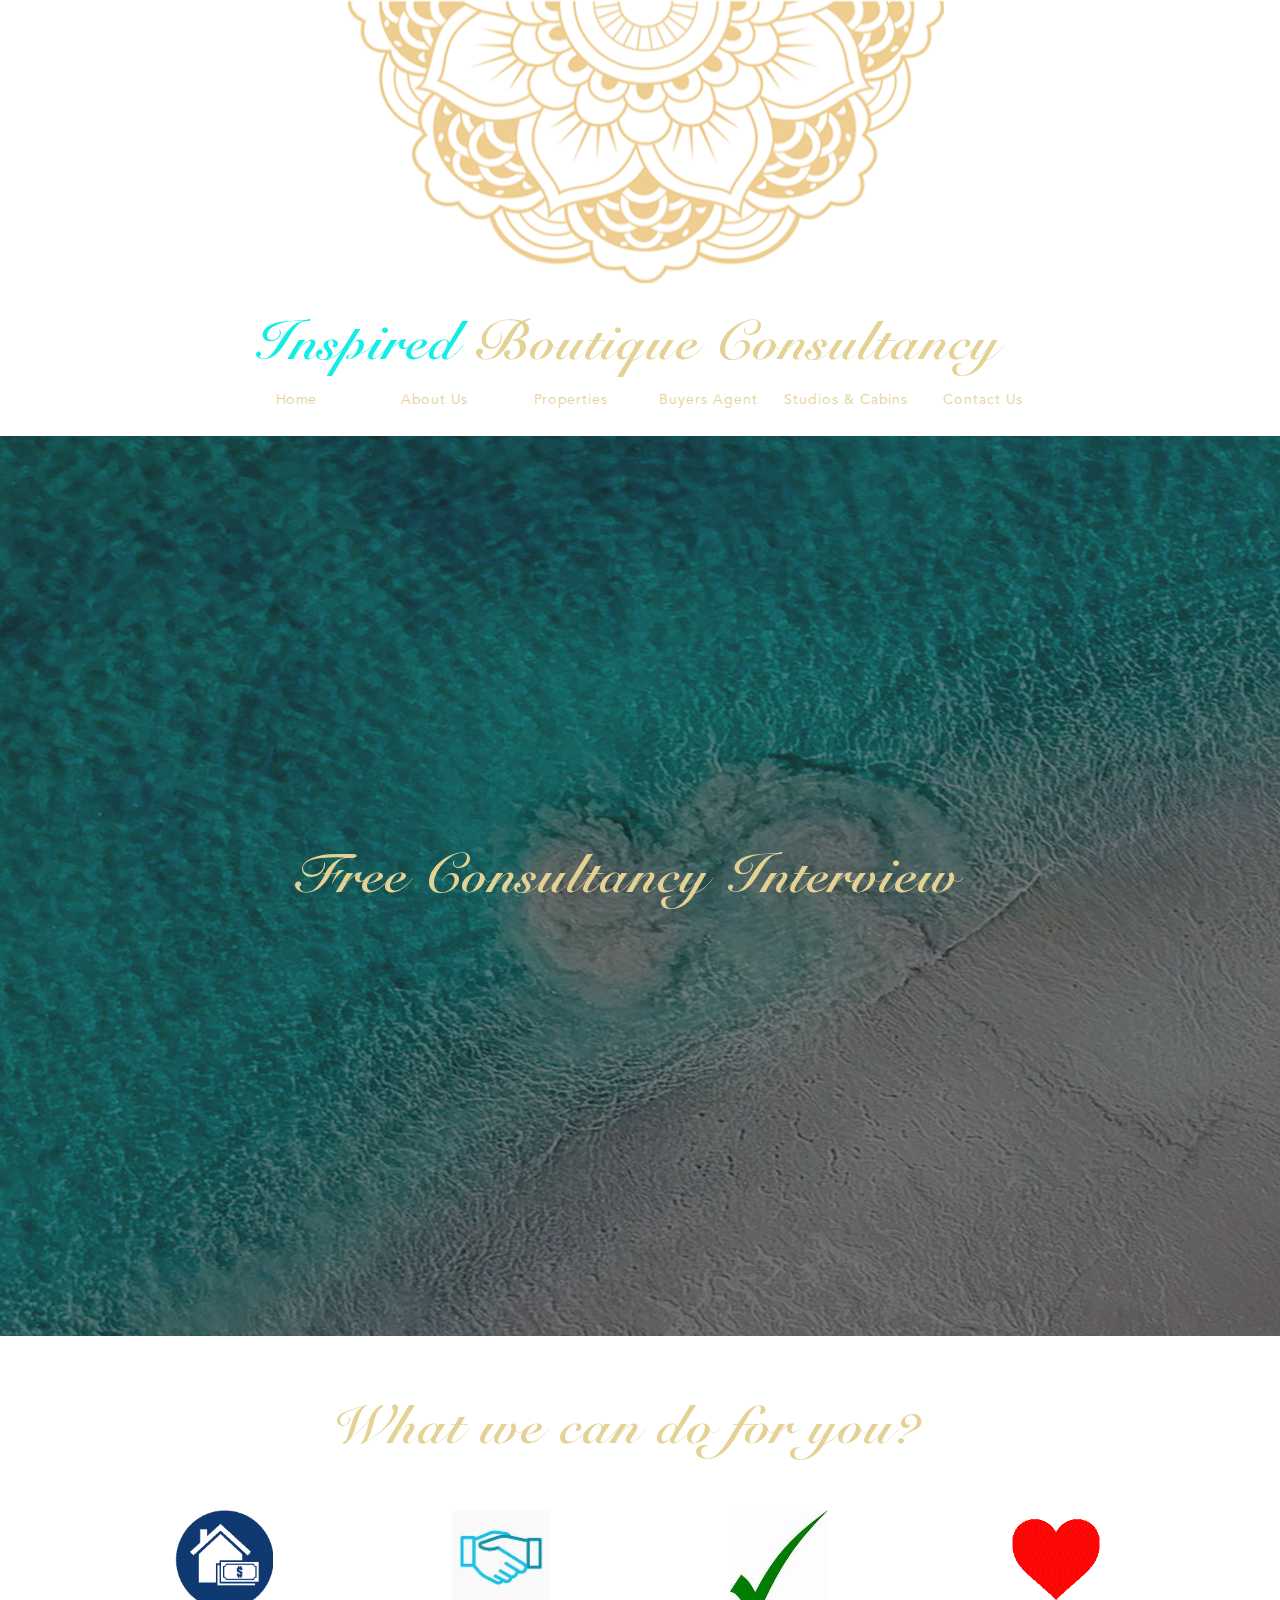
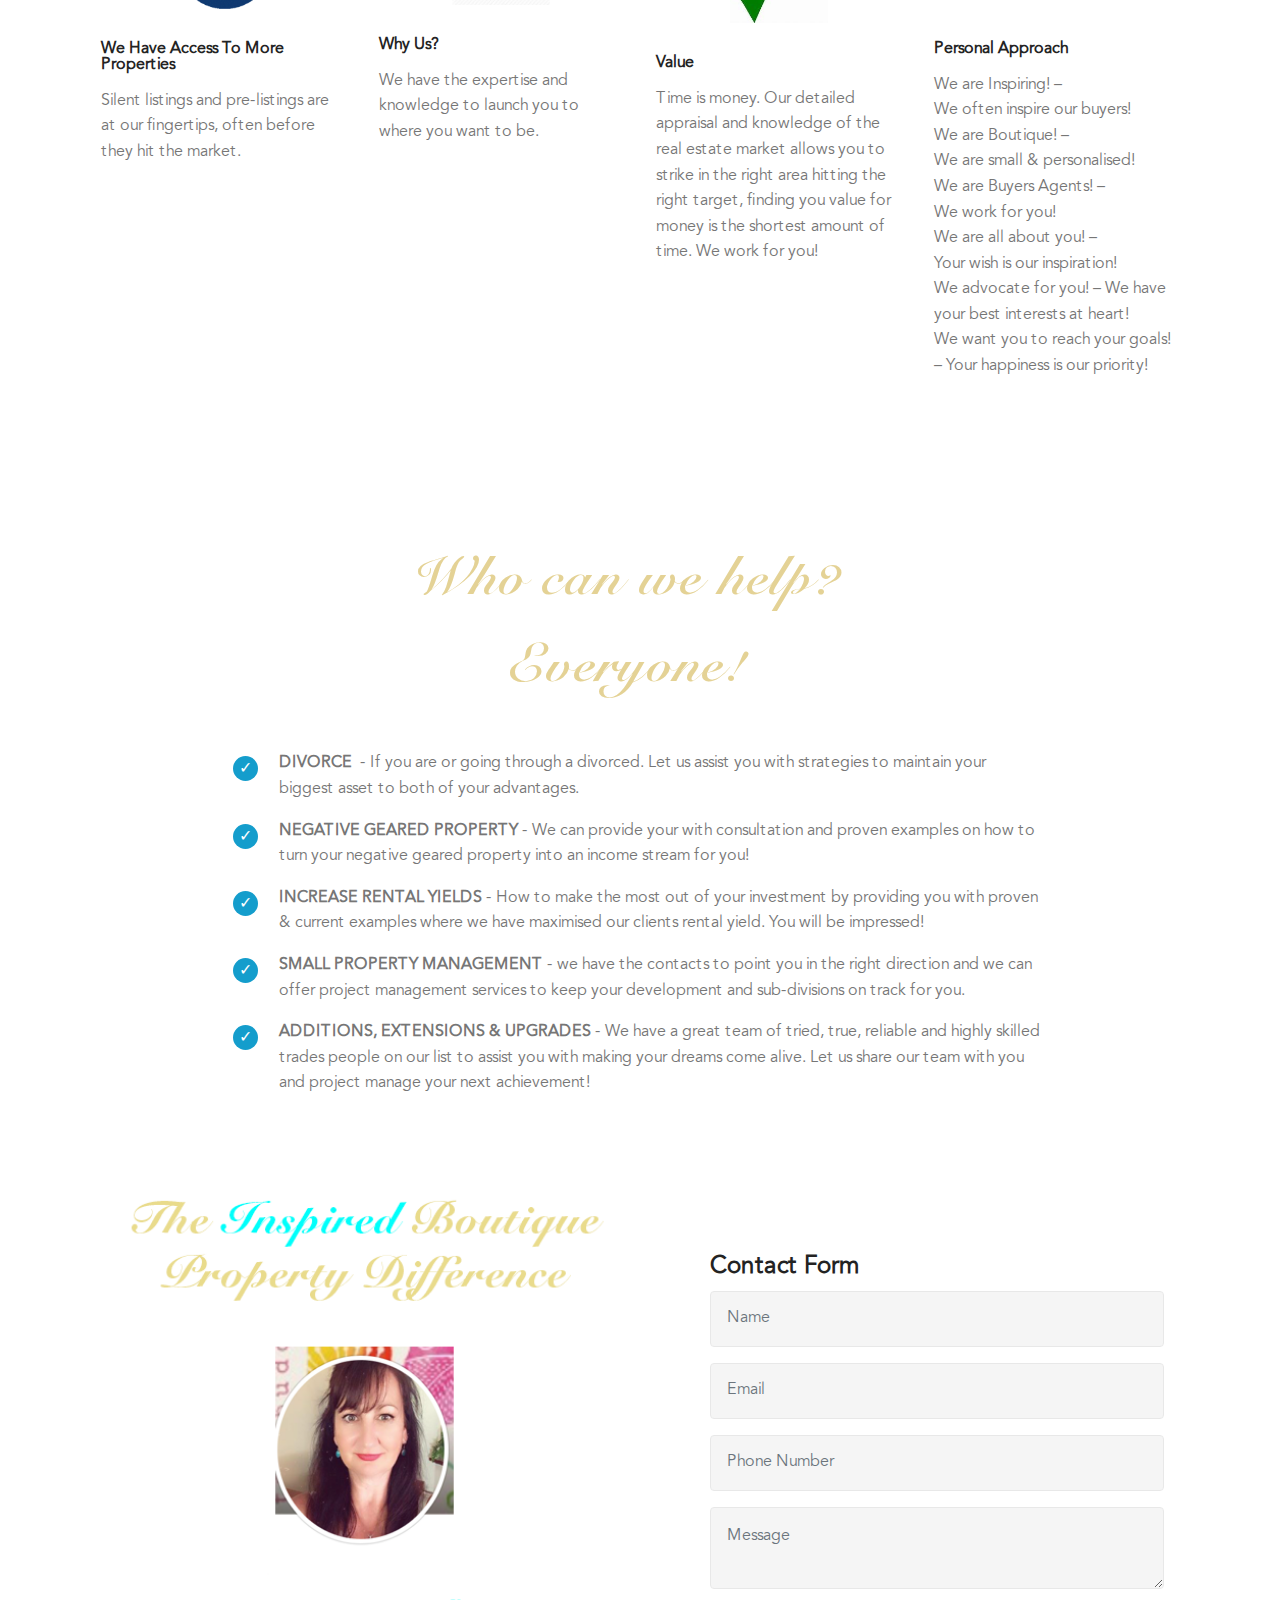
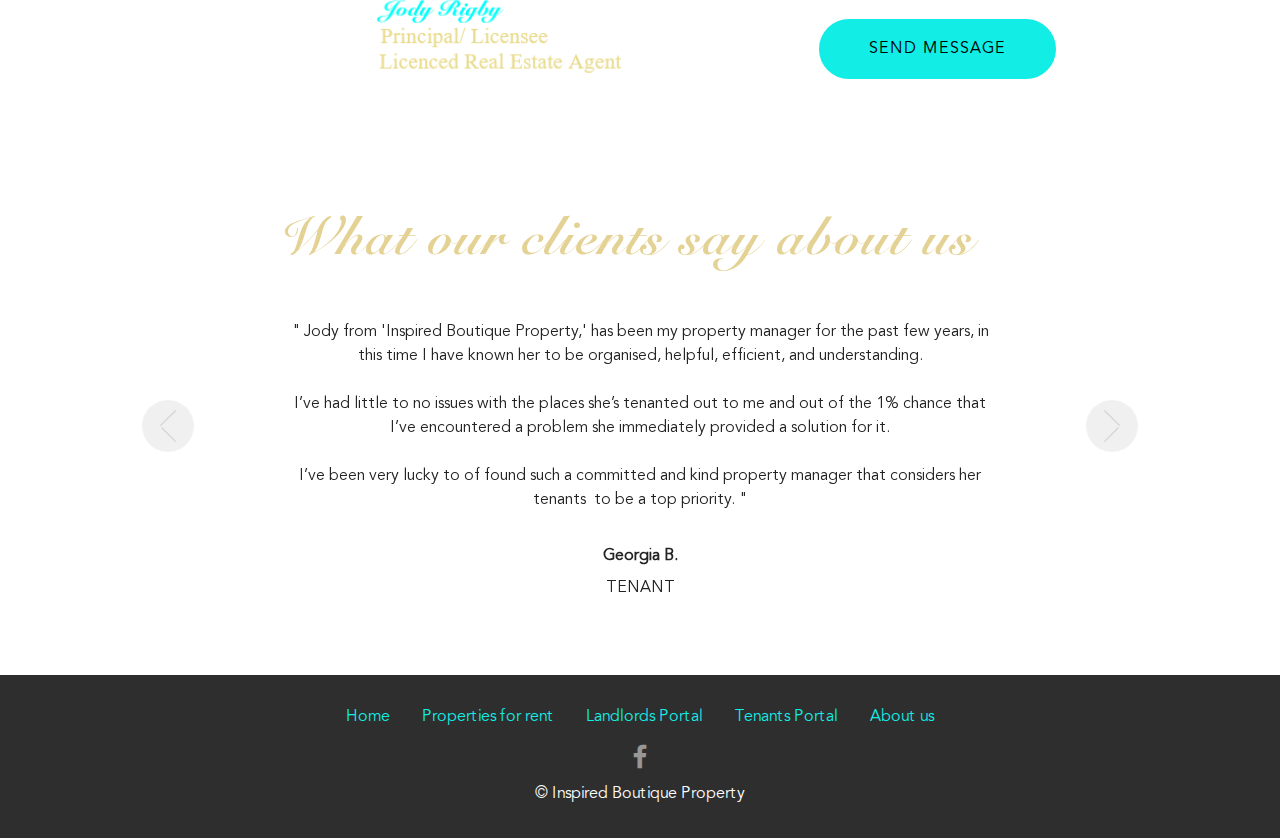
<file: consultancy.html>
<!DOCTYPE html>
<html  >
<head>
  <!-- Site made with Mobirise Website Builder v4.12.4, https://mobirise.com -->
  <meta charset="UTF-8">
  <meta http-equiv="X-UA-Compatible" content="IE=edge">
  <meta name="generator" content="Mobirise v4.12.4, mobirise.com">
  <meta name="viewport" content="width=device-width, initial-scale=1, minimum-scale=1">
  <link rel="shortcut icon" href="assets/images/full-logo.png" type="image/x-icon">
  <meta name="description" content="Web Page Generator Description">
  
  
  <title>Consultancy</title>
  <link rel="stylesheet" href="assets/web/assets/mobirise-icons/mobirise-icons.css">
  <link rel="stylesheet" href="assets/bootstrap/css/bootstrap.min.css">
  <link rel="stylesheet" href="assets/bootstrap/css/bootstrap-grid.min.css">
  <link rel="stylesheet" href="assets/bootstrap/css/bootstrap-reboot.min.css">
  <link rel="stylesheet" href="assets/socicon/css/styles.css">
  <link rel="stylesheet" href="assets/tether/tether.min.css">
  <link rel="stylesheet" href="assets/theme/css/style.css">
  <link href="assets/fonts/style.css" rel="stylesheet">
  <link rel="preload" as="style" href="assets/mobirise/css/mbr-additional.css"><link rel="stylesheet" href="assets/mobirise/css/mbr-additional.css" type="text/css">
  
  
  
</head>
<body>
  <section class="mbr-section content5 cid-sa78e54Wq5" id="0">

    

    

    <div class="container">
        <div class="media-container-row">
            <div class="title col-12 col-md-8">
                <h2 class="align-center mbr-bold mbr-white pb-3 mbr-fonts-style display-1"><br><br><br><br><br></h2>
                
                
                
            </div>
        </div>
      
      
      
    </div>
</section>

<section class="engine"><a href="https://mobirise.info/s">bootstrap themes</a></section><section class="mbr-section content5 cid-sa78eoTbKD" id="content5-5h">

    

    

    <div class="container">
        <div class="media-container-row">
            <div class="title col-12 col-md-12">
                <h2 class="align-center mbr-bold mbr-white pb-3 mbr-fonts-style display-1"><b class="insp">Inspired</b> Boutique Consultancy</h2>
                
                
                
            </div>
        </div>
    </div>
</section>

<section class="suburbs cid-sa7HKQkfbI" id="custom-html-6s">

     

    <div class="container align-center col-8 mbr-fonts-style display-7">
        <div class="align-center media-container-row">
          
           <div class="btn-sm w-100 d-inline-block align-center">
 				 <a href="index.html" class="text-danger  w-100">
    				Home
  				 </a>
		  </div>
          
          
          
           <div class="btn-sm d-inline-block align-center w-100">
 				 <a href="index.html#about" class="text-danger w-100">
    				About Us
  				 </a>
		  </div>
          
         <div class="btn-sm w-100 d-inline-block align-center">
 				 <a href="properties.html" class="text-danger w-100">
    				Properties
  				 </a>
		  </div>
      
          
          
  
          
          <div class="btn-sm d-inline-block align-center w-100">
 				 <a href="buyersagent.html" class="text-danger  w-100">
    				Buyers Agent
  				 </a>
		  </div>
          
         <div class="btn-sm w-100 d-inline-block align-center">
 				 <a href="studios.html" class="text-danger  w-100">
    				Studios &amp; Cabins
  				 </a>
		  </div>
          
          <div class="btn-sm w-100 d-inline-block align-center">
 				 <a href="#contact" class="text-danger  w-100">
    				Contact Us
  				 </a>
		  </div>
          
 
    </div>
</div></section>

<section class="header1 cid-sa78zlFVV2 mbr-fullscreen" id="header16-5z">

    

    <div class="mbr-overlay" style="opacity: 0.6; background-color: rgb(35, 35, 35);">
    </div>

    <div class="container">
        <div class="row justify-content-md-center">
            <div class="col-md-10 align-center">
                <h1 class="mbr-section-title mbr-bold pb-3 mbr-fonts-style display-1">Free Consultancy Interview</h1>
                
                
                
            </div>
        </div>
    </div>

</section>

<section class="mbr-section content5 cid-sa7egVWAxN" id="content5-6h">

    

    

    <div class="container">
        <div class="media-container-row">
            <div class="title col-12 col-md-12">
                <h2 class="align-center mbr-bold mbr-white pb-3 mbr-fonts-style display-1">What we can do for you?</h2>
                
                
                
            </div>
        </div>
    </div>
</section>

<section class="features2 cid-sa7eeOu7kI" id="features2-6g">

    

    
    
    <div class="container">
        <div class="media-container-row">
            <div class="card p-3 col-12 col-md-6 col-lg-3">
                <div class="card-wrapper">
                    <div class="card-img">
                        <img src="assets/images/homemoney-1.png" alt="Mobirise" title="">
                    </div>
                    <div class="card-box">
                        <h4 class="card-title pb-3 mbr-fonts-style display-7"><strong>We Have Access  To More  Properties&nbsp;</strong></h4>
                        <p class="mbr-text mbr-fonts-style display-7">Silent listings and pre-listings are at our fingertips, often before they hit the market.&nbsp;</p>
                    </div>
                </div>
            </div>

            <div class="card p-3 col-12 col-md-6 col-lg-3">
                <div class="card-wrapper">
                    <div class="card-img">
                        <img src="assets/images/shakehands.jpg" alt="Mobirise" title="">
                    </div>
                    <div class="card-box ">
                        <h4 class="card-title pb-3 mbr-fonts-style display-7"><strong>
                            Why Us?</strong></h4>
                        <p class="mbr-text mbr-fonts-style display-7">We have the expertise and knowledge to launch you to where you want to be.</p>
                    </div>
                </div>
            </div>

            <div class="card p-3 col-12 col-md-6 col-lg-3">
                <div class="card-wrapper">
                    <div class="card-img">
                        <img src="assets/images/check.jpg" alt="Mobirise" title="">
                    </div>
                    <div class="card-box">
                        <h4 class="card-title pb-3 mbr-fonts-style display-7"><strong>
                            Value</strong></h4>
                        <p class="mbr-text mbr-fonts-style display-7">Time is money. Our detailed appraisal and knowledge of the real estate market allows you to strike in the right area hitting the right target, finding you value for money is the shortest amount of time. We work for you!</p>
                    </div>
                </div>
            </div>

            <div class="card p-3 col-12 col-md-6 col-lg-3">
                <div class="card-wrapper">
                    <div class="card-img">
                        <img src="assets/images/heart.png" alt="Mobirise" title="">
                    </div>
                    <div class="card-box">
                        <h4 class="card-title pb-3 mbr-fonts-style display-7"><strong>Personal Approach</strong></h4>
                        <p class="mbr-text mbr-fonts-style display-7">We are Inspiring! –<br>We often inspire our buyers!
<br>We are Boutique! – <br>We are small &amp; personalised!
<br>We are Buyers Agents! – <br>We work for you!
<br>We are all about you! – <br>Your wish is our inspiration!
<br>We advocate for you! – We have your best interests at heart! 
<br>We want you to reach your goals! – Your happiness is our priority! &nbsp;<br></p>
                    </div>
                </div>
            </div>
        </div>
    </div>
</section>

<section class="mbr-section content5 cid-sa78exVZOY" id="content5-5l">

    

    

    <div class="container">
        <div class="media-container-row">
            <div class="title col-12 col-md-8">
                <h2 class="align-center mbr-bold mbr-white pb-3 mbr-fonts-style display-1">Who can we help?</h2>
                
                
                
            </div>
        </div>
    </div>
</section>

<section class="header1 cid-sa7aVNf55A" id="header16-61">

    

    

    <div class="container">
        <div class="row justify-content-md-center">
            <div class="col-md-10 align-center">
                <h1 class="mbr-section-title mbr-bold pb-3 mbr-fonts-style display-1">Everyone!</h1>
                
                
                
            </div>
        </div>
    </div>

</section>

<section class="mbr-section article content12 cid-saSK1oDVFq" id="content12-6y">
     

    <div class="container">
        <div class="media-container-row">
            <div class="mbr-text counter-container col-12 col-md-9 mbr-fonts-style display-7">
                <ul>
                    <li><strong>DIVORCE&nbsp;</strong>&nbsp;- If you are or going through a divorced. Let us assist you with strategies to maintain your biggest asset to both of your advantages.
</li>
                    <li><strong>NEGATIVE GEARED PROPERTY</strong>&nbsp;- We can provide your with consultation and proven examples on how to turn your negative geared property into an income stream for you!</li>
                    <li><strong>INCREASE RENTAL YIELDS</strong>&nbsp;- How to make the most out of your investment by providing you with proven &amp; current examples where we have maximised our clients rental yield. You will be impressed!</li>
                  <li><strong>SMALL PROPERTY MANAGEMENT</strong> - we have the contacts to point you in the right direction and we can offer project management services to keep your development and sub-divisions on track for you.</li><li><strong>ADDITIONS, EXTENSIONS &amp; UPGRADES</strong> - We have a great team of tried, true, reliable and highly skilled trades people on our list to assist you with making your dreams come alive. Let us share our team with you and project manage your next achievement!</li>
                </ul>
            </div>
        </div>
    </div>
</section>

<section class="features11 cid-sa78eSSFF8" id="contact">

    

    

    <div class="container">   
        <div class="col-md-12">
            <div class="media-container-row">
                <div class="mbr-figure m-auto" style="width: 55%;">
                    <img src="assets/images/jody.png" alt="Mobirise" title="">
                </div>
                <div class=" align-left aside-content">
                    
                    <div class="mbr-section-text">
                        
                    </div>

                    <div class="block-content">
                        <div class="card p-3 pr-3">
                            <div class="media">
                                     
                                <div class="media-body">
                                    <h4 class="card-title mbr-fonts-style display-5">
                                        <br><br><br><br><strong>Contact Form</strong></h4>
                                </div>
                            </div>                

                            <div class="card-box">
                                <div class="form-container">
                    <div class="media-container-column" data-form-type="formoid">
                        <!---Formbuilder Form--->
                        <form action="https://mobirise.com/" method="POST" class="mbr-form form-with-styler" data-form-title="Mobirise Form"><input type="hidden" name="email" data-form-email="true" value="lxvpJunP7xf+H20FFOa2sj35xC23IY03IcSsFZnaqXB8hi4vVueIaaFhUobfBvawrvaqD29ule1XcUED0JHLPWNolJLflViipVDO8qdgHtrJZLiTSAJiCRAEwwzRpKfw">
                            <div class="row">
                                <div hidden="hidden" data-form-alert="" class="alert alert-success col-12">Thanks for filling out the form!</div>
                                <div hidden="hidden" data-form-alert-danger="" class="alert alert-danger col-12">
                                </div>
                            </div>
                            <div class="dragArea row">
                                <div class="col-md-12 form-group " data-for="name">
                                    <input type="text" name="name" placeholder="Name" data-form-field="Name" required="required" class="form-control px-3 display-7" id="name-contact">
                                </div>
                                <div class="col-md-12 form-group " data-for="email">
                                    <input type="email" name="email" placeholder="Email" data-form-field="Email" required="required" class="form-control px-3 display-7" id="email-contact">
                                </div>
                                <div data-for="phone" class="col-md-12 form-group ">
                                    <input type="tel" name="phone" placeholder="Phone Number" data-form-field="Phone" class="form-control px-3 display-7" id="phone-contact">
                                </div>
                                <div data-for="message" class="col-md-12 form-group ">
                                    <textarea name="message" placeholder="Message" data-form-field="Message" class="form-control px-3 display-7" id="message-contact"></textarea>
                                </div>
                                <div class="col-md-12 input-group-btn  mt-2 align-center"><button type="submit" class="btn btn-primary btn-form display-7" href="mailto:maunes.pauline@gmail.com">SEND MESSAGE</button></div>
                            </div>
                        </form><!---Formbuilder Form--->
                    </div>
                </div>
                            </div>
                        </div>

                     
                    </div>
                </div>
            </div>
        </div> 
    </div>
  
  
  
</section>

<section class="carousel slide testimonials-slider cid-sdn5OIDmfb" data-interval="false" id="testimonials-slider1-7j">
    
    

    

    <div class="container text-center">
        <h2 class="pb-5 mbr-fonts-style display-1">
            What our clients say about us</h2>

        <div class="carousel slide" role="listbox" data-pause="true" data-keyboard="false" data-ride="carousel" data-interval="30000">
            <div class="carousel-inner">
                
               
            <div class="carousel-item">
                    <div class="user col-md-8">
                       
                        <div class="user_text pb-3">
                            <p class="mbr-fonts-style display-7">" Jody from 'Inspired Boutique Property,' has been my property manager for the past few years, in this time I have known her to be organised, helpful, efficient, and understanding.
<br><br>I’ve had little to no issues with the places she’s tenanted out to me and out of the 1% chance that I’ve encountered a problem she immediately provided a solution for it.
<br>
<br>I’ve been very lucky to of found such a committed and kind property manager that considers her tenants &nbsp;to be a top priority. "</p>
                        </div>
                        <div class="user_name mbr-bold pb-2 mbr-fonts-style display-7">Georgia B.</div>
                        <div class="user_desk mbr-light mbr-fonts-style display-7">
                            TENANT</div>
                    </div>
                </div><div class="carousel-item">
                    <div class="user col-md-8">
                       
                        <div class="user_text pb-3">
                            <p class="mbr-fonts-style display-7">" Jody at Inspired Boutique Property has been an outstanding property manager and has provided me with a great first time rental experience!
<br><br>I wish to recommend her for her efficient management and prompted communication skills, management and maintenance resolutions.
<br><br>I have contacted Jody on the odd occasion for maintenance work for the property. With this, Jody has always responded to my requests within the day of contacting her.
<br><br>She contact with me to arrange a suitable time and date for works to be completed at my own convenience before organising contractors to the property.
<br><br>I would describe Jody as a very fair, professional and accommodating land lord.
<br>Jody always puts her tenants first and always succeeds to keep us happy and comfortable in our lovely home.
<br><br>I would highly recommend 'Jody at Inspired Boutique Property!' "</p>
                        </div>
                        <div class="user_name mbr-bold pb-2 mbr-fonts-style display-7">Meg R.</div>
                        <div class="user_desk mbr-light mbr-fonts-style display-7">
                            TENANT</div>
                    </div>
                </div><div class="carousel-item">
                    <div class="user col-md-8">
                       
                        <div class="user_text pb-3">
                            <p class="mbr-fonts-style display-7">" I found Jody on a Facebook group we were both in, she offered me advice and assisted me through a situation I was in with my tenant.
<br><br>I found Jody very knowledgeable and professional as well as caring and understanding, this was also done out of the goodness of her heart and I am truly thankful.
<br><br>I would recommend Jody as a property manager as she would be fair and professional. "</p>
                        </div>
                        <div class="user_name mbr-bold pb-2 mbr-fonts-style display-7">Emma D.</div>
                        <div class="user_desk mbr-light mbr-fonts-style display-7">PRIVATE LANDLORD</div>
                    </div>
                </div><div class="carousel-item">
                    <div class="user col-md-8">
                       
                        <div class="user_text pb-3">
                            <p class="mbr-fonts-style display-7">" Thank you for letting me stay at your lovely little cottage.
<br>Inspired Boutique Property went out of their way to assist me with making my stay a very pleasant one.
<br>
<br>The property was clean, perfectly located and with an contemporary charm!
<br>Thank you Jody for making my stay so wonderful! "</p>
                        </div>
                        <div class="user_name mbr-bold pb-2 mbr-fonts-style display-7">
                            Coralee</div>
                        <div class="user_desk mbr-light mbr-fonts-style display-7">
                            HOLIDAY HOUSE STAY</div>
                    </div>
                </div><div class="carousel-item">
                    <div class="user col-md-8">
                       
                        <div class="user_text pb-3">
                            <p class="mbr-fonts-style display-7">" Jody at 'Inspired Boutique Property,' has been a great property manager.
<br>I have found her fair, reliable, appraochable and nothing is a problem.
<br>
<br>I have enjoyed my 4 years as a tenant with Jody and would highly recommend her and her agency. "</p>
                        </div>
                        <div class="user_name mbr-bold pb-2 mbr-fonts-style display-7">Brett G.</div>
                        <div class="user_desk mbr-light mbr-fonts-style display-7">
                            TENANT</div>
                    </div>
                </div></div>

            <div class="carousel-controls">
                <a class="carousel-control-prev" role="button" data-slide="prev">
                  <span aria-hidden="true" class="mbri-arrow-prev mbr-iconfont"></span>
                  <span class="sr-only">Previous</span>
                </a>
                
                <a class="carousel-control-next" role="button" data-slide="next">
                  <span aria-hidden="true" class="mbri-arrow-next mbr-iconfont"></span>
                  <span class="sr-only">Next</span>
                </a>
            </div>
        </div>
    </div>
</section>

<section once="footers" class="cid-sa78f2kbV8" id="footer7-5y">

    

    

    <div class="container">
        <div class="media-container-row align-center mbr-white">
            
          	
          	<div class="row row-links">
                <ul class="foot-menu">
                    
                    
                                       
                <li class="foot-menu-item mbr-fonts-style display-7"><a href="index.html#0">Home</a></li><li class="foot-menu-item mbr-fonts-style display-7"><a href="properties.html#1">Properties for rent</a></li><li class="foot-menu-item mbr-fonts-style display-7"><a href="landlords.html#2">Landlords Portal</a></li><li class="foot-menu-item mbr-fonts-style display-7"><a href="tenants.html#3">Tenants Portal</a></li><li class="foot-menu-item mbr-fonts-style display-7"><a href="index.html#about">About us</a></li></ul>
            </div>
          
          
            <div class="row social-row">
                <div class="social-list align-right pb-2">
                    
                    
                    
                    
                    
                    
                <div class="soc-item">
                        <a href="https://facebook.com/Inspired-Boutique-Property-106751191120621" target="_blank">
                            <span class="mbr-iconfont mbr-iconfont-social socicon-facebook socicon"></span>
                        </a>
                    </div></div>
            </div>
            <div class="row row-copirayt">
                <p class="mbr-text mb-0 mbr-fonts-style mbr-white align-center display-7">
                    © Inspired Boutique Property</p>
            </div>
        </div>
    </div>
</section>


  <script src="assets/web/assets/jquery/jquery.min.js"></script>
  <script src="assets/popper/popper.min.js"></script>
  <script src="assets/bootstrap/js/bootstrap.min.js"></script>
  <script src="assets/smoothscroll/smooth-scroll.js"></script>
  <script src="assets/bootstrapcarouselswipe/bootstrap-carousel-swipe.js"></script>
  <script src="assets/mbr-testimonials-slider/mbr-testimonials-slider.js"></script>
  <script src="assets/tether/tether.min.js"></script>
  <script src="assets/theme/js/script.js"></script>
  <script src="assets/formoid/formoid.min.js"></script>
  
  
</body>
</html>
</file>
<file: assets/web/assets/mobirise-icons/mobirise-icons.css>
@font-face {
  font-family: 'MobiriseIcons';
  src:  url('mobirise-icons.eot?spat4u');
  src:  url('mobirise-icons.eot?spat4u#iefix') format('embedded-opentype'),
    url('mobirise-icons.ttf?spat4u') format('truetype'),
    url('mobirise-icons.woff?spat4u') format('woff'),
    url('mobirise-icons.svg?spat4u#MobiriseIcons') format('svg');
  font-weight: normal;
  font-style: normal;
  font-display: swap;
}

[class^="mbri-"], [class*=" mbri-"] {
  /* use !important to prevent issues with browser extensions that change fonts */
  font-family: MobiriseIcons !important;
  speak: none;
  font-style: normal;
  font-weight: normal;
  font-variant: normal;
  text-transform: none;
  line-height: 1;

  /* Better Font Rendering =========== */
  -webkit-font-smoothing: antialiased;
  -moz-osx-font-smoothing: grayscale;
}

.mbri-add-submenu:before {
  content: "\e900";
}
.mbri-alert:before {
  content: "\e901";
}
.mbri-align-center:before {
  content: "\e902";
}
.mbri-align-justify:before {
  content: "\e903";
}
.mbri-align-left:before {
  content: "\e904";
}
.mbri-align-right:before {
  content: "\e905";
}
.mbri-android:before {
  content: "\e906";
}
.mbri-apple:before {
  content: "\e907";
}
.mbri-arrow-down:before {
  content: "\e908";
}
.mbri-arrow-next:before {
  content: "\e909";
}
.mbri-arrow-prev:before {
  content: "\e90a";
}
.mbri-arrow-up:before {
  content: "\e90b";
}
.mbri-bold:before {
  content: "\e90c";
}
.mbri-bookmark:before {
  content: "\e90d";
}
.mbri-bootstrap:before {
  content: "\e90e";
}
.mbri-briefcase:before {
  content: "\e90f";
}
.mbri-browse:before {
  content: "\e910";
}
.mbri-bulleted-list:before {
  content: "\e911";
}
.mbri-calendar:before {
  content: "\e912";
}
.mbri-camera:before {
  content: "\e913";
}
.mbri-cart-add:before {
  content: "\e914";
}
.mbri-cart-full:before {
  content: "\e915";
}
.mbri-cash:before {
  content: "\e916";
}
.mbri-change-style:before {
  content: "\e917";
}
.mbri-chat:before {
  content: "\e918";
}
.mbri-clock:before {
  content: "\e919";
}
.mbri-close:before {
  content: "\e91a";
}
.mbri-cloud:before {
  content: "\e91b";
}
.mbri-code:before {
  content: "\e91c";
}
.mbri-contact-form:before {
  content: "\e91d";
}
.mbri-credit-card:before {
  content: "\e91e";
}
.mbri-cursor-click:before {
  content: "\e91f";
}
.mbri-cust-feedback:before {
  content: "\e920";
}
.mbri-database:before {
  content: "\e921";
}
.mbri-delivery:before {
  content: "\e922";
}
.mbri-desktop:before {
  content: "\e923";
}
.mbri-devices:before {
  content: "\e924";
}
.mbri-down:before {
  content: "\e925";
}
.mbri-download:before {
  content: "\e989";
}
.mbri-drag-n-drop:before {
  content: "\e927";
}
.mbri-drag-n-drop2:before {
  content: "\e928";
}
.mbri-edit:before {
  content: "\e929";
}
.mbri-edit2:before {
  content: "\e92a";
}
.mbri-error:before {
  content: "\e92b";
}
.mbri-extension:before {
  content: "\e92c";
}
.mbri-features:before {
  content: "\e92d";
}
.mbri-file:before {
  content: "\e92e";
}
.mbri-flag:before {
  content: "\e92f";
}
.mbri-folder:before {
  content: "\e930";
}
.mbri-gift:before {
  content: "\e931";
}
.mbri-github:before {
  content: "\e932";
}
.mbri-globe:before {
  content: "\e933";
}
.mbri-globe-2:before {
  content: "\e934";
}
.mbri-growing-chart:before {
  content: "\e935";
}
.mbri-hearth:before {
  content: "\e936";
}
.mbri-help:before {
  content: "\e937";
}
.mbri-home:before {
  content: "\e938";
}
.mbri-hot-cup:before {
  content: "\e939";
}
.mbri-idea:before {
  content: "\e93a";
}
.mbri-image-gallery:before {
  content: "\e93b";
}
.mbri-image-slider:before {
  content: "\e93c";
}
.mbri-info:before {
  content: "\e93d";
}
.mbri-italic:before {
  content: "\e93e";
}
.mbri-key:before {
  content: "\e93f";
}
.mbri-laptop:before {
  content: "\e940";
}
.mbri-layers:before {
  content: "\e941";
}
.mbri-left-right:before {
  content: "\e942";
}
.mbri-left:before {
  content: "\e943";
}
.mbri-letter:before {
  content: "\e944";
}
.mbri-like:before {
  content: "\e945";
}
.mbri-link:before {
  content: "\e946";
}
.mbri-lock:before {
  content: "\e947";
}
.mbri-login:before {
  content: "\e948";
}
.mbri-logout:before {
  content: "\e949";
}
.mbri-magic-stick:before {
  content: "\e94a";
}
.mbri-map-pin:before {
  content: "\e94b";
}
.mbri-menu:before {
  content: "\e94c";
}
.mbri-mobile:before {
  content: "\e94d";
}
.mbri-mobile2:before {
  content: "\e94e";
}
.mbri-mobirise:before {
  content: "\e94f";
}
.mbri-more-horizontal:before {
  content: "\e950";
}
.mbri-more-vertical:before {
  content: "\e951";
}
.mbri-music:before {
  content: "\e952";
}
.mbri-new-file:before {
  content: "\e953";
}
.mbri-numbered-list:before {
  content: "\e954";
}
.mbri-opened-folder:before {
  content: "\e955";
}
.mbri-pages:before {
  content: "\e956";
}
.mbri-paper-plane:before {
  content: "\e957";
}
.mbri-paperclip:before {
  content: "\e958";
}
.mbri-photo:before {
  content: "\e959";
}
.mbri-photos:before {
  content: "\e95a";
}
.mbri-pin:before {
  content: "\e95b";
}
.mbri-play:before {
  content: "\e95c";
}
.mbri-plus:before {
  content: "\e95d";
}
.mbri-preview:before {
  content: "\e95e";
}
.mbri-print:before {
  content: "\e95f";
}
.mbri-protect:before {
  content: "\e960";
}
.mbri-question:before {
  content: "\e961";
}
.mbri-quote-left:before {
  content: "\e962";
}
.mbri-quote-right:before {
  content: "\e963";
}
.mbri-refresh:before {
  content: "\e964";
}
.mbri-responsive:before {
  content: "\e965";
}
.mbri-right:before {
  content: "\e966";
}
.mbri-rocket:before {
  content: "\e967";
}
.mbri-sad-face:before {
  content: "\e968";
}
.mbri-sale:before {
  content: "\e969";
}
.mbri-save:before {
  content: "\e96a";
}
.mbri-search:before {
  content: "\e96b";
}
.mbri-setting:before {
  content: "\e96c";
}
.mbri-setting2:before {
  content: "\e96d";
}
.mbri-setting3:before {
  content: "\e96e";
}
.mbri-share:before {
  content: "\e96f";
}
.mbri-shopping-bag:before {
  content: "\e970";
}
.mbri-shopping-basket:before {
  content: "\e971";
}
.mbri-shopping-cart:before {
  content: "\e972";
}
.mbri-sites:before {
  content: "\e973";
}
.mbri-smile-face:before {
  content: "\e974";
}
.mbri-speed:before {
  content: "\e975";
}
.mbri-star:before {
  content: "\e976";
}
.mbri-success:before {
  content: "\e977";
}
.mbri-sun:before {
  content: "\e978";
}
.mbri-sun2:before {
  content: "\e979";
}
.mbri-tablet:before {
  content: "\e97a";
}
.mbri-tablet-vertical:before {
  content: "\e97b";
}
.mbri-target:before {
  content: "\e97c";
}
.mbri-timer:before {
  content: "\e97d";
}
.mbri-to-ftp:before {
  content: "\e97e";
}
.mbri-to-local-drive:before {
  content: "\e97f";
}
.mbri-touch-swipe:before {
  content: "\e980";
}
.mbri-touch:before {
  content: "\e981";
}
.mbri-trash:before {
  content: "\e982";
}
.mbri-underline:before {
  content: "\e983";
}
.mbri-unlink:before {
  content: "\e984";
}
.mbri-unlock:before {
  content: "\e985";
}
.mbri-up-down:before {
  content: "\e986";
}
.mbri-up:before {
  content: "\e987";
}
.mbri-update:before {
  content: "\e988";
}
.mbri-upload:before {
 content: "\e926"; 
}
.mbri-user:before {
  content: "\e98a";
}
.mbri-user2:before {
  content: "\e98b";
}
.mbri-users:before {
  content: "\e98c";
}
.mbri-video:before {
  content: "\e98d";
}
.mbri-video-play:before {
  content: "\e98e";
}
.mbri-watch:before {
  content: "\e98f";
}
.mbri-website-theme:before {
  content: "\e990";
}
.mbri-wifi:before {
  content: "\e991";
}
.mbri-windows:before {
  content: "\e992";
}
.mbri-zoom-out:before {
  content: "\e993";
}
.mbri-redo:before {
  content: "\e994";
}
.mbri-undo:before {
  content: "\e995";
}
</file>
<file: assets/socicon/css/styles.css>
@charset "UTF-8";

@font-face {
  font-family: 'Socicon';
  src:  url('../fonts/socicon.eot');
  src:  url('../fonts/socicon.eot?#iefix') format('embedded-opentype'),
    url('../fonts/socicon.woff2') format('woff2'),
    url('../fonts/socicon.ttf') format('truetype'),
    url('../fonts/socicon.woff') format('woff'),
    url('../fonts/socicon.svg#socicon') format('svg');
  font-weight: normal;
  font-style: normal;
}

[data-icon]:before {
  font-family: "socicon" !important;
  content: attr(data-icon);
  font-style: normal !important;
  font-weight: normal !important;
  font-variant: normal !important;
  text-transform: none !important;
  speak: none;
  line-height: 1;
  -webkit-font-smoothing: antialiased;
  -moz-osx-font-smoothing: grayscale;
}

[class^="socicon-"], [class*=" socicon-"] {
  /* use !important to prevent issues with browser extensions that change fonts */
  font-family: 'Socicon' !important;
  speak: none;
  font-style: normal;
  font-weight: normal;
  font-variant: normal;
  text-transform: none;
  line-height: 1;

  /* Better Font Rendering =========== */
  -webkit-font-smoothing: antialiased;
  -moz-osx-font-smoothing: grayscale;
}

.socicon-eitaa:before {
  content: "\e97c";
}
.socicon-soroush:before {
  content: "\e97d";
}
.socicon-bale:before {
  content: "\e97e";
}
.socicon-zazzle:before {
  content: "\e97b";
}
.socicon-society6:before {
  content: "\e97a";
}
.socicon-redbubble:before {
  content: "\e979";
}
.socicon-avvo:before {
  content: "\e978";
}
.socicon-stitcher:before {
  content: "\e977";
}
.socicon-googlehangouts:before {
  content: "\e974";
}
.socicon-dlive:before {
  content: "\e975";
}
.socicon-vsco:before {
  content: "\e976";
}
.socicon-flipboard:before {
  content: "\e973";
}
.socicon-ubuntu:before {
  content: "\e958";
}
.socicon-artstation:before {
  content: "\e959";
}
.socicon-invision:before {
  content: "\e95a";
}
.socicon-torial:before {
  content: "\e95b";
}
.socicon-collectorz:before {
  content: "\e95c";
}
.socicon-seenthis:before {
  content: "\e95d";
}
.socicon-googleplaymusic:before {
  content: "\e95e";
}
.socicon-debian:before {
  content: "\e95f";
}
.socicon-filmfreeway:before {
  content: "\e960";
}
.socicon-gnome:before {
  content: "\e961";
}
.socicon-itchio:before {
  content: "\e962";
}
.socicon-jamendo:before {
  content: "\e963";
}
.socicon-mix:before {
  content: "\e964";
}
.socicon-sharepoint:before {
  content: "\e965";
}
.socicon-tinder:before {
  content: "\e966";
}
.socicon-windguru:before {
  content: "\e967";
}
.socicon-cdbaby:before {
  content: "\e968";
}
.socicon-elementaryos:before {
  content: "\e969";
}
.socicon-stage32:before {
  content: "\e96a";
}
.socicon-tiktok:before {
  content: "\e96b";
}
.socicon-gitter:before {
  content: "\e96c";
}
.socicon-letterboxd:before {
  content: "\e96d";
}
.socicon-threema:before {
  content: "\e96e";
}
.socicon-splice:before {
  content: "\e96f";
}
.socicon-metapop:before {
  content: "\e970";
}
.socicon-naver:before {
  content: "\e971";
}
.socicon-remote:before {
  content: "\e972";
}
.socicon-internet:before {
  content: "\e957";
}
.socicon-moddb:before {
  content: "\e94b";
}
.socicon-indiedb:before {
  content: "\e94c";
}
.socicon-traxsource:before {
  content: "\e94d";
}
.socicon-gamefor:before {
  content: "\e94e";
}
.socicon-pixiv:before {
  content: "\e94f";
}
.socicon-myanimelist:before {
  content: "\e950";
}
.socicon-blackberry:before {
  content: "\e951";
}
.socicon-wickr:before {
  content: "\e952";
}
.socicon-spip:before {
  content: "\e953";
}
.socicon-napster:before {
  content: "\e954";
}
.socicon-beatport:before {
  content: "\e955";
}
.socicon-hackerone:before {
  content: "\e956";
}
.socicon-hackernews:before {
  content: "\e946";
}
.socicon-smashwords:before {
  content: "\e947";
}
.socicon-kobo:before {
  content: "\e948";
}
.socicon-bookbub:before {
  content: "\e949";
}
.socicon-mailru:before {
  content: "\e94a";
}
.socicon-gitlab:before {
  content: "\e945";
}
.socicon-instructables:before {
  content: "\e944";
}
.socicon-portfolio:before {
  content: "\e943";
}
.socicon-codered:before {
  content: "\e940";
}
.socicon-origin:before {
  content: "\e941";
}
.socicon-nextdoor:before {
  content: "\e942";
}
.socicon-udemy:before {
  content: "\e93f";
}
.socicon-livemaster:before {
  content: "\e93e";
}
.socicon-crunchbase:before {
  content: "\e93b";
}
.socicon-homefy:before {
  content: "\e93c";
}
.socicon-calendly:before {
  content: "\e93d";
}
.socicon-realtor:before {
  content: "\e90f";
}
.socicon-tidal:before {
  content: "\e910";
}
.socicon-qobuz:before {
  content: "\e911";
}
.socicon-natgeo:before {
  content: "\e912";
}
.socicon-mastodon:before {
  content: "\e913";
}
.socicon-unsplash:before {
  content: "\e914";
}
.socicon-homeadvisor:before {
  content: "\e915";
}
.socicon-angieslist:before {
  content: "\e916";
}
.socicon-codepen:before {
  content: "\e917";
}
.socicon-slack:before {
  content: "\e918";
}
.socicon-openaigym:before {
  content: "\e919";
}
.socicon-logmein:before {
  content: "\e91a";
}
.socicon-fiverr:before {
  content: "\e91b";
}
.socicon-gotomeeting:before {
  content: "\e91c";
}
.socicon-aliexpress:before {
  content: "\e91d";
}
.socicon-guru:before {
  content: "\e91e";
}
.socicon-appstore:before {
  content: "\e91f";
}
.socicon-homes:before {
  content: "\e920";
}
.socicon-zoom:before {
  content: "\e921";
}
.socicon-alibaba:before {
  content: "\e922";
}
.socicon-craigslist:before {
  content: "\e923";
}
.socicon-wix:before {
  content: "\e924";
}
.socicon-redfin:before {
  content: "\e925";
}
.socicon-googlecalendar:before {
  content: "\e926";
}
.socicon-shopify:before {
  content: "\e927";
}
.socicon-freelancer:before {
  content: "\e928";
}
.socicon-seedrs:before {
  content: "\e929";
}
.socicon-bing:before {
  content: "\e92a";
}
.socicon-doodle:before {
  content: "\e92b";
}
.socicon-bonanza:before {
  content: "\e92c";
}
.socicon-squarespace:before {
  content: "\e92d";
}
.socicon-toptal:before {
  content: "\e92e";
}
.socicon-gust:before {
  content: "\e92f";
}
.socicon-ask:before {
  content: "\e930";
}
.socicon-trulia:before {
  content: "\e931";
}
.socicon-loomly:before {
  content: "\e932";
}
.socicon-ghost:before {
  content: "\e933";
}
.socicon-upwork:before {
  content: "\e934";
}
.socicon-fundable:before {
  content: "\e935";
}
.socicon-booking:before {
  content: "\e936";
}
.socicon-googlemaps:before {
  content: "\e937";
}
.socicon-zillow:before {
  content: "\e938";
}
.socicon-niconico:before {
  content: "\e939";
}
.socicon-toneden:before {
  content: "\e93a";
}
.socicon-augment:before {
  content: "\e908";
}
.socicon-bitbucket:before {
  content: "\e909";
}
.socicon-fyuse:before {
  content: "\e90a";
}
.socicon-yt-gaming:before {
  content: "\e90b";
}
.socicon-sketchfab:before {
  content: "\e90c";
}
.socicon-mobcrush:before {
  content: "\e90d";
}
.socicon-microsoft:before {
  content: "\e90e";
}
.socicon-pandora:before {
  content: "\e907";
}
.socicon-messenger:before {
  content: "\e906";
}
.socicon-gamewisp:before {
  content: "\e905";
}
.socicon-bloglovin:before {
  content: "\e904";
}
.socicon-tunein:before {
  content: "\e903";
}
.socicon-gamejolt:before {
  content: "\e901";
}
.socicon-trello:before {
  content: "\e902";
}
.socicon-spreadshirt:before {
  content: "\e900";
}
.socicon-500px:before {
  content: "\e000";
}
.socicon-8tracks:before {
  content: "\e001";
}
.socicon-airbnb:before {
  content: "\e002";
}
.socicon-alliance:before {
  content: "\e003";
}
.socicon-amazon:before {
  content: "\e004";
}
.socicon-amplement:before {
  content: "\e005";
}
.socicon-android:before {
  content: "\e006";
}
.socicon-angellist:before {
  content: "\e007";
}
.socicon-apple:before {
  content: "\e008";
}
.socicon-appnet:before {
  content: "\e009";
}
.socicon-baidu:before {
  content: "\e00a";
}
.socicon-bandcamp:before {
  content: "\e00b";
}
.socicon-battlenet:before {
  content: "\e00c";
}
.socicon-mixer:before {
  content: "\e00d";
}
.socicon-bebee:before {
  content: "\e00e";
}
.socicon-bebo:before {
  content: "\e00f";
}
.socicon-behance:before {
  content: "\e010";
}
.socicon-blizzard:before {
  content: "\e011";
}
.socicon-blogger:before {
  content: "\e012";
}
.socicon-buffer:before {
  content: "\e013";
}
.socicon-chrome:before {
  content: "\e014";
}
.socicon-coderwall:before {
  content: "\e015";
}
.socicon-curse:before {
  content: "\e016";
}
.socicon-dailymotion:before {
  content: "\e017";
}
.socicon-deezer:before {
  content: "\e018";
}
.socicon-delicious:before {
  content: "\e019";
}
.socicon-deviantart:before {
  content: "\e01a";
}
.socicon-diablo:before {
  content: "\e01b";
}
.socicon-digg:before {
  content: "\e01c";
}
.socicon-discord:before {
  content: "\e01d";
}
.socicon-disqus:before {
  content: "\e01e";
}
.socicon-douban:before {
  content: "\e01f";
}
.socicon-draugiem:before {
  content: "\e020";
}
.socicon-dribbble:before {
  content: "\e021";
}
.socicon-drupal:before {
  content: "\e022";
}
.socicon-ebay:before {
  content: "\e023";
}
.socicon-ello:before {
  content: "\e024";
}
.socicon-endomodo:before {
  content: "\e025";
}
.socicon-envato:before {
  content: "\e026";
}
.socicon-etsy:before {
  content: "\e027";
}
.socicon-facebook:before {
  content: "\e028";
}
.socicon-feedburner:before {
  content: "\e029";
}
.socicon-filmweb:before {
  content: "\e02a";
}
.socicon-firefox:before {
  content: "\e02b";
}
.socicon-flattr:before {
  content: "\e02c";
}
.socicon-flickr:before {
  content: "\e02d";
}
.socicon-formulr:before {
  content: "\e02e";
}
.socicon-forrst:before {
  content: "\e02f";
}
.socicon-foursquare:before {
  content: "\e030";
}
.socicon-friendfeed:before {
  content: "\e031";
}
.socicon-github:before {
  content: "\e032";
}
.socicon-goodreads:before {
  content: "\e033";
}
.socicon-google:before {
  content: "\e034";
}
.socicon-googlescholar:before {
  content: "\e035";
}
.socicon-googlegroups:before {
  content: "\e036";
}
.socicon-googlephotos:before {
  content: "\e037";
}
.socicon-googleplus:before {
  content: "\e038";
}
.socicon-grooveshark:before {
  content: "\e039";
}
.socicon-hackerrank:before {
  content: "\e03a";
}
.socicon-hearthstone:before {
  content: "\e03b";
}
.socicon-hellocoton:before {
  content: "\e03c";
}
.socicon-heroes:before {
  content: "\e03d";
}
.socicon-smashcast:before {
  content: "\e03e";
}
.socicon-horde:before {
  content: "\e03f";
}
.socicon-houzz:before {
  content: "\e040";
}
.socicon-icq:before {
  content: "\e041";
}
.socicon-identica:before {
  content: "\e042";
}
.socicon-imdb:before {
  content: "\e043";
}
.socicon-instagram:before {
  content: "\e044";
}
.socicon-issuu:before {
  content: "\e045";
}
.socicon-istock:before {
  content: "\e046";
}
.socicon-itunes:before {
  content: "\e047";
}
.socicon-keybase:before {
  content: "\e048";
}
.socicon-lanyrd:before {
  content: "\e049";
}
.socicon-lastfm:before {
  content: "\e04a";
}
.socicon-line:before {
  content: "\e04b";
}
.socicon-linkedin:before {
  content: "\e04c";
}
.socicon-livejournal:before {
  content: "\e04d";
}
.socicon-lyft:before {
  content: "\e04e";
}
.socicon-macos:before {
  content: "\e04f";
}
.socicon-mail:before {
  content: "\e050";
}
.socicon-medium:before {
  content: "\e051";
}
.socicon-meetup:before {
  content: "\e052";
}
.socicon-mixcloud:before {
  content: "\e053";
}
.socicon-modelmayhem:before {
  content: "\e054";
}
.socicon-mumble:before {
  content: "\e055";
}
.socicon-myspace:before {
  content: "\e056";
}
.socicon-newsvine:before {
  content: "\e057";
}
.socicon-nintendo:before {
  content: "\e058";
}
.socicon-npm:before {
  content: "\e059";
}
.socicon-odnoklassniki:before {
  content: "\e05a";
}
.socicon-openid:before {
  content: "\e05b";
}
.socicon-opera:before {
  content: "\e05c";
}
.socicon-outlook:before {
  content: "\e05d";
}
.socicon-overwatch:before {
  content: "\e05e";
}
.socicon-patreon:before {
  content: "\e05f";
}
.socicon-paypal:before {
  content: "\e060";
}
.socicon-periscope:before {
  content: "\e061";
}
.socicon-persona:before {
  content: "\e062";
}
.socicon-pinterest:before {
  content: "\e063";
}
.socicon-play:before {
  content: "\e064";
}
.socicon-player:before {
  content: "\e065";
}
.socicon-playstation:before {
  content: "\e066";
}
.socicon-pocket:before {
  content: "\e067";
}
.socicon-qq:before {
  content: "\e068";
}
.socicon-quora:before {
  content: "\e069";
}
.socicon-raidcall:before {
  content: "\e06a";
}
.socicon-ravelry:before {
  content: "\e06b";
}
.socicon-reddit:before {
  content: "\e06c";
}
.socicon-renren:before {
  content: "\e06d";
}
.socicon-researchgate:before {
  content: "\e06e";
}
.socicon-residentadvisor:before {
  content: "\e06f";
}
.socicon-reverbnation:before {
  content: "\e070";
}
.socicon-rss:before {
  content: "\e071";
}
.socicon-sharethis:before {
  content: "\e072";
}
.socicon-skype:before {
  content: "\e073";
}
.socicon-slideshare:before {
  content: "\e074";
}
.socicon-smugmug:before {
  content: "\e075";
}
.socicon-snapchat:before {
  content: "\e076";
}
.socicon-songkick:before {
  content: "\e077";
}
.socicon-soundcloud:before {
  content: "\e078";
}
.socicon-spotify:before {
  content: "\e079";
}
.socicon-stackexchange:before {
  content: "\e07a";
}
.socicon-stackoverflow:before {
  content: "\e07b";
}
.socicon-starcraft:before {
  content: "\e07c";
}
.socicon-stayfriends:before {
  content: "\e07d";
}
.socicon-steam:before {
  content: "\e07e";
}
.socicon-storehouse:before {
  content: "\e07f";
}
.socicon-strava:before {
  content: "\e080";
}
.socicon-streamjar:before {
  content: "\e081";
}
.socicon-stumbleupon:before {
  content: "\e082";
}
.socicon-swarm:before {
  content: "\e083";
}
.socicon-teamspeak:before {
  content: "\e084";
}
.socicon-teamviewer:before {
  content: "\e085";
}
.socicon-technorati:before {
  content: "\e086";
}
.socicon-telegram:before {
  content: "\e087";
}
.socicon-tripadvisor:before {
  content: "\e088";
}
.socicon-tripit:before {
  content: "\e089";
}
.socicon-triplej:before {
  content: "\e08a";
}
.socicon-tumblr:before {
  content: "\e08b";
}
.socicon-twitch:before {
  content: "\e08c";
}
.socicon-twitter:before {
  content: "\e08d";
}
.socicon-uber:before {
  content: "\e08e";
}
.socicon-ventrilo:before {
  content: "\e08f";
}
.socicon-viadeo:before {
  content: "\e090";
}
.socicon-viber:before {
  content: "\e091";
}
.socicon-viewbug:before {
  content: "\e092";
}
.socicon-vimeo:before {
  content: "\e093";
}
.socicon-vine:before {
  content: "\e094";
}
.socicon-vkontakte:before {
  content: "\e095";
}
.socicon-warcraft:before {
  content: "\e096";
}
.socicon-wechat:before {
  content: "\e097";
}
.socicon-weibo:before {
  content: "\e098";
}
.socicon-whatsapp:before {
  content: "\e099";
}
.socicon-wikipedia:before {
  content: "\e09a";
}
.socicon-windows:before {
  content: "\e09b";
}
.socicon-wordpress:before {
  content: "\e09c";
}
.socicon-wykop:before {
  content: "\e09d";
}
.socicon-xbox:before {
  content: "\e09e";
}
.socicon-xing:before {
  content: "\e09f";
}
.socicon-yahoo:before {
  content: "\e0a0";
}
.socicon-yammer:before {
  content: "\e0a1";
}
.socicon-yandex:before {
  content: "\e0a2";
}
.socicon-yelp:before {
  content: "\e0a3";
}
.socicon-younow:before {
  content: "\e0a4";
}
.socicon-youtube:before {
  content: "\e0a5";
}
.socicon-zapier:before {
  content: "\e0a6";
}
.socicon-zerply:before {
  content: "\e0a7";
}
.socicon-zomato:before {
  content: "\e0a8";
}
.socicon-zynga:before {
  content: "\e0a9";
}
</file>
<file: assets/theme/css/style.css>
/*!
 * Mobirise v4 theme (https://mobirise.com/)
 * Copyright 2017 Mobirise
 */
section {
  background-color: #eeeeee;
}

.form-control:focus {
  box-shadow: none;
}

:focus {
  outline: none;
}

body {
  font-style: normal;
  line-height: 1.5;
}

section,
.container,
.container-fluid {
  position: relative;
  word-wrap: break-word;
}

a.mbr-iconfont:hover {
  text-decoration: none;
}

.article .lead p,
.article .lead ul,
.article .lead ol,
.article .lead pre,
.article .lead blockquote {
  margin-bottom: 0;
}

ul,
ol,
pre,
blockquote {
  margin-bottom: 2.3125rem;
}

pre {
  background: #f4f4f4;
  padding: 10px 24px;
  white-space: pre-wrap;
}

.inactive {
  -webkit-user-select: none;
  -moz-user-select: none;
  -ms-user-select: none;
  user-select: none;
  pointer-events: none;
  -webkit-user-drag: none;
  user-drag: none;
}

.mbr-section__comments .row {
  justify-content: center;
  -webkit-justify-content: center;
}

a {
  font-style: normal;
  font-weight: 400;
  cursor: pointer;
}

a, a:hover {
  text-decoration: none;
}

figure {
  margin-bottom: 0;
}

body {
  color: #232323;
}

h1,
h2,
h3,
h4,
h5,
h6,
.h1,
.h2,
.h3,
.h4,
.h5,
.h6,
.display-1,
.display-2,
.display-3,
.display-4 {
  line-height: 1;
  word-break: break-word;
  word-wrap: break-word;
}

.mbr-section-title {
  font-style: normal;
  line-height: 1.2;
}

.mbr-section-subtitle {
  line-height: 1.3;
}

.mbr-text {
  font-style: normal;
  line-height: 1.6;
}

b,
strong {
  font-weight: bold;
}

blockquote {
  padding: 10px 0 10px 20px;
  position: relative;
  border-left: 2px solid;
  border-color: #ff3366;
}

input:-webkit-autofill, input:-webkit-autofill:hover, input:-webkit-autofill:focus, input:-webkit-autofill:active {
  transition-delay: 9999s;
  transition-property: background-color, color;
}

textarea[type='hidden'] {
  display: none;
}

body {
  position: relative;
}

section {
  background-position: 50% 50%;
  background-repeat: no-repeat;
  background-size: cover;
}

section .mbr-background-video,
section .mbr-background-video-preview {
  position: absolute;
  bottom: 0;
  left: 0;
  right: 0;
  top: 0;
}

.hidden {
  visibility: hidden;
}

.mbr-z-index20 {
  z-index: 20;
}

/*! Base colors */
.mbr-white {
  color: #ffffff;
}

.mbr-black {
  color: #000000;
}

.mbr-bg-white {
  background-color: #ffffff;
}

.mbr-bg-black {
  background-color: #000000;
}

/*! Text-aligns */
.align-left {
  text-align: left;
}

.align-center {
  text-align: center;
}

.align-right {
  text-align: right;
}

@media (max-width: 767px) {
  .align-left,
  .align-center,
  .align-right,
  .mbr-section-btn,
  .mbr-section-title {
    text-align: center;
  }
}

/*! Font-weight  */
.mbr-light {
  font-weight: 300;
}

.mbr-regular {
  font-weight: 400;
}

.mbr-semibold {
  font-weight: 500;
}

.mbr-bold {
  font-weight: 700;
}

/*! Media  */
.media-size-item {
  -moz-flex: 1 1 auto;
  -o-flex: 1 1 auto;
  flex: 1 1 auto;
}

.media-content {
  flex-basis: 100%;
}

.media-container-row {
  display: flex;
  flex-direction: row;
  flex-wrap: wrap;
  justify-content: center;
  align-content: center;
  align-items: start;
}

.media-container-row .media-size-item {
  width: 400px;
}

.media-container-column {
  display: flex;
  flex-direction: column;
  flex-wrap: wrap;
  justify-content: center;
  align-content: center;
  align-items: stretch;
}

.media-container-column > * {
  width: 100%;
}

@media (min-width: 992px) {
  .media-container-row {
    flex-wrap: nowrap;
  }
}

figure {
  overflow: hidden;
}

figure[mbr-media-size] {
  transition: width 0.1s;
}

.mbr-figure img,
.mbr-figure iframe {
  display: block;
  width: 100%;
}

.card {
  background-color: transparent;
  border: none;
}

.card-box {
  width: 100%;
}

.card-img {
  text-align: center;
  flex-shrink: 0;
  -webkit-flex-shrink: 0;
}

.media {
  max-width: 100%;
  margin: 0 auto;
}

.mbr-figure {
  -ms-grid-row-align: center;
  align-self: center;
}

.media-container > div {
  max-width: 100%;
}

.mbr-figure img,
.card-img img {
  width: 100%;
}

@media (max-width: 991px) {
  .media-size-item {
    width: auto !important;
  }
  .media {
    width: auto;
  }
  .mbr-figure {
    width: 100% !important;
  }
}

/*! Buttons */
.btn {
  font-weight: 500;
  border-width: 2px;
  font-style: normal;
  letter-spacing: 1px;
  margin: .4rem .8rem;
  white-space: normal;
  transition: all .3s ease-in-out;
  display: inline-flex;
  align-items: center;
  justify-content: center;
  word-break: break-word;
  -webkit-align-items: center;
  -webkit-justify-content: center;
  display: -webkit-inline-flex;
}

.btn-sm {
  font-weight: 500;
  letter-spacing: 1px;
  transition: all .3s ease-in-out;
}

.btn-md {
  font-weight: 500;
  letter-spacing: 1px;
  margin: .4rem .8rem !important;
  transition: all .3s ease-in-out;
}

.btn-lg {
  font-weight: 500;
  letter-spacing: 1px;
  margin: .4rem .8rem !important;
  transition: all .3s ease-in-out;
}

.mbr-section-btn {
  margin-left: -0.25rem;
  margin-right: -0.25rem;
  font-size: 0;
}

nav .mbr-section-btn {
  margin-left: 0rem;
  margin-right: 0rem;
}

.btn-form {
  border-radius: 0;
}

.btn-form:hover {
  cursor: pointer;
}

/*! Btn icon margin */
.btn .mbr-iconfont,
.btn.btn-sm .mbr-iconfont {
  cursor: pointer;
  margin-right: 0.5rem;
}

.btn.btn-md .mbr-iconfont,
.btn.btn-md .mbr-iconfont {
  margin-right: 0.8rem;
}

.mbr-regular {
  font-weight: 400;
}

.mbr-semibold {
  font-weight: 500;
}

.mbr-bold {
  font-weight: 700;
}

[type='submit'] {
  -webkit-appearance: none;
}

/*! Full-screen */
.mbr-fullscreen .mbr-overlay {
  min-height: 100vh;
}

.mbr-fullscreen {
  display: flex;
  display: -moz-flex;
  display: -ms-flex;
  display: -o-flex;
  align-items: center;
  -webkit-align-items: center;
  min-height: 100vh;
  padding-top: 3rem;
  padding-bottom: 3rem;
}

/*! Map */
.map {
  height: 25rem;
  position: relative;
}

.map iframe {
  width: 100%;
  height: 100%;
}

.mbr-overlay {
  background-color: #000;
  bottom: 0;
  left: 0;
  opacity: .5;
  position: absolute;
  right: 0;
  top: 0;
  z-index: 0;
  pointer-events: none;
}

/* Form */
blockquote {
  font-style: italic;
  padding: 10px 0 10px 20px;
  font-size: 1.09rem;
  position: relative;
  border-width: 3px;
}

.form-control {
  background-color: #f5f5f5;
  box-shadow: none;
  color: #565656;
  line-height: 1.43;
  min-height: 3.5em;
  padding: 1.07em .5em;
}

.form-control, .form-control:focus {
  border: 1px solid #e8e8e8;
}

.form-active .form-control:invalid {
  border-color: red;
}

.form-control-label {
  position: relative;
  cursor: pointer;
  margin-bottom: .357em;
  padding: 0;
}

.alert {
  color: #ffffff;
  border-radius: 0;
  border: 0;
  font-size: .875rem;
  line-height: 1.5;
  margin-bottom: 1.875rem;
  padding: 1.25rem;
  position: relative;
}

.alert.alert-form::after {
  background-color: inherit;
  bottom: -7px;
  content: "";
  display: block;
  height: 14px;
  left: 50%;
  margin-left: -7px;
  position: absolute;
  transform: rotate(45deg);
  width: 14px;
  -webkit-transform: rotate(45deg);
}

.form-asterisk {
  font-family: initial;
  position: absolute;
  top: -2px;
  font-weight: normal;
}

/*! Scroll to top arrow */
#scrollToTop a i:before {
  content: '';
  position: absolute;
  height: 40%;
  top: 25%;
  background: #fff;
  width: 2px;
  left: calc(50% - 1px);
}

#scrollToTop a i:after {
  content: '';
  position: absolute;
  display: block;
  border-top: 2px solid #fff;
  border-right: 2px solid #fff;
  width: 40%;
  height: 40%;
  left: 30%;
  bottom: 30%;
  transform: rotate(135deg);
  -webkit-transform: rotate(135deg);
}

.mbr-arrow-up {
  bottom: 25px;
  right: 90px;
  position: fixed;
  text-align: right;
  z-index: 5000;
  color: #ffffff;
  font-size: 32px;
  transform: rotate(180deg);
  -webkit-transform: rotate(180deg);
}

.mbr-arrow-up a {
  background: rgba(0, 0, 0, 0.2);
  border-radius: 3px;
  color: #fff;
  display: inline-block;
  height: 60px;
  width: 60px;
  outline-style: none !important;
  position: relative;
  text-decoration: none;
  transition: all 0.3s ease-in-out;
  cursor: pointer;
  text-align: center;
}

.mbr-arrow-up a:hover {
  background-color: rgba(0, 0, 0, 0.4);
}

.mbr-arrow-up a i {
  line-height: 60px;
}

.mbr-arrow-up-icon {
  display: block;
  color: #fff;
}

.mbr-arrow-up-icon::before {
  content: '\203a';
  display: inline-block;
  font-family: serif;
  font-size: 32px;
  line-height: 1;
  font-style: normal;
  position: relative;
  top: 6px;
  left: -4px;
  -webkit-transform: rotate(-90deg);
  transform: rotate(-90deg);
}

/*! Arrow Down */
.mbr-arrow {
  position: absolute;
  bottom: 45px;
  left: 50%;
  width: 60px;
  height: 60px;
  cursor: pointer;
  background-color: rgba(80, 80, 80, 0.5);
  border-radius: 50%;
  -webkit-transform: translateX(-50%);
  transform: translateX(-50%);
}

.mbr-arrow > a {
  display: inline-block;
  text-decoration: none;
  outline-style: none;
  -webkit-animation: arrowdown 1.7s ease-in-out infinite;
  animation: arrowdown 1.7s ease-in-out infinite;
}

.mbr-arrow > a > i {
  position: absolute;
  top: -2px;
  left: 15px;
  font-size: 2rem;
}

@keyframes arrowdown {
  0% {
    transform: translateY(0px);
    -webkit-transform: translateY(0px);
  }
  50% {
    transform: translateY(-5px);
    -webkit-transform: translateY(-5px);
  }
  100% {
    transform: translateY(0px);
    -webkit-transform: translateY(0px);
  }
}

@-webkit-keyframes arrowdown {
  0% {
    transform: translateY(0px);
    -webkit-transform: translateY(0px);
  }
  50% {
    transform: translateY(-5px);
    -webkit-transform: translateY(-5px);
  }
  100% {
    transform: translateY(0px);
    -webkit-transform: translateY(0px);
  }
}

@media (max-width: 500px) {
  .mbr-arrow-up {
    left: 50%;
    right: auto;
    transform: translateX(-50%) rotate(180deg);
    -webkit-transform: translateX(-50%) rotate(180deg);
  }
}

/*Gradients animation*/
@keyframes gradient-animation {
  from {
    background-position: 0% 100%;
    -webkit-animation-timing-function: ease-in-out;
            animation-timing-function: ease-in-out;
  }
  to {
    background-position: 100% 0%;
    -webkit-animation-timing-function: ease-in-out;
            animation-timing-function: ease-in-out;
  }
}

@-webkit-keyframes gradient-animation {
  from {
    background-position: 0% 100%;
    -webkit-animation-timing-function: ease-in-out;
            animation-timing-function: ease-in-out;
  }
  to {
    background-position: 100% 0%;
    -webkit-animation-timing-function: ease-in-out;
            animation-timing-function: ease-in-out;
  }
}

.bg-gradient {
  background-size: 200% 200%;
  animation: gradient-animation 5s infinite alternate;
  -webkit-animation: gradient-animation 5s infinite alternate;
}

.menu .navbar-brand {
  display: -webkit-flex;
}

.menu .navbar-brand span {
  display: flex;
  display: -webkit-flex;
}

.menu .navbar-brand .navbar-caption-wrap {
  display: -webkit-flex;
}

.menu .navbar-brand .navbar-logo img {
  display: -webkit-flex;
}

@media (min-width: 768px) and (max-width: 1023px) {
  .menu .navbar-toggleable-sm .navbar-nav {
    display: -ms-flexbox;
  }
}

@media (max-width: 1023px) {
  .menu .navbar-collapse {
    max-height: 93.5vh;
  }
  .menu .navbar-collapse.show {
    overflow: auto;
  }
}

@media (min-width: 1024px) {
  .menu .navbar-nav.nav-dropdown {
    display: -webkit-flex;
  }
  .menu .navbar-toggleable-sm .navbar-collapse {
    display: -webkit-flex !important;
  }
  .menu .collapsed .navbar-collapse {
    max-height: 93.5vh;
  }
  .menu .collapsed .navbar-collapse.show {
    overflow: auto;
  }
}

@media (max-width: 767px) {
  .menu .navbar-collapse {
    max-height: 80vh;
  }
}

/* Others*/
.note-check a[data-value=Rubik] {
  font-style: normal;
}

.mbr-arrow a {
  color: #ffffff;
}

@media (max-width: 767px) {
  .mbr-arrow {
    display: none;
  }
}

.navbar {
  display: -webkit-flex;
  -webkit-flex-wrap: wrap;
  -webkit-align-items: center;
  -webkit-justify-content: space-between;
}

.navbar-collapse {
  -webkit-flex-basis: 100%;
  -webkit-flex-grow: 1;
  -webkit-align-items: center;
}

.nav-dropdown .link {
  padding: 0.667em 1.667em !important;
  margin: 0 !important;
}

.nav {
  display: -webkit-flex;
  -webkit-flex-wrap: wrap;
}

.row {
  display: -webkit-flex;
  -webkit-flex-wrap: wrap;
}

.justify-content-center {
  -webkit-justify-content: center;
}

.form-inline {
  display: -webkit-flex;
  -webkit-align-items: center;
}

.card-wrapper {
  -webkit-flex: 1;
}

.carousel-control {
  z-index: 10;
  display: -webkit-flex;
  -webkit-align-items: center;
  -webkit-justify-content: center;
}

.carousel-controls {
  display: -webkit-flex;
}

.media {
  display: -webkit-flex;
}

.form-group:focus {
  outline: none;
}

.jq-selectbox__select {
  padding: 1.07em 0.5em;
  position: absolute;
  top: 0;
  left: 0;
  width: 100%;
}

.jq-selectbox__dropdown {
  position: absolute;
  top: 100%;
  left: 0 !important;
  width: 100% !important;
}

.jq-selectbox__trigger-arrow {
  -webkit-transform: translateY(-50%);
          transform: translateY(-50%);
}

.jq-selectbox li {
  padding: 1.07em 0.5em;
}

input[type='range'] {
  padding-left: 0 !important;
  padding-right: 0 !important;
}

.modal-dialog,
.modal-content {
  height: 100%;
}

.modal-dialog .carousel-inner {
  height: calc(100vh - 1.75rem);
}

@media (max-width: 575px) {
  .modal-dialog .carousel-inner {
    height: calc(100vh - 1rem);
  }
}

.carousel-item {
  text-align: center;
}

.carousel-item img {
  margin: auto;
}

.navbar-toggler {
  align-self: flex-start;
  padding: 0.25rem 0.75rem;
  font-size: 1.25rem;
  line-height: 1;
  background: transparent;
  border: 1px solid transparent;
  border-radius: 0.25rem;
}

.navbar-toggler:focus,
.navbar-toggler:hover {
  text-decoration: none;
}

.navbar-toggler-icon {
  display: inline-block;
  width: 1.5em;
  height: 1.5em;
  vertical-align: middle;
  content: '';
  background: no-repeat center center;
  background-size: 100% 100%;
}

.navbar-toggler-left {
  position: absolute;
  left: 1rem;
}

.navbar-toggler-right {
  position: absolute;
  right: 1rem;
}

@media (max-width: 575px) {
  .navbar-toggleable .navbar-nav .dropdown-menu {
    position: static;
    float: none;
  }
  .navbar-toggleable > .container {
    padding-right: 0;
    padding-left: 0;
  }
}

@media (min-width: 576px) {
  .navbar-toggleable {
    flex-direction: row;
    flex-wrap: nowrap;
    align-items: center;
  }
  .navbar-toggleable .navbar-nav {
    flex-direction: row;
  }
  .navbar-toggleable .navbar-nav .nav-link {
    padding-right: 0.5rem;
    padding-left: 0.5rem;
  }
  .navbar-toggleable > .container {
    display: flex;
    flex-wrap: nowrap;
    align-items: center;
  }
  .navbar-toggleable .navbar-collapse {
    display: flex !important;
    width: 100%;
  }
  .navbar-toggleable .navbar-toggler {
    display: none;
  }
}

@media (max-width: 767px) {
  .navbar-toggleable-sm .navbar-nav .dropdown-menu {
    position: static;
    float: none;
  }
  .navbar-toggleable-sm > .container {
    padding-right: 0;
    padding-left: 0;
  }
}

@media (min-width: 768px) {
  .navbar-toggleable-sm {
    flex-direction: row;
    flex-wrap: nowrap;
    align-items: center;
  }
  .navbar-toggleable-sm .navbar-nav {
    flex-direction: row;
  }
  .navbar-toggleable-sm .navbar-nav .nav-link {
    padding-right: 0.5rem;
    padding-left: 0.5rem;
  }
  .navbar-toggleable-sm > .container {
    display: flex;
    flex-wrap: nowrap;
    align-items: center;
  }
  .navbar-toggleable-sm .navbar-collapse {
    display: none;
    width: 100%;
  }
  .navbar-toggleable-sm .navbar-toggler {
    display: none;
  }
}

@media (max-width: 1023px) {
  .navbar-toggleable-md .navbar-nav .dropdown-menu {
    position: static;
    float: none;
  }
  .navbar-toggleable-md > .container {
    padding-right: 0;
    padding-left: 0;
  }
}

@media (min-width: 1024px) {
  .navbar-toggleable-md {
    flex-direction: row;
    flex-wrap: nowrap;
    align-items: center;
  }
  .navbar-toggleable-md .navbar-nav {
    flex-direction: row;
  }
  .navbar-toggleable-md .navbar-nav .nav-link {
    padding-right: 0.5rem;
    padding-left: 0.5rem;
  }
  .navbar-toggleable-md > .container {
    display: flex;
    flex-wrap: nowrap;
    align-items: center;
  }
  .navbar-toggleable-md .navbar-collapse {
    display: flex !important;
    width: 100%;
  }
  .navbar-toggleable-md .navbar-toggler {
    display: none;
  }
}

@media (max-width: 1199px) {
  .navbar-toggleable-lg .navbar-nav .dropdown-menu {
    position: static;
    float: none;
  }
  .navbar-toggleable-lg > .container {
    padding-right: 0;
    padding-left: 0;
  }
}

@media (min-width: 1200px) {
  .navbar-toggleable-lg {
    flex-direction: row;
    flex-wrap: nowrap;
    align-items: center;
  }
  .navbar-toggleable-lg .navbar-nav {
    flex-direction: row;
  }
  .navbar-toggleable-lg .navbar-nav .nav-link {
    padding-right: 0.5rem;
    padding-left: 0.5rem;
  }
  .navbar-toggleable-lg > .container {
    display: flex;
    flex-wrap: nowrap;
    align-items: center;
  }
  .navbar-toggleable-lg .navbar-collapse {
    display: flex !important;
    width: 100%;
  }
  .navbar-toggleable-lg .navbar-toggler {
    display: none;
  }
}

.navbar-toggleable-xl {
  flex-direction: row;
  flex-wrap: nowrap;
  align-items: center;
}

.navbar-toggleable-xl .navbar-nav .dropdown-menu {
  position: static;
  float: none;
}

.navbar-toggleable-xl > .container {
  padding-right: 0;
  padding-left: 0;
}

.navbar-toggleable-xl .navbar-nav {
  flex-direction: row;
}

.navbar-toggleable-xl .navbar-nav .nav-link {
  padding-right: 0.5rem;
  padding-left: 0.5rem;
}

.navbar-toggleable-xl > .container {
  display: flex;
  flex-wrap: nowrap;
  align-items: center;
}

.navbar-toggleable-xl .navbar-collapse {
  display: flex !important;
  width: 100%;
}

.navbar-toggleable-xl .navbar-toggler {
  display: none;
}

.card-img {
  width: auto;
}

.menu .navbar.collapsed:not(.beta-menu) {
  flex-direction: column;
}

.carousel-item.active,
.carousel-item-next,
.carousel-item-prev {
  display: flex;
}

.note-air-layout .dropup .dropdown-menu,
.note-air-layout .navbar-fixed-bottom .dropdown .dropdown-menu {
  bottom: initial !important;
}

html,
body {
  height: auto;
  min-height: 100vh;
}

.dropup .dropdown-toggle::after {
  display: none;
}
.engine {
	position: absolute;
	text-indent: -2400px;
	text-align: center;
	padding: 0;
	top: 0;
	left: -2400px;
}
</file>
<file: assets/fonts/style.css>
@font-face {
   font-family: 'SnellBT-Bold';
   font-display: swap;
   src: url('SnellBT-Bold/font.ttf');
}
@font-face {
   font-family: 'AvenirLTStd-Book';
   font-display: swap;
   src: url('AvenirLTStd-Book/font.ttf');
}
</file>
<file: assets/mobirise/css/mbr-additional.css>
body {
  font-family: Rubik;
}
.display-1 {
  font-family: 'SnellBT-Bold';
  font-size: 3.6rem;
  font-display: swap;
}
.display-1 > .mbr-iconfont {
  font-size: 5.76rem;
}
.display-2 {
  font-family: 'AvenirLTStd-Book';
  font-size: 1rem;
  font-display: swap;
}
.display-2 > .mbr-iconfont {
  font-size: 1.6rem;
}
.display-4 {
  font-family: 'SnellBT-Bold';
  font-size: 2.5rem;
  font-display: swap;
}
.display-4 > .mbr-iconfont {
  font-size: 4rem;
}
.display-5 {
  font-family: 'AvenirLTStd-Book';
  font-size: 1.5rem;
  font-display: swap;
}
.display-5 > .mbr-iconfont {
  font-size: 2.4rem;
}
.display-7 {
  font-family: 'AvenirLTStd-Book';
  font-size: 1rem;
  font-display: swap;
}
.display-7 > .mbr-iconfont {
  font-size: 1.6rem;
}
/* ---- Fluid typography for mobile devices ---- */
/* 1.4 - font scale ratio ( bootstrap == 1.42857 ) */
/* 100vw - current viewport width */
/* (48 - 20)  48 == 48rem == 768px, 20 == 20rem == 320px(minimal supported viewport) */
/* 0.65 - min scale variable, may vary */
@media (max-width: 768px) {
  .display-1 {
    font-size: 2.88rem;
    font-size: calc( 1.91rem + (3.6 - 1.91) * ((100vw - 20rem) / (48 - 20)));
    line-height: calc( 1.4 * (1.91rem + (3.6 - 1.91) * ((100vw - 20rem) / (48 - 20))));
  }
  .display-2 {
    font-size: 0.8rem;
    font-size: calc( 1rem + (1 - 1) * ((100vw - 20rem) / (48 - 20)));
    line-height: calc( 1.4 * (1rem + (1 - 1) * ((100vw - 20rem) / (48 - 20))));
  }
  .display-4 {
    font-size: 2rem;
    font-size: calc( 1.525rem + (2.5 - 1.525) * ((100vw - 20rem) / (48 - 20)));
    line-height: calc( 1.4 * (1.525rem + (2.5 - 1.525) * ((100vw - 20rem) / (48 - 20))));
  }
  .display-5 {
    font-size: 1.2rem;
    font-size: calc( 1.175rem + (1.5 - 1.175) * ((100vw - 20rem) / (48 - 20)));
    line-height: calc( 1.4 * (1.175rem + (1.5 - 1.175) * ((100vw - 20rem) / (48 - 20))));
  }
}
/* Buttons */
.btn {
  padding: 1rem 3rem;
  border-radius: 3px;
}
.btn-sm {
  padding: 0.6rem 1.5rem;
  border-radius: 3px;
}
.btn-md {
  padding: 1rem 3rem;
  border-radius: 3px;
}
.btn-lg {
  padding: 1.2rem 3.2rem;
  border-radius: 3px;
}
.bg-primary {
  background-color: #12ede5 !important;
}
.bg-success {
  background-color: #f7ed4a !important;
}
.bg-info {
  background-color: #82786e !important;
}
.bg-warning {
  background-color: #879a9f !important;
}
.bg-danger {
  background-color: #e4d295 !important;
}
.btn-primary,
.btn-primary:active {
  background-color: #12ede5 !important;
  border-color: #12ede5 !important;
  color: #000000 !important;
}
.btn-primary:hover,
.btn-primary:focus,
.btn-primary.focus,
.btn-primary.active {
  color: #000000 !important;
  background-color: #0da6a0 !important;
  border-color: #0da6a0 !important;
}
.btn-primary.disabled,
.btn-primary:disabled {
  color: #000000 !important;
  background-color: #0da6a0 !important;
  border-color: #0da6a0 !important;
}
.btn-secondary,
.btn-secondary:active {
  background-color: #ff3366 !important;
  border-color: #ff3366 !important;
  color: #ffffff !important;
}
.btn-secondary:hover,
.btn-secondary:focus,
.btn-secondary.focus,
.btn-secondary.active {
  color: #ffffff !important;
  background-color: #e50039 !important;
  border-color: #e50039 !important;
}
.btn-secondary.disabled,
.btn-secondary:disabled {
  color: #ffffff !important;
  background-color: #e50039 !important;
  border-color: #e50039 !important;
}
.btn-info,
.btn-info:active {
  background-color: #82786e !important;
  border-color: #82786e !important;
  color: #ffffff !important;
}
.btn-info:hover,
.btn-info:focus,
.btn-info.focus,
.btn-info.active {
  color: #ffffff !important;
  background-color: #59524b !important;
  border-color: #59524b !important;
}
.btn-info.disabled,
.btn-info:disabled {
  color: #ffffff !important;
  background-color: #59524b !important;
  border-color: #59524b !important;
}
.btn-success,
.btn-success:active {
  background-color: #f7ed4a !important;
  border-color: #f7ed4a !important;
  color: #3f3c03 !important;
}
.btn-success:hover,
.btn-success:focus,
.btn-success.focus,
.btn-success.active {
  color: #3f3c03 !important;
  background-color: #eadd0a !important;
  border-color: #eadd0a !important;
}
.btn-success.disabled,
.btn-success:disabled {
  color: #3f3c03 !important;
  background-color: #eadd0a !important;
  border-color: #eadd0a !important;
}
.btn-warning,
.btn-warning:active {
  background-color: #879a9f !important;
  border-color: #879a9f !important;
  color: #ffffff !important;
}
.btn-warning:hover,
.btn-warning:focus,
.btn-warning.focus,
.btn-warning.active {
  color: #ffffff !important;
  background-color: #617479 !important;
  border-color: #617479 !important;
}
.btn-warning.disabled,
.btn-warning:disabled {
  color: #ffffff !important;
  background-color: #617479 !important;
  border-color: #617479 !important;
}
.btn-danger,
.btn-danger:active {
  background-color: #e4d295 !important;
  border-color: #e4d295 !important;
  color: #615119 !important;
}
.btn-danger:hover,
.btn-danger:focus,
.btn-danger.focus,
.btn-danger.active {
  color: #615119 !important;
  background-color: #d4b858 !important;
  border-color: #d4b858 !important;
}
.btn-danger.disabled,
.btn-danger:disabled {
  color: #615119 !important;
  background-color: #d4b858 !important;
  border-color: #d4b858 !important;
}
.btn-white {
  color: #333333 !important;
}
.btn-white,
.btn-white:active {
  background-color: #ffffff !important;
  border-color: #ffffff !important;
  color: #808080 !important;
}
.btn-white:hover,
.btn-white:focus,
.btn-white.focus,
.btn-white.active {
  color: #808080 !important;
  background-color: #d9d9d9 !important;
  border-color: #d9d9d9 !important;
}
.btn-white.disabled,
.btn-white:disabled {
  color: #808080 !important;
  background-color: #d9d9d9 !important;
  border-color: #d9d9d9 !important;
}
.btn-black,
.btn-black:active {
  background-color: #333333 !important;
  border-color: #333333 !important;
  color: #ffffff !important;
}
.btn-black:hover,
.btn-black:focus,
.btn-black.focus,
.btn-black.active {
  color: #ffffff !important;
  background-color: #0d0d0d !important;
  border-color: #0d0d0d !important;
}
.btn-black.disabled,
.btn-black:disabled {
  color: #ffffff !important;
  background-color: #0d0d0d !important;
  border-color: #0d0d0d !important;
}
.btn-primary-outline,
.btn-primary-outline:active {
  background: none;
  border-color: #0b8e89;
  color: #0b8e89;
}
.btn-primary-outline:hover,
.btn-primary-outline:focus,
.btn-primary-outline.focus,
.btn-primary-outline.active {
  color: #000000;
  background-color: #12ede5;
  border-color: #12ede5;
}
.btn-primary-outline.disabled,
.btn-primary-outline:disabled {
  color: #000000 !important;
  background-color: #12ede5 !important;
  border-color: #12ede5 !important;
}
.btn-secondary-outline,
.btn-secondary-outline:active {
  background: none;
  border-color: #cc0033;
  color: #cc0033;
}
.btn-secondary-outline:hover,
.btn-secondary-outline:focus,
.btn-secondary-outline.focus,
.btn-secondary-outline.active {
  color: #ffffff;
  background-color: #ff3366;
  border-color: #ff3366;
}
.btn-secondary-outline.disabled,
.btn-secondary-outline:disabled {
  color: #ffffff !important;
  background-color: #ff3366 !important;
  border-color: #ff3366 !important;
}
.btn-info-outline,
.btn-info-outline:active {
  background: none;
  border-color: #4b453f;
  color: #4b453f;
}
.btn-info-outline:hover,
.btn-info-outline:focus,
.btn-info-outline.focus,
.btn-info-outline.active {
  color: #ffffff;
  background-color: #82786e;
  border-color: #82786e;
}
.btn-info-outline.disabled,
.btn-info-outline:disabled {
  color: #ffffff !important;
  background-color: #82786e !important;
  border-color: #82786e !important;
}
.btn-success-outline,
.btn-success-outline:active {
  background: none;
  border-color: #d2c609;
  color: #d2c609;
}
.btn-success-outline:hover,
.btn-success-outline:focus,
.btn-success-outline.focus,
.btn-success-outline.active {
  color: #3f3c03;
  background-color: #f7ed4a;
  border-color: #f7ed4a;
}
.btn-success-outline.disabled,
.btn-success-outline:disabled {
  color: #3f3c03 !important;
  background-color: #f7ed4a !important;
  border-color: #f7ed4a !important;
}
.btn-warning-outline,
.btn-warning-outline:active {
  background: none;
  border-color: #55666b;
  color: #55666b;
}
.btn-warning-outline:hover,
.btn-warning-outline:focus,
.btn-warning-outline.focus,
.btn-warning-outline.active {
  color: #ffffff;
  background-color: #879a9f;
  border-color: #879a9f;
}
.btn-warning-outline.disabled,
.btn-warning-outline:disabled {
  color: #ffffff !important;
  background-color: #879a9f !important;
  border-color: #879a9f !important;
}
.btn-danger-outline,
.btn-danger-outline:active {
  background: none;
  border-color: #cfaf44;
  color: #cfaf44;
}
.btn-danger-outline:hover,
.btn-danger-outline:focus,
.btn-danger-outline.focus,
.btn-danger-outline.active {
  color: #615119;
  background-color: #e4d295;
  border-color: #e4d295;
}
.btn-danger-outline.disabled,
.btn-danger-outline:disabled {
  color: #615119 !important;
  background-color: #e4d295 !important;
  border-color: #e4d295 !important;
}
.btn-black-outline,
.btn-black-outline:active {
  background: none;
  border-color: #000000;
  color: #000000;
}
.btn-black-outline:hover,
.btn-black-outline:focus,
.btn-black-outline.focus,
.btn-black-outline.active {
  color: #ffffff;
  background-color: #333333;
  border-color: #333333;
}
.btn-black-outline.disabled,
.btn-black-outline:disabled {
  color: #ffffff !important;
  background-color: #333333 !important;
  border-color: #333333 !important;
}
.btn-white-outline,
.btn-white-outline:active,
.btn-white-outline.active {
  background: none;
  border-color: #ffffff;
  color: #ffffff;
}
.btn-white-outline:hover,
.btn-white-outline:focus,
.btn-white-outline.focus {
  color: #333333;
  background-color: #ffffff;
  border-color: #ffffff;
}
.text-primary {
  color: #12ede5 !important;
}
.text-secondary {
  color: #ff3366 !important;
}
.text-success {
  color: #f7ed4a !important;
}
.text-info {
  color: #82786e !important;
}
.text-warning {
  color: #879a9f !important;
}
.text-danger {
  color: #e4d295 !important;
}
.text-white {
  color: #ffffff !important;
}
.text-black {
  color: #000000 !important;
}
a.text-primary:hover,
a.text-primary:focus {
  color: #0b8e89 !important;
}
a.text-secondary:hover,
a.text-secondary:focus {
  color: #cc0033 !important;
}
a.text-success:hover,
a.text-success:focus {
  color: #d2c609 !important;
}
a.text-info:hover,
a.text-info:focus {
  color: #4b453f !important;
}
a.text-warning:hover,
a.text-warning:focus {
  color: #55666b !important;
}
a.text-danger:hover,
a.text-danger:focus {
  color: #cfaf44 !important;
}
a.text-white:hover,
a.text-white:focus {
  color: #b3b3b3 !important;
}
a.text-black:hover,
a.text-black:focus {
  color: #4d4d4d !important;
}
.alert-success {
  background-color: #70c770;
}
.alert-info {
  background-color: #82786e;
}
.alert-warning {
  background-color: #879a9f;
}
.alert-danger {
  background-color: #e4d295;
}
.mbr-section-btn a.btn:not(.btn-form) {
  border-radius: 100px;
}
.mbr-section-btn a.btn:not(.btn-form):hover,
.mbr-section-btn a.btn:not(.btn-form):focus {
  box-shadow: none !important;
}
.mbr-section-btn a.btn:not(.btn-form):hover,
.mbr-section-btn a.btn:not(.btn-form):focus {
  box-shadow: 0 10px 40px 0 rgba(0, 0, 0, 0.2) !important;
  -webkit-box-shadow: 0 10px 40px 0 rgba(0, 0, 0, 0.2) !important;
}
.mbr-gallery-filter li a {
  border-radius: 100px !important;
}
.mbr-gallery-filter li.active .btn {
  background-color: #12ede5;
  border-color: #12ede5;
  color: #021817;
}
.mbr-gallery-filter li.active .btn:focus {
  box-shadow: none;
}
.nav-tabs .nav-link {
  border-radius: 100px !important;
}
a,
a:hover {
  color: #12ede5;
}
.mbr-plan-header.bg-primary .mbr-plan-subtitle,
.mbr-plan-header.bg-primary .mbr-plan-price-desc {
  color: #d0fbfa;
}
.mbr-plan-header.bg-success .mbr-plan-subtitle,
.mbr-plan-header.bg-success .mbr-plan-price-desc {
  color: #ffffff;
}
.mbr-plan-header.bg-info .mbr-plan-subtitle,
.mbr-plan-header.bg-info .mbr-plan-price-desc {
  color: #beb8b2;
}
.mbr-plan-header.bg-warning .mbr-plan-subtitle,
.mbr-plan-header.bg-warning .mbr-plan-price-desc {
  color: #ced6d8;
}
.mbr-plan-header.bg-danger .mbr-plan-subtitle,
.mbr-plan-header.bg-danger .mbr-plan-price-desc {
  color: #ffffff;
}
/* Scroll to top button*/
.scrollToTop_wraper {
  display: none;
}
.form-control {
  font-family: 'AvenirLTStd-Book';
  font-size: 1rem;
  font-display: swap;
}
.form-control > .mbr-iconfont {
  font-size: 1.6rem;
}
blockquote {
  border-color: #12ede5;
}
/* Forms */
.mbr-form .btn {
  margin: .4rem 0;
}
.mbr-form .input-group-btn a.btn {
  border-radius: 100px !important;
}
.mbr-form .input-group-btn a.btn:hover {
  box-shadow: 0 10px 40px 0 rgba(0, 0, 0, 0.2);
}
.mbr-form .input-group-btn button[type="submit"] {
  border-radius: 100px !important;
  padding: 1rem 3rem;
}
.mbr-form .input-group-btn button[type="submit"]:hover {
  box-shadow: 0 10px 40px 0 rgba(0, 0, 0, 0.2);
}
.form2 .form-control {
  border-top-left-radius: 100px;
  border-bottom-left-radius: 100px;
}
.form2 .input-group-btn a.btn {
  border-top-left-radius: 0 !important;
  border-bottom-left-radius: 0 !important;
}
.form2 .input-group-btn button[type="submit"] {
  border-top-left-radius: 0 !important;
  border-bottom-left-radius: 0 !important;
}
.form3 input[type="email"] {
  border-radius: 100px !important;
}
@media (max-width: 349px) {
  .form2 input[type="email"] {
    border-radius: 100px !important;
  }
  .form2 .input-group-btn a.btn {
    border-radius: 100px !important;
  }
  .form2 .input-group-btn button[type="submit"] {
    border-radius: 100px !important;
  }
}
@media (max-width: 767px) {
  .btn {
    font-size: .75rem !important;
  }
  .btn .mbr-iconfont {
    font-size: 1rem !important;
  }
}
/* Footer */
.mbr-footer-content li::before,
.mbr-footer .mbr-contacts li::before {
  background: #12ede5;
}
.mbr-footer-content li a:hover,
.mbr-footer .mbr-contacts li a:hover {
  color: #12ede5;
}
.footer3 input[type="email"],
.footer4 input[type="email"] {
  border-radius: 100px !important;
}
.footer3 .input-group-btn a.btn,
.footer4 .input-group-btn a.btn {
  border-radius: 100px !important;
}
.footer3 .input-group-btn button[type="submit"],
.footer4 .input-group-btn button[type="submit"] {
  border-radius: 100px !important;
}
/* Headers*/
.header13 .form-inline input[type="email"],
.header14 .form-inline input[type="email"] {
  border-radius: 100px;
}
.header13 .form-inline input[type="text"],
.header14 .form-inline input[type="text"] {
  border-radius: 100px;
}
.header13 .form-inline input[type="tel"],
.header14 .form-inline input[type="tel"] {
  border-radius: 100px;
}
.header13 .form-inline a.btn,
.header14 .form-inline a.btn {
  border-radius: 100px;
}
.header13 .form-inline button,
.header14 .form-inline button {
  border-radius: 100px !important;
}
@media screen and (-ms-high-contrast: active), (-ms-high-contrast: none) {
  .card-wrapper {
    flex: auto !important;
  }
}
.jq-selectbox li:hover,
.jq-selectbox li.selected {
  background-color: #12ede5;
  color: #000000;
}
.jq-selectbox .jq-selectbox__trigger-arrow,
.jq-number__spin.minus:after,
.jq-number__spin.plus:after {
  transition: 0.4s;
  border-top-color: currentColor;
  border-bottom-color: currentColor;
}
.jq-selectbox:hover .jq-selectbox__trigger-arrow,
.jq-number__spin.minus:hover:after,
.jq-number__spin.plus:hover:after {
  border-top-color: #12ede5;
  border-bottom-color: #12ede5;
}
.xdsoft_datetimepicker .xdsoft_calendar td.xdsoft_default,
.xdsoft_datetimepicker .xdsoft_calendar td.xdsoft_current,
.xdsoft_datetimepicker .xdsoft_timepicker .xdsoft_time_box > div > div.xdsoft_current {
  color: #000000 !important;
  background-color: #12ede5 !important;
  box-shadow: none !important;
}
.xdsoft_datetimepicker .xdsoft_calendar td:hover,
.xdsoft_datetimepicker .xdsoft_timepicker .xdsoft_time_box > div > div:hover {
  color: #ffffff !important;
  background: #ff3366 !important;
  box-shadow: none !important;
}
.lazy-bg {
  background-image: none !important;
}
.lazy-placeholder:not(section),
.lazy-none {
  display: block;
  position: relative;
  padding-bottom: 56.25%;
}
iframe.lazy-placeholder,
.lazy-placeholder:after {
  content: '';
  position: absolute;
  width: 100px;
  height: 100px;
  background: transparent no-repeat center;
  background-size: contain;
  top: 50%;
  left: 50%;
  transform: translateX(-50%) translateY(-50%);
  background-image: url("data:image/svg+xml;charset=UTF-8,%3csvg width='32' height='32' viewBox='0 0 64 64' xmlns='http://www.w3.org/2000/svg' stroke='%2312ede5' %3e%3cg fill='none' fill-rule='evenodd'%3e%3cg transform='translate(16 16)' stroke-width='2'%3e%3ccircle stroke-opacity='.5' cx='16' cy='16' r='16'/%3e%3cpath d='M32 16c0-9.94-8.06-16-16-16'%3e%3canimateTransform attributeName='transform' type='rotate' from='0 16 16' to='360 16 16' dur='1s' repeatCount='indefinite'/%3e%3c/path%3e%3c/g%3e%3c/g%3e%3c/svg%3e");
}
section.lazy-placeholder:after {
  opacity: 0.3;
}
.cid-s968ptpNfe {
  padding-top: 0px;
  padding-bottom: 0px;
  background-image: url("../../../assets/images/quality3-11.png");
}
.cid-s968ptpNfe .mbr-section-subtitle {
  color: #e4d295;
}
.cid-s968ptpNfe H1 {
  color: #e4d295;
}
.cid-s96dvVcd7p {
  padding-top: 0px;
  padding-bottom: 0px;
  background-color: #ffffff;
}
.cid-s96dvVcd7p H2 {
  color: #e4d295;
  padding-bottom: 3px !important;
}
.cid-s96dvVcd7p .insp {
  color: #12ede5;
}
.cid-sa7wfsMMpK {
  padding-top: 0px;
  padding-bottom: 15px;
  background-color: #ffffff;
}
.cid-sa7wfsMMpK .mbr-section {
  text-align: center;
  color: #fff;
}
.cid-sa7wfsMMpK .dropdown-toggle {
  text-align: center;
  color: black;
}
.cid-sa7wfsMMpK .suburbs {
  text-align: center;
  position: sticky;
}
.cid-sa7wfsMMpK .btn-sm {
  padding-left: 0px !important;
  padding-right: 0px !important;
}
.cid-qTkA127IK8 {
  background-image: url("../../../assets/images/ocean-3-2000x889.png");
}
.cid-s639v09Il5 {
  padding-top: 90px;
  padding-bottom: 90px;
  background-color: #ffffff;
}
.cid-s639v09Il5 h2 {
  text-align: left;
}
.cid-s639v09Il5 h4 {
  text-align: left;
  font-weight: 500;
}
.cid-s639v09Il5 p {
  color: #767676;
  text-align: left;
}
.cid-s639v09Il5 .aside-content {
  flex-basis: 100%;
  -webkit-flex-basis: 100%;
}
.cid-s639v09Il5 .block-content {
  display: -webkit-flex;
  flex-direction: column;
  -webkit-flex-direction: column;
  word-break: break-word;
}
.cid-s639v09Il5 .media {
  margin: initial;
  align-items: center;
  -webkit-align-items: center;
}
.cid-s639v09Il5 .mbr-figure {
  align-self: flex-start;
  -webkit-align-self: flex-start;
  -webkit-flex-shrink: 0;
  flex-shrink: 0;
}
.cid-s639v09Il5 .card-img {
  padding-right: 2rem;
  width: auto;
}
.cid-s639v09Il5 .card-img span {
  font-size: 72px;
  color: #707070;
}
@media (min-width: 992px) {
  .cid-s639v09Il5 .mbr-figure {
    padding-right: 4rem;
  }
}
@media (max-width: 991px) {
  .cid-s639v09Il5 .mbr-figure {
    padding-right: 0;
    padding-bottom: 1rem;
    margin-bottom: 2rem;
  }
}
@media (max-width: 300px) {
  .cid-s639v09Il5 .card-img span {
    font-size: 40px !important;
  }
}
.cid-s639v09Il5 P {
  text-align: left;
}
.cid-s81b7aOx2A {
  background-image: url("../../../assets/images/living-room-ideas-with-luxury-modern-interior-design-2-649x479.jpg");
}
.cid-sdof7p2i78 {
  padding-top: 0px;
  padding-bottom: 0px;
  background-color: #ffffff;
}
.cid-sdof7p2i78 .content-slider {
  display: -webkit-flex;
  justify-content: center;
  -webkit-justify-content: center;
}
.cid-sdof7p2i78 .modal-body .close {
  background: #1b1b1b;
}
.cid-sdof7p2i78 .modal-body .close span {
  font-style: normal;
}
.cid-sdof7p2i78 .carousel-inner > .active,
.cid-sdof7p2i78 .carousel-inner > .next,
.cid-sdof7p2i78 .carousel-inner > .prev {
  display: -webkit-flex;
}
.cid-sdof7p2i78 .carousel-control .icon-next,
.cid-sdof7p2i78 .carousel-control .icon-prev {
  margin-top: -18px;
  font-size: 40px;
  line-height: 27px;
}
.cid-sdof7p2i78 .carousel-control:hover {
  background: #1b1b1b;
  color: #fff;
  opacity: 1;
}
@media (max-width: 767px) {
  .cid-sdof7p2i78 .container .carousel-control {
    margin-bottom: 0;
  }
  .cid-sdof7p2i78 .content-slider-wrap {
    width: 100%!important;
  }
}
.cid-sdof7p2i78 .boxed-slider {
  position: relative;
  padding: 93px 0;
}
.cid-sdof7p2i78 .boxed-slider > div {
  position: relative;
}
.cid-sdof7p2i78 .container img {
  width: 100%;
}
.cid-sdof7p2i78 .container img + .row {
  position: absolute;
  top: 50%;
  left: 0;
  right: 0;
  -webkit-transform: translateY(-50%);
  -moz-transform: translateY(-50%);
  transform: translateY(-50%);
  z-index: 2;
}
.cid-sdof7p2i78 .mbr-section {
  padding: 0;
  background-attachment: scroll;
}
.cid-sdof7p2i78 .mbr-table-cell {
  padding: 0;
}
.cid-sdof7p2i78 .container .carousel-indicators {
  margin-bottom: 3px;
}
.cid-sdof7p2i78 .carousel-caption {
  top: 50%;
  right: 0;
  bottom: auto;
  left: 0;
  display: -webkit-flex;
  align-items: center;
  -webkit-transform: translateY(-50%);
  transform: translateY(-50%);
  -webkit-align-items: center;
}
.cid-sdof7p2i78 .mbr-overlay {
  z-index: 1;
}
.cid-sdof7p2i78 .container-slide.container {
  width: 100%;
  min-height: 100vh;
  padding: 0;
}
.cid-sdof7p2i78 .carousel-item {
  background-position: 50% 50%;
  background-repeat: no-repeat;
  background-size: cover;
  -o-transition: -o-transform 0.6s ease-in-out;
  -webkit-transition: -webkit-transform 0.6s ease-in-out;
  transition: transform 0.6s ease-in-out, -webkit-transform 0.6s ease-in-out, -o-transform 0.6s ease-in-out;
  -webkit-backface-visibility: hidden;
  backface-visibility: hidden;
  -webkit-perspective: 1000px;
  perspective: 1000px;
}
@media (max-width: 576px) {
  .cid-sdof7p2i78 .carousel-item .container {
    width: 100%;
  }
}
.cid-sdof7p2i78 .carousel-item-next.carousel-item-left,
.cid-sdof7p2i78 .carousel-item-prev.carousel-item-right {
  -webkit-transform: translate3d(0, 0, 0);
  transform: translate3d(0, 0, 0);
}
.cid-sdof7p2i78 .active.carousel-item-right,
.cid-sdof7p2i78 .carousel-item-next {
  -webkit-transform: translate3d(100%, 0, 0);
  transform: translate3d(100%, 0, 0);
}
.cid-sdof7p2i78 .active.carousel-item-left,
.cid-sdof7p2i78 .carousel-item-prev {
  -webkit-transform: translate3d(-100%, 0, 0);
  transform: translate3d(-100%, 0, 0);
}
.cid-sdof7p2i78 .mbr-slider .carousel-control {
  top: 50%;
  width: 50px;
  height: 50px;
  margin-top: -1.5rem;
  font-size: 35px;
  background-color: rgba(0, 0, 0, 0.5);
  border: 2px solid #fff;
  border-radius: 50%;
  transition: all .3s;
}
.cid-sdof7p2i78 .mbr-slider .carousel-control.carousel-control-prev {
  left: 0;
  margin-left: 2.5rem;
}
.cid-sdof7p2i78 .mbr-slider .carousel-control.carousel-control-next {
  right: 0;
  margin-right: 2.5rem;
}
.cid-sdof7p2i78 .mbr-slider .carousel-control .mbr-iconfont {
  font-size: 1.5rem;
}
@media (max-width: 767px) {
  .cid-sdof7p2i78 .mbr-slider .carousel-control {
    top: auto;
    bottom: 1rem;
  }
}
.cid-sdof7p2i78 .mbr-slider .carousel-indicators {
  position: absolute;
  bottom: 0;
  margin-bottom: 1.5rem !important;
}
.cid-sdof7p2i78 .mbr-slider .carousel-indicators li {
  max-width: 15px;
  height: 15px;
  width: 15px;
  max-height: 15px;
  margin: 3px;
  background-color: rgba(0, 0, 0, 0.5);
  border: 2px solid #fff;
  border-radius: 50%;
  opacity: .5;
  transition: all .3s;
}
.cid-sdof7p2i78 .mbr-slider .carousel-indicators li.active,
.cid-sdof7p2i78 .mbr-slider .carousel-indicators li:hover {
  opacity: .9;
}
.cid-sdof7p2i78 .mbr-slider .carousel-indicators li::after,
.cid-sdof7p2i78 .mbr-slider .carousel-indicators li::before {
  content: none;
}
.cid-sdof7p2i78 .mbr-slider .carousel-indicators.ie-fix {
  left: 50%;
  display: block;
  width: 60%;
  margin-left: -30%;
  text-align: center;
}
@media (max-width: 576px) {
  .cid-sdof7p2i78 .mbr-slider .carousel-indicators {
    display: none !important;
  }
}
.cid-sdof7p2i78 .mbr-slider > .container img {
  width: 100%;
}
.cid-sdof7p2i78 .mbr-slider > .container img + .row {
  position: absolute;
  top: 50%;
  right: 0;
  left: 0;
  z-index: 2;
  -moz-transform: translateY(-50%);
  -webkit-transform: translateY(-50%);
  transform: translateY(-50%);
}
.cid-sdof7p2i78 .mbr-slider > .container .carousel-indicators {
  margin-bottom: 3px;
}
@media (max-width: 576px) {
  .cid-sdof7p2i78 .mbr-slider > .container .carousel-control {
    margin-bottom: 0;
  }
}
.cid-sdof7p2i78 .mbr-slider .mbr-section {
  padding: 0;
  background-attachment: scroll;
}
.cid-sdof7p2i78 .mbr-slider .mbr-table-cell {
  padding: 0;
}
.cid-sdof7p2i78 .carousel-item .container.container-slide {
  position: initial;
  width: auto;
  min-height: 0;
}
.cid-sdof7p2i78 .full-screen .slider-fullscreen-image {
  min-height: 100vh;
  background-repeat: no-repeat;
  background-position: 50% 50%;
  background-size: cover;
}
.cid-sdof7p2i78 .full-screen .slider-fullscreen-image.active {
  display: -o-flex;
}
.cid-sdof7p2i78 .full-screen .container {
  width: auto;
  padding-right: 0;
  padding-left: 0;
}
.cid-sdof7p2i78 .full-screen .carousel-item .container.container-slide {
  width: 100%;
  min-height: 100vh;
  padding: 0;
}
.cid-sdof7p2i78 .full-screen .carousel-item .container.container-slide img {
  display: none;
}
.cid-sdof7p2i78 .mbr-background-video-preview {
  position: absolute;
  top: 0;
  right: 0;
  bottom: 0;
  left: 0;
}
.cid-sdof7p2i78 .mbr-overlay ~ .container-slide {
  z-index: auto;
}
.cid-sdof7p2i78 .mbr-slider.slide .container {
  overflow: hidden;
  padding: 0;
}
.cid-sdof7p2i78 .carousel-inner {
  height: 100%;
}
.cid-sdof7p2i78 .slider-fullscreen-image {
  height: 100%;
  background: transparent !important;
}
.cid-sdof7p2i78 .image_wrapper {
  height: 500px;
  width: 100%;
  position: relative;
  display: inline-block;
}
.cid-sdof7p2i78 .image_wrapper img {
  width: auto !important;
  height: 100%;
}
.cid-sdof7p2i78 .carousel-item .container-slide {
  text-align: center;
}
.cid-sdof7p2i78 .content-slider-wrap {
  width: 71%;
}
.cid-s9fR5K1Vqo {
  padding-top: 75px;
  padding-bottom: 0px;
  background-color: #ffffff;
}
.cid-s9fR5K1Vqo H2 {
  color: #e4d295;
  padding-bottom: 3px !important;
}
.cid-s9fR5K1Vqo .insp {
  color: #12ede5;
}
.cid-s96hLetLrs {
  padding-top: 30px;
  padding-bottom: 0px;
  background-color: #ffffff;
}
.cid-s96hLetLrs .mbr-section {
  text-align: center;
  color: #fff;
}
.cid-s96hLetLrs .dropdown-toggle {
  text-align: center;
  color: black;
}
.cid-s96hLetLrs .suburbs {
  text-align: center;
  position: sticky;
}
.cid-s6982HgAkm {
  padding-top: 0px;
  padding-bottom: 75px;
  background-color: #ffffff;
}
.cid-s6982HgAkm .mbr-section-subtitle,
.cid-s6982HgAkm .mbr-text {
  color: #767676;
}
.cid-s6982HgAkm .card {
  display: -webkit-flex;
  position: relative;
  justify-content: center;
  border: 1px;
  -webkit-justify-content: center;
}
.cid-s6982HgAkm .card-wrapper {
  height: 100%;
  box-shadow: 0px 0px 0px 0px rgba(0, 0, 0, 0);
  transition: box-shadow 0.3s;
}
.cid-s6982HgAkm .card-wrapper .card-img {
  display: -webkit-flex;
  flex-direction: column;
  align-items: center;
  justify-content: center;
  position: relative;
  overflow: hidden;
  border-bottom-right-radius: 0;
  border-bottom-left-radius: 0;
  -webkit-flex-direction: column;
  -webkit-align-items: center;
  -webkit-justify-content: center;
}
.cid-s6982HgAkm .card-wrapper .card-img .mbr-overlay {
  background-color: #ffffff;
  display: none;
  transition: opacity .3s;
}
.cid-s6982HgAkm .card-wrapper .card-img .mbr-section-btn {
  position: absolute;
  transition: opacity .3s;
  width: 100%;
  left: 0;
  top: 50%;
  height: auto;
  transform: translateY(-50%);
}
.cid-s6982HgAkm .card-wrapper .card-img img {
  width: 100%;
}
.cid-s6982HgAkm .card-wrapper .card-box {
  background-color: #ffffff;
  padding: 0 2rem 2rem 2rem;
  border: 1px solid #cccccc;
  border-bottom-left-radius: 0;
  border-bottom-right-radius: 0;
}
.cid-s6982HgAkm .card-wrapper .card-box h4 {
  font-weight: 500;
  margin-bottom: 0;
  padding-top: 2rem;
}
.cid-s6982HgAkm .card-wrapper .card-box p {
  margin-bottom: 0;
  padding-top: 1.5rem;
}
.cid-s6982HgAkm .card-wrapper:hover {
  box-shadow: 0px 0px 30px 0px rgba(0, 0, 0, 0.05);
}
.cid-s6982HgAkm .card-img .mbr-overlay {
  display: block !important;
  opacity: 0;
}
.cid-s6982HgAkm .card-img .mbr-section-btn {
  opacity: 0;
}
.cid-s6982HgAkm .card-img:hover .mbr-overlay {
  opacity: .5;
}
.cid-s6982HgAkm .card-img:hover .mbr-section-btn {
  opacity: 1;
}
.cid-s6982HgAkm .mbr-section-title {
  color: #e4d295;
}
.cid-s6982HgAkm .mbr-text {
  text-align: left;
  color: #12ede5;
}
.cid-s9fRHl6QEK {
  padding-top: 15px;
  padding-bottom: 0px;
  background-color: #ffffff;
}
.cid-s9fRHl6QEK H2 {
  color: #e4d295;
  padding-bottom: 3px !important;
}
.cid-s9fRHl6QEK .insp {
  color: #12ede5;
}
.cid-s84jidQOTZ {
  padding-top: 30px;
  padding-bottom: 0px;
  background-color: #ffffff;
}
.cid-s84jidQOTZ .mbr-section {
  text-align: center;
  color: #fff;
}
.cid-s84jidQOTZ .dropdown-toggle {
  text-align: center;
  color: black;
}
.cid-s84jidQOTZ .suburbs {
  text-align: center;
  position: sticky;
}
.cid-s89zLxPYR5 {
  padding-top: 0px;
  padding-bottom: 0px;
  background-color: #ffffff;
}
.cid-s89zLxPYR5 .mbr-section-subtitle,
.cid-s89zLxPYR5 .mbr-text {
  color: #767676;
}
.cid-s89zLxPYR5 .card {
  display: -webkit-flex;
  position: relative;
  justify-content: center;
  -webkit-justify-content: center;
}
.cid-s89zLxPYR5 .card-wrapper {
  margin-bottom: 0;
  margin-top: 0;
  height: 100%;
  box-shadow: 0px 0px 0px 0px rgba(0, 0, 0, 0);
  transition: box-shadow 0.3s;
}
.cid-s89zLxPYR5 .card-wrapper .card-img {
  display: -webkit-flex;
  flex-direction: column;
  align-items: center;
  justify-content: center;
  position: relative;
  overflow: hidden;
  border-bottom-right-radius: 0;
  border-bottom-left-radius: 0;
  -webkit-flex-direction: column;
  -webkit-align-items: center;
  -webkit-justify-content: center;
}
.cid-s89zLxPYR5 .card-wrapper .card-img .mbr-overlay {
  background-color: #ffffff;
  display: none;
  transition: opacity .3s;
}
.cid-s89zLxPYR5 .card-wrapper .card-img .mbr-section-btn {
  position: absolute;
  transition: opacity .3s;
  width: 100%;
  left: 0;
  top: 50%;
  height: auto;
  transform: translateY(-50%);
}
.cid-s89zLxPYR5 .card-wrapper .card-img img {
  width: 100%;
}
.cid-s89zLxPYR5 .card-wrapper .card-box {
  background-color: #ffffff;
  margin-bottom: 0;
  margin-top: 0;
  padding: 0 2rem 2rem 2rem;
  border: 1px solid #cccccc;
  border-bottom-left-radius: 0;
  border-bottom-right-radius: 0;
}
.cid-s89zLxPYR5 .card-wrapper .card-box h4 {
  font-weight: 500;
  margin-bottom: 0;
  padding-top: 2rem;
}
.cid-s89zLxPYR5 .card-wrapper .card-box p {
  margin-bottom: 0;
  padding-top: 1.5rem;
}
.cid-s89zLxPYR5 .card-wrapper:hover {
  box-shadow: 0px 0px 30px 0px rgba(0, 0, 0, 0.05);
}
.cid-s89zLxPYR5 .card-img .mbr-overlay {
  display: block !important;
  opacity: 0;
}
.cid-s89zLxPYR5 .card-img .mbr-section-btn {
  opacity: 0;
}
.cid-s89zLxPYR5 .card-img:hover .mbr-overlay {
  opacity: .5;
}
.cid-s89zLxPYR5 .card-img:hover .mbr-section-btn {
  opacity: 1;
}
.cid-s89zLxPYR5 .mbr-section-title {
  color: #e4d295;
}
.cid-s89zLxPYR5 .mbr-text {
  text-align: left;
  color: #12ede5;
}
.cid-s9iKLXsVP1 {
  padding-top: 90px;
  padding-bottom: 0px;
  background-color: #ffffff;
}
.cid-s9iKLXsVP1 P {
  color: #767676;
}
.cid-s9iKLXsVP1 H1 {
  color: #e4d295;
}
.cid-s9iPmyTGbI {
  padding-top: 0px;
  padding-bottom: 0px;
  background-color: #ffffff;
}
.cid-s9iPmyTGbI .mbr-section {
  text-align: center;
  color: #fff;
}
.cid-s9iPmyTGbI .dropdown-toggle {
  text-align: center;
  color: black;
}
.cid-s9iPmyTGbI .suburbs {
  text-align: center;
  position: sticky;
}
.cid-s9iKX3VQmT {
  padding-top: 0px;
  padding-bottom: 0px;
  background-color: #ffffff;
}
.cid-s9iKX3VQmT .mbr-section-subtitle,
.cid-s9iKX3VQmT .mbr-text {
  color: #767676;
}
.cid-s9iKX3VQmT .card {
  display: -webkit-flex;
  position: relative;
  justify-content: center;
  -webkit-justify-content: center;
}
.cid-s9iKX3VQmT .card-wrapper {
  margin-bottom: 0;
  margin-top: 0;
  height: 100%;
  box-shadow: 0px 0px 0px 0px rgba(0, 0, 0, 0);
  transition: box-shadow 0.3s;
}
.cid-s9iKX3VQmT .card-wrapper .card-img {
  display: -webkit-flex;
  flex-direction: column;
  align-items: center;
  justify-content: center;
  position: relative;
  overflow: hidden;
  border-bottom-right-radius: 0;
  border-bottom-left-radius: 0;
  -webkit-flex-direction: column;
  -webkit-align-items: center;
  -webkit-justify-content: center;
}
.cid-s9iKX3VQmT .card-wrapper .card-img .mbr-overlay {
  background-color: #ffffff;
  display: none;
  transition: opacity .3s;
}
.cid-s9iKX3VQmT .card-wrapper .card-img .mbr-section-btn {
  position: absolute;
  transition: opacity .3s;
  width: 100%;
  left: 0;
  top: 50%;
  height: auto;
  transform: translateY(-50%);
}
.cid-s9iKX3VQmT .card-wrapper .card-img img {
  width: 100%;
}
.cid-s9iKX3VQmT .card-wrapper .card-box {
  background-color: #ffffff;
  margin-bottom: 0;
  margin-top: 0;
  padding: 0 2rem 2rem 2rem;
  border: 1px solid #cccccc;
  border-bottom-left-radius: 0;
  border-bottom-right-radius: 0;
}
.cid-s9iKX3VQmT .card-wrapper .card-box h4 {
  font-weight: 500;
  margin-bottom: 0;
  padding-top: 2rem;
}
.cid-s9iKX3VQmT .card-wrapper .card-box p {
  margin-bottom: 0;
  padding-top: 1.5rem;
}
.cid-s9iKX3VQmT .card-wrapper:hover {
  box-shadow: 0px 0px 30px 0px rgba(0, 0, 0, 0.05);
}
.cid-s9iKX3VQmT .card-img .mbr-overlay {
  display: block !important;
  opacity: 0;
}
.cid-s9iKX3VQmT .card-img .mbr-section-btn {
  opacity: 0;
}
.cid-s9iKX3VQmT .card-img:hover .mbr-overlay {
  opacity: .5;
}
.cid-s9iKX3VQmT .card-img:hover .mbr-section-btn {
  opacity: 1;
}
.cid-s9iKX3VQmT .mbr-section-title {
  color: #e4d295;
}
.cid-s9iKX3VQmT .mbr-text {
  text-align: left;
  color: #12ede5;
}
.cid-s8XcbCIuwN {
  padding-top: 90px;
  padding-bottom: 30px;
  background-color: #ffffff;
}
.cid-s8XcbCIuwN .mbr-section-subtitle {
  color: #767676;
  text-align: center;
}
.cid-s8XcbCIuwN .container-table {
  margin: 0 auto;
}
.cid-s8XcbCIuwN .scroll {
  overflow-x: auto;
  padding: 0;
}
.cid-s8XcbCIuwN .dataTables_wrapper {
  display: block;
}
.cid-s8XcbCIuwN .dataTables_wrapper .search {
  margin-bottom: .5rem;
}
.cid-s8XcbCIuwN .dataTables_wrapper .table {
  overflow-x: auto;
}
.cid-s8XcbCIuwN table {
  width: 100% !important;
  margin-top: 6px;
  border: 1px solid #cccccc;
  margin-bottom: 0;
}
.cid-s8XcbCIuwN table th {
  border-top: none;
  transition: all .2s;
  border-bottom: none;
}
.cid-s8XcbCIuwN table th:hover {
  background: #cccccc;
  color: #000000;
}
.cid-s8XcbCIuwN table td {
  border-top: 1px solid #cccccc;
}
.cid-s8XcbCIuwN table.table {
  background: #ffffff;
}
.cid-s8XcbCIuwN .dataTables_filter {
  text-align: right;
  margin-bottom: .5rem;
}
.cid-s8XcbCIuwN .dataTables_filter label {
  display: inline;
  white-space: normal !important;
}
.cid-s8XcbCIuwN .dataTables_filter input {
  display: inline;
  width: auto;
  margin-left: .5rem;
  border-radius: 100px;
  padding-left: 1rem;
}
.cid-s8XcbCIuwN .dataTables_info {
  padding-bottom: 1rem;
  padding-top: 1rem;
  white-space: normal !important;
}
@media (max-width: 992px) {
  .cid-s8XcbCIuwN .dataTables_filter {
    text-align: center;
  }
}
@media (max-width: 350px) {
  .cid-s8XcbCIuwN .dataTables_filter {
    text-align: center;
  }
  .cid-s8XcbCIuwN .dataTables_filter input {
    width: 100% !important;
    margin-left: 0 !important;
  }
}
.cid-s8XcbCIuwN .mbr-section-subtitle DIV {
  text-align: center;
}
.cid-s8XcbCIuwN .mbr-section-title {
  color: #e4d295;
}
.cid-s8XdTPK4jR {
  padding-top: 0px;
  padding-bottom: 45px;
  background-color: #ffffff;
}
.cid-s8XdTPK4jR .mbr-text,
.cid-s8XdTPK4jR blockquote {
  color: #767676;
}
.cid-s8WsolnGhR {
  padding-top: 90px;
  padding-bottom: 90px;
  background-color: #ffffff;
}
.cid-s8WsolnGhR h2 {
  text-align: left;
}
.cid-s8WsolnGhR h4 {
  text-align: left;
  font-weight: 500;
}
.cid-s8WsolnGhR p {
  color: #767676;
  text-align: left;
}
.cid-s8WsolnGhR .aside-content {
  flex-basis: 100%;
  -webkit-flex-basis: 100%;
}
.cid-s8WsolnGhR .block-content {
  display: -webkit-flex;
  flex-direction: column;
  -webkit-flex-direction: column;
  word-break: break-word;
}
.cid-s8WsolnGhR .media {
  margin: initial;
  align-items: center;
  -webkit-align-items: center;
}
.cid-s8WsolnGhR .mbr-figure {
  align-self: flex-start;
  -webkit-align-self: flex-start;
  -webkit-flex-shrink: 0;
  flex-shrink: 0;
}
.cid-s8WsolnGhR .card-img {
  padding-right: 2rem;
  width: auto;
}
.cid-s8WsolnGhR .card-img span {
  font-size: 72px;
  color: #707070;
}
@media (min-width: 992px) {
  .cid-s8WsolnGhR .mbr-figure {
    padding-right: 4rem;
  }
}
@media (max-width: 991px) {
  .cid-s8WsolnGhR .mbr-figure {
    padding-right: 0;
    padding-bottom: 1rem;
    margin-bottom: 2rem;
  }
}
@media (max-width: 300px) {
  .cid-s8WsolnGhR .card-img span {
    font-size: 40px !important;
  }
}
.cid-s8WsolnGhR P {
  text-align: left;
}
.cid-sdn3VoFDEt {
  padding-top: 60px;
  padding-bottom: 75px;
  background-color: #ffffff;
}
.cid-sdn3VoFDEt .carousel-item {
  justify-content: center;
  -webkit-justify-content: center;
}
.cid-sdn3VoFDEt .carousel-item.active,
.cid-sdn3VoFDEt .carousel-item-next,
.cid-sdn3VoFDEt .carousel-item-prev {
  display: flex;
}
.cid-sdn3VoFDEt .carousel-controls a {
  transition: opacity .5s;
  font-size: 2rem;
}
.cid-sdn3VoFDEt .carousel-controls a span {
  position: absolute;
  top: 80px;
  padding: 10px;
  border-radius: 50%;
  color: #585858;
  background: #c8c6c6;
  opacity: .5;
}
.cid-sdn3VoFDEt .carousel-controls a:hover span {
  opacity: 1;
}
.cid-sdn3VoFDEt .user_image {
  width: 200px;
  height: 200px;
  margin-bottom: 1.6rem;
  overflow: hidden;
  border-radius: 50%;
  margin: 0 auto 2rem auto;
}
.cid-sdn3VoFDEt .user_image img {
  width: 100%;
  min-width: 100%;
  min-height: 100%;
}
@media (max-width: 230px) {
  .cid-sdn3VoFDEt .user_image {
    width: 100%;
    height: auto;
  }
}
.cid-sdn3VoFDEt H2 {
  color: #e4d295;
}
.cid-sdn3VoFDEt .user_text {
  text-align: center;
}
.cid-s8YdMMMVxq {
  padding-top: 30px;
  padding-bottom: 30px;
  background-color: #2e2e2e;
}
.cid-s8YdMMMVxq .row-links {
  width: 100%;
  -webkit-justify-content: center;
  justify-content: center;
}
.cid-s8YdMMMVxq .social-row {
  width: 100%;
  -webkit-justify-content: center;
  justify-content: center;
}
.cid-s8YdMMMVxq .media-container-row {
  -webkit-flex-direction: column;
  flex-direction: column;
  -webkit-justify-content: center;
  justify-content: center;
  -webkit-align-items: center;
  align-items: center;
}
.cid-s8YdMMMVxq .media-container-row .foot-menu {
  list-style: none;
  display: flex;
  -webkit-justify-content: center;
  justify-content: center;
  -webkit-flex-wrap: wrap;
  flex-wrap: wrap;
  padding: 0;
  margin-bottom: 0;
}
.cid-s8YdMMMVxq .media-container-row .foot-menu li {
  padding: 0 1rem 1rem 1rem;
}
.cid-s8YdMMMVxq .media-container-row .foot-menu li p {
  margin: 0;
}
.cid-s8YdMMMVxq .media-container-row .social-list {
  padding-left: 0;
  margin-bottom: 0;
  list-style: none;
  display: flex;
  -webkit-flex-wrap: wrap;
  flex-wrap: wrap;
  -webkit-justify-content: flex-end;
  justify-content: flex-end;
}
.cid-s8YdMMMVxq .media-container-row .social-list .mbr-iconfont-social {
  font-size: 1.5rem;
  color: #ffffff;
}
.cid-s8YdMMMVxq .media-container-row .social-list .soc-item {
  margin: 0 .5rem;
}
.cid-s8YdMMMVxq .media-container-row .social-list a {
  margin: 0;
  opacity: .5;
  -webkit-transition: .2s linear;
  transition: .2s linear;
}
.cid-s8YdMMMVxq .media-container-row .social-list a:hover {
  opacity: 1;
}
@media (max-width: 767px) {
  .cid-s8YdMMMVxq .media-container-row .social-list {
    -webkit-justify-content: center;
    justify-content: center;
  }
}
.cid-s8YdMMMVxq .media-container-row .row-copirayt {
  word-break: break-word;
  width: 100%;
}
.cid-s8YdMMMVxq .media-container-row .row-copirayt p {
  width: 100%;
}
.cid-s8YdMMMVxq foot-menu-item {
  text-align: right;
  color: #12ede5;
}
.cid-s9gUf3E8zu {
  padding-top: 0px;
  padding-bottom: 0px;
  background-image: url("../../../assets/images/quality3-11.png");
}
.cid-s9gUf3E8zu .mbr-section-subtitle {
  color: #e4d295;
}
.cid-s9gUf3E8zu H1 {
  color: #e4d295;
}
.cid-s96sNIzXYA {
  padding-top: 0px;
  padding-bottom: 0px;
  background-color: #ffffff;
}
.cid-s96sNIzXYA H2 {
  color: #e4d295;
  padding-bottom: 3px !important;
}
.cid-s96sNIzXYA .insp {
  color: #12ede5;
}
.cid-s9gUepjqQd {
  padding-top: 0px;
  padding-bottom: 10px;
  background-color: #ffffff;
}
.cid-s9gUepjqQd H2 {
  color: #e4d295;
  padding-bottom: 3px !important;
}
.cid-s9gUepjqQd .insp {
  color: #12ede5;
}
.cid-s95J3K6Pwk {
  padding-top: 15px;
  padding-bottom: 30px;
  background-color: #ffffff;
}
.cid-s95J3K6Pwk .counter-container {
  color: #767676;
}
.cid-s95J3K6Pwk .counter-container ul {
  margin-bottom: 0;
}
.cid-s95J3K6Pwk .counter-container ul li {
  margin-bottom: 1rem;
  list-style: none;
  position: relative;
}
.cid-s95J3K6Pwk .counter-container ul li:before {
  position: absolute;
  left: -56px;
  margin-top: -10px;
  padding-top: 3px;
  content: '';
  display: inline-block;
  text-align: center;
  margin: 5px 10px;
  line-height: 10px;
  transition: all .2s;
  color: #ffffff;
  background: #149dcc;
  width: 17px;
  height: 17px;
  border-radius: 50%;
  background: none;
  border: 1px solid #149dcc;
  color: #149dcc;
  content: '✓';
}
.cid-s95J3K6Pwk .mbr-text {
  color: #767676;
}
.cid-s95MhOOzpk {
  padding-top: 60px;
  padding-bottom: 30px;
  background-color: #ffffff;
}
.cid-s95MhOOzpk P {
  color: #767676;
}
.cid-s95MhOOzpk H1 {
  color: #e4d295;
}
.cid-s95MhOOzpk H3 {
  color: #e4d295;
}
.cid-s95M9HjVUc {
  padding-top: 15px;
  padding-bottom: 60px;
  background-color: #ffffff;
}
.cid-s95M9HjVUc .counter-container {
  color: #767676;
}
.cid-s95M9HjVUc .counter-container ul {
  margin-bottom: 0;
}
.cid-s95M9HjVUc .counter-container ul li {
  margin-bottom: 1rem;
  list-style: none;
  position: relative;
}
.cid-s95M9HjVUc .counter-container ul li:before {
  position: absolute;
  left: -56px;
  margin-top: -10px;
  padding-top: 3px;
  content: '';
  display: inline-block;
  text-align: center;
  margin: 5px 10px;
  line-height: 10px;
  transition: all .2s;
  color: #ffffff;
  background: #149dcc;
  width: 17px;
  height: 17px;
  border-radius: 50%;
  background: none;
  border: 1px solid #149dcc;
  color: #149dcc;
  content: '✓';
}
.cid-s95M9HjVUc .mbr-text {
  color: #767676;
}
.cid-s95O7Qgdyn {
  background-image: url("../../../assets/images/7-.png");
}
.cid-s95O7Qgdyn H1 {
  color: #e4d295;
}
.cid-s95O7Qgdyn .mbr-text,
.cid-s95O7Qgdyn .mbr-section-btn {
  color: #efefef;
}
.cid-s95JISwBar {
  padding-top: 90px;
  padding-bottom: 90px;
  background-color: #ffffff;
}
.cid-s95JISwBar h2 {
  text-align: left;
}
.cid-s95JISwBar h4 {
  text-align: left;
  font-weight: 500;
}
.cid-s95JISwBar p {
  color: #767676;
  text-align: left;
}
.cid-s95JISwBar .aside-content {
  flex-basis: 100%;
  -webkit-flex-basis: 100%;
}
.cid-s95JISwBar .block-content {
  display: -webkit-flex;
  flex-direction: column;
  -webkit-flex-direction: column;
  word-break: break-word;
}
.cid-s95JISwBar .media {
  margin: initial;
  align-items: center;
  -webkit-align-items: center;
}
.cid-s95JISwBar .mbr-figure {
  align-self: flex-start;
  -webkit-align-self: flex-start;
  -webkit-flex-shrink: 0;
  flex-shrink: 0;
}
.cid-s95JISwBar .card-img {
  padding-right: 2rem;
  width: auto;
}
.cid-s95JISwBar .card-img span {
  font-size: 72px;
  color: #707070;
}
@media (min-width: 992px) {
  .cid-s95JISwBar .mbr-figure {
    padding-right: 4rem;
  }
}
@media (max-width: 991px) {
  .cid-s95JISwBar .mbr-figure {
    padding-right: 0;
    padding-bottom: 1rem;
    margin-bottom: 2rem;
  }
}
@media (max-width: 300px) {
  .cid-s95JISwBar .card-img span {
    font-size: 40px !important;
  }
}
.cid-s95JISwBar P {
  text-align: left;
}
.cid-sdn68oOT6s {
  padding-top: 60px;
  padding-bottom: 75px;
  background-color: #ffffff;
}
.cid-sdn68oOT6s .carousel-item {
  justify-content: center;
  -webkit-justify-content: center;
}
.cid-sdn68oOT6s .carousel-item.active,
.cid-sdn68oOT6s .carousel-item-next,
.cid-sdn68oOT6s .carousel-item-prev {
  display: flex;
}
.cid-sdn68oOT6s .carousel-controls a {
  transition: opacity .5s;
  font-size: 2rem;
}
.cid-sdn68oOT6s .carousel-controls a span {
  position: absolute;
  top: 80px;
  padding: 10px;
  border-radius: 50%;
  color: #585858;
  background: #c8c6c6;
  opacity: .5;
}
.cid-sdn68oOT6s .carousel-controls a:hover span {
  opacity: 1;
}
.cid-sdn68oOT6s .user_image {
  width: 200px;
  height: 200px;
  margin-bottom: 1.6rem;
  overflow: hidden;
  border-radius: 50%;
  margin: 0 auto 2rem auto;
}
.cid-sdn68oOT6s .user_image img {
  width: 100%;
  min-width: 100%;
  min-height: 100%;
}
@media (max-width: 230px) {
  .cid-sdn68oOT6s .user_image {
    width: 100%;
    height: auto;
  }
}
.cid-sdn68oOT6s H2 {
  color: #e4d295;
}
.cid-sdn68oOT6s .user_text {
  text-align: center;
}
.cid-s8YdMMMVxq {
  padding-top: 30px;
  padding-bottom: 30px;
  background-color: #2e2e2e;
}
.cid-s8YdMMMVxq .row-links {
  width: 100%;
  -webkit-justify-content: center;
  justify-content: center;
}
.cid-s8YdMMMVxq .social-row {
  width: 100%;
  -webkit-justify-content: center;
  justify-content: center;
}
.cid-s8YdMMMVxq .media-container-row {
  -webkit-flex-direction: column;
  flex-direction: column;
  -webkit-justify-content: center;
  justify-content: center;
  -webkit-align-items: center;
  align-items: center;
}
.cid-s8YdMMMVxq .media-container-row .foot-menu {
  list-style: none;
  display: flex;
  -webkit-justify-content: center;
  justify-content: center;
  -webkit-flex-wrap: wrap;
  flex-wrap: wrap;
  padding: 0;
  margin-bottom: 0;
}
.cid-s8YdMMMVxq .media-container-row .foot-menu li {
  padding: 0 1rem 1rem 1rem;
}
.cid-s8YdMMMVxq .media-container-row .foot-menu li p {
  margin: 0;
}
.cid-s8YdMMMVxq .media-container-row .social-list {
  padding-left: 0;
  margin-bottom: 0;
  list-style: none;
  display: flex;
  -webkit-flex-wrap: wrap;
  flex-wrap: wrap;
  -webkit-justify-content: flex-end;
  justify-content: flex-end;
}
.cid-s8YdMMMVxq .media-container-row .social-list .mbr-iconfont-social {
  font-size: 1.5rem;
  color: #ffffff;
}
.cid-s8YdMMMVxq .media-container-row .social-list .soc-item {
  margin: 0 .5rem;
}
.cid-s8YdMMMVxq .media-container-row .social-list a {
  margin: 0;
  opacity: .5;
  -webkit-transition: .2s linear;
  transition: .2s linear;
}
.cid-s8YdMMMVxq .media-container-row .social-list a:hover {
  opacity: 1;
}
@media (max-width: 767px) {
  .cid-s8YdMMMVxq .media-container-row .social-list {
    -webkit-justify-content: center;
    justify-content: center;
  }
}
.cid-s8YdMMMVxq .media-container-row .row-copirayt {
  word-break: break-word;
  width: 100%;
}
.cid-s8YdMMMVxq .media-container-row .row-copirayt p {
  width: 100%;
}
.cid-s8YdMMMVxq foot-menu-item {
  text-align: right;
  color: #12ede5;
}
.cid-s9gTL3NgZd {
  padding-top: 0px;
  padding-bottom: 0px;
  background-image: url("../../../assets/images/quality3-11.png");
}
.cid-s9gTL3NgZd .mbr-section-subtitle {
  color: #e4d295;
}
.cid-s9gTL3NgZd H1 {
  color: #e4d295;
}
.cid-s96sYBja1K {
  padding-top: 0px;
  padding-bottom: 0px;
  background-color: #ffffff;
}
.cid-s96sYBja1K H2 {
  color: #e4d295;
  padding-bottom: 3px !important;
}
.cid-s96sYBja1K .insp {
  color: #12ede5;
}
.cid-s9gTUnFZPT {
  padding-top: 15px;
  padding-bottom: 40px;
  background-color: #ffffff;
}
.cid-s9gTUnFZPT H2 {
  color: #e4d295;
  padding-bottom: 3px !important;
}
.cid-s9gTUnFZPT .insp {
  color: #12ede5;
}
.cid-s8YubBoFHP {
  padding-top: 15px;
  padding-bottom: 30px;
  background-color: #ffffff;
}
.cid-s8YubBoFHP .counter-container {
  color: #767676;
}
.cid-s8YubBoFHP .counter-container ul {
  margin-bottom: 0;
}
.cid-s8YubBoFHP .counter-container ul li {
  margin-bottom: 1rem;
  list-style: none;
  position: relative;
}
.cid-s8YubBoFHP .counter-container ul li:before {
  position: absolute;
  left: -56px;
  margin-top: -10px;
  padding-top: 3px;
  content: '';
  display: inline-block;
  text-align: center;
  margin: 5px 10px;
  line-height: 10px;
  transition: all .2s;
  color: #ffffff;
  background: #149dcc;
  width: 17px;
  height: 17px;
  border-radius: 50%;
  background: none;
  border: 1px solid #149dcc;
  color: #149dcc;
  content: '✓';
}
.cid-s8YubBoFHP .mbr-text {
  color: #767676;
}
.cid-s8YKOasqs4 {
  padding-top: 75px;
  padding-bottom: 0px;
  background-color: #ffffff;
}
.cid-s8YKOasqs4 P {
  color: #767676;
}
.cid-s8YKOasqs4 H1 {
  color: #e4d295;
}
.cid-s8YpZvpxTV {
  padding-top: 45px;
  padding-bottom: 105px;
  background-color: #ffffff;
}
.cid-s8YpZvpxTV .counter-container {
  color: #767676;
}
.cid-s8YpZvpxTV .counter-container ul {
  margin-bottom: 0;
}
.cid-s8YpZvpxTV .counter-container ul li {
  margin-bottom: 1rem;
  list-style: none;
  position: relative;
}
.cid-s8YpZvpxTV .counter-container ul li:before {
  position: absolute;
  left: -56px;
  margin-top: -10px;
  padding-top: 3px;
  content: '';
  display: inline-block;
  text-align: center;
  margin: 5px 10px;
  line-height: 20px;
  transition: all .2s;
  color: #ffffff;
  background: #149dcc;
  width: 25px;
  height: 25px;
  border-radius: 50%;
  content: '✓';
}
.cid-s8YB63Mw4M {
  background-image: url("../../../assets/images/7-.png");
}
.cid-s8YB63Mw4M H1 {
  color: #e4d295;
}
.cid-s8YB63Mw4M .mbr-text,
.cid-s8YB63Mw4M .mbr-section-btn {
  color: #efefef;
}
.cid-s91zo2y0ll {
  padding-top: 60px;
  padding-bottom: 0px;
  background-color: #ffffff;
}
.cid-s91zo2y0ll P {
  color: #767676;
}
.cid-s91zo2y0ll H1 {
  color: #e4d295;
  text-align: center;
}
.cid-s91zo2y0ll DIV {
  text-align: left;
}
.cid-s921fDZJrO {
  padding-top: 15px;
  padding-bottom: 0px;
  position: relative;
  background-color: #ffffff;
}
.cid-s921fDZJrO p {
  color: #767676;
}
.cid-s921fDZJrO .card {
  border-radius: 0px;
  margin-bottom: -1px;
}
.cid-s921fDZJrO .card .card-header {
  border-radius: 0px;
  border: 0px;
  padding: 0;
}
.cid-s921fDZJrO .card .card-header a.panel-title {
  margin-bottom: 0;
  margin-top: -1px;
  font-weight: 500;
  font-style: normal;
  display: block;
  text-decoration: none !important;
  line-height: normal;
}
.cid-s921fDZJrO .card .card-header a.panel-title:focus {
  text-decoration: none !important;
}
.cid-s921fDZJrO .card .card-header a.panel-title h4 {
  border: 1px solid #dfdfdf;
  background-color: white;
  padding: 0.7rem 0.7rem;
  margin-bottom: 0;
}
.cid-s921fDZJrO .card .card-header a.panel-title h4 .sign {
  padding-right: 1rem;
}
.cid-s94sp6kvMm {
  padding-top: 0px;
  padding-bottom: 0px;
  position: relative;
  background-color: #ffffff;
}
.cid-s94sp6kvMm p {
  color: #767676;
}
.cid-s94sp6kvMm .card {
  border-radius: 0px;
  margin-bottom: -1px;
}
.cid-s94sp6kvMm .card .card-header {
  border-radius: 0px;
  border: 0px;
  padding: 0;
}
.cid-s94sp6kvMm .card .card-header a.panel-title {
  margin-bottom: 0;
  margin-top: -1px;
  font-weight: 500;
  font-style: normal;
  display: block;
  text-decoration: none !important;
  line-height: normal;
}
.cid-s94sp6kvMm .card .card-header a.panel-title:focus {
  text-decoration: none !important;
}
.cid-s94sp6kvMm .card .card-header a.panel-title h4 {
  border: 1px solid #dfdfdf;
  background-color: white;
  padding: 0.7rem 0.7rem;
  margin-bottom: 0;
}
.cid-s94sp6kvMm .card .card-header a.panel-title h4 .sign {
  padding-right: 1rem;
}
.cid-s94sCy96LY {
  padding-top: 0px;
  padding-bottom: 60px;
  position: relative;
  background-color: #ffffff;
}
.cid-s94sCy96LY p {
  color: #767676;
}
.cid-s94sCy96LY .card {
  border-radius: 0px;
  margin-bottom: -1px;
}
.cid-s94sCy96LY .card .card-header {
  border-radius: 0px;
  border: 0px;
  padding: 0;
}
.cid-s94sCy96LY .card .card-header a.panel-title {
  margin-bottom: 0;
  margin-top: -1px;
  font-weight: 500;
  font-style: normal;
  display: block;
  text-decoration: none !important;
  line-height: normal;
}
.cid-s94sCy96LY .card .card-header a.panel-title:focus {
  text-decoration: none !important;
}
.cid-s94sCy96LY .card .card-header a.panel-title h4 {
  border: 1px solid #dfdfdf;
  background-color: white;
  padding: 0.7rem 0.7rem;
  margin-bottom: 0;
}
.cid-s94sCy96LY .card .card-header a.panel-title h4 .sign {
  padding-right: 1rem;
}
.cid-s94Csm45rc {
  background-image: url("../../../assets/images/screen-shot-2020-07-17-at-9.27.04-pm.png");
}
.cid-s94Csm45rc H1 {
  color: #e4d295;
}
.cid-s94Csm45rc .mbr-text,
.cid-s94Csm45rc .mbr-section-btn {
  color: #e4d295;
}
.cid-s8YCmnP0xO {
  padding-top: 30px;
  padding-bottom: 30px;
  background-color: #ffffff;
}
.cid-s8YCmnP0xO h2 {
  text-align: left;
}
.cid-s8YCmnP0xO h4 {
  text-align: left;
  font-weight: 500;
}
.cid-s8YCmnP0xO p {
  color: #767676;
  text-align: left;
}
.cid-s8YCmnP0xO .aside-content {
  flex-basis: 100%;
  -webkit-flex-basis: 100%;
}
.cid-s8YCmnP0xO .block-content {
  display: -webkit-flex;
  flex-direction: column;
  -webkit-flex-direction: column;
  word-break: break-word;
}
.cid-s8YCmnP0xO .media {
  margin: initial;
  align-items: center;
  -webkit-align-items: center;
}
.cid-s8YCmnP0xO .mbr-figure {
  align-self: flex-start;
  -webkit-align-self: flex-start;
  -webkit-flex-shrink: 0;
  flex-shrink: 0;
}
.cid-s8YCmnP0xO .card-img {
  padding-right: 2rem;
  width: auto;
}
.cid-s8YCmnP0xO .card-img span {
  font-size: 72px;
  color: #707070;
}
@media (min-width: 992px) {
  .cid-s8YCmnP0xO .mbr-figure {
    padding-right: 4rem;
  }
}
@media (max-width: 991px) {
  .cid-s8YCmnP0xO .mbr-figure {
    padding-right: 0;
    padding-bottom: 1rem;
    margin-bottom: 2rem;
  }
}
@media (max-width: 300px) {
  .cid-s8YCmnP0xO .card-img span {
    font-size: 40px !important;
  }
}
.cid-s8YCmnP0xO P {
  text-align: left;
}
.cid-s8YCmnP0xO H4 {
  color: #767676;
}
.cid-s8YAMLuA47 {
  padding-top: 60px;
  padding-bottom: 0px;
  background-color: #ffffff;
}
.cid-s8YAMLuA47 P {
  color: #767676;
}
.cid-s8YAMLuA47 H1 {
  color: #e4d295;
}
.cid-s8YjuRcWpc {
  padding-top: 15px;
  padding-bottom: 60px;
  position: relative;
  background-color: #ffffff;
}
.cid-s8YjuRcWpc p {
  color: #767676;
}
.cid-s8YjuRcWpc .card {
  border-radius: 0px;
  margin-bottom: -1px;
}
.cid-s8YjuRcWpc .card .card-header {
  border-radius: 0px;
  border: 0px;
  padding: 0;
}
.cid-s8YjuRcWpc .card .card-header a.panel-title {
  margin-bottom: 0;
  margin-top: -1px;
  font-weight: 500;
  font-style: normal;
  display: block;
  text-decoration: none !important;
  line-height: normal;
}
.cid-s8YjuRcWpc .card .card-header a.panel-title:focus {
  text-decoration: none !important;
}
.cid-s8YjuRcWpc .card .card-header a.panel-title h4 {
  border: 1px solid #dfdfdf;
  background-color: white;
  padding: 1.1rem 1.1rem;
  margin-bottom: 0;
}
.cid-s8YjuRcWpc .card .card-header a.panel-title h4 .sign {
  padding-right: 1rem;
}
.cid-sdn6ivtYp8 {
  padding-top: 60px;
  padding-bottom: 75px;
  background-color: #ffffff;
}
.cid-sdn6ivtYp8 .carousel-item {
  justify-content: center;
  -webkit-justify-content: center;
}
.cid-sdn6ivtYp8 .carousel-item.active,
.cid-sdn6ivtYp8 .carousel-item-next,
.cid-sdn6ivtYp8 .carousel-item-prev {
  display: flex;
}
.cid-sdn6ivtYp8 .carousel-controls a {
  transition: opacity .5s;
  font-size: 2rem;
}
.cid-sdn6ivtYp8 .carousel-controls a span {
  position: absolute;
  top: 80px;
  padding: 10px;
  border-radius: 50%;
  color: #585858;
  background: #c8c6c6;
  opacity: .5;
}
.cid-sdn6ivtYp8 .carousel-controls a:hover span {
  opacity: 1;
}
.cid-sdn6ivtYp8 .user_image {
  width: 200px;
  height: 200px;
  margin-bottom: 1.6rem;
  overflow: hidden;
  border-radius: 50%;
  margin: 0 auto 2rem auto;
}
.cid-sdn6ivtYp8 .user_image img {
  width: 100%;
  min-width: 100%;
  min-height: 100%;
}
@media (max-width: 230px) {
  .cid-sdn6ivtYp8 .user_image {
    width: 100%;
    height: auto;
  }
}
.cid-sdn6ivtYp8 H2 {
  color: #e4d295;
}
.cid-sdn6ivtYp8 .user_text {
  text-align: center;
}
.cid-s8YdMMMVxq {
  padding-top: 30px;
  padding-bottom: 30px;
  background-color: #2e2e2e;
}
.cid-s8YdMMMVxq .row-links {
  width: 100%;
  -webkit-justify-content: center;
  justify-content: center;
}
.cid-s8YdMMMVxq .social-row {
  width: 100%;
  -webkit-justify-content: center;
  justify-content: center;
}
.cid-s8YdMMMVxq .media-container-row {
  -webkit-flex-direction: column;
  flex-direction: column;
  -webkit-justify-content: center;
  justify-content: center;
  -webkit-align-items: center;
  align-items: center;
}
.cid-s8YdMMMVxq .media-container-row .foot-menu {
  list-style: none;
  display: flex;
  -webkit-justify-content: center;
  justify-content: center;
  -webkit-flex-wrap: wrap;
  flex-wrap: wrap;
  padding: 0;
  margin-bottom: 0;
}
.cid-s8YdMMMVxq .media-container-row .foot-menu li {
  padding: 0 1rem 1rem 1rem;
}
.cid-s8YdMMMVxq .media-container-row .foot-menu li p {
  margin: 0;
}
.cid-s8YdMMMVxq .media-container-row .social-list {
  padding-left: 0;
  margin-bottom: 0;
  list-style: none;
  display: flex;
  -webkit-flex-wrap: wrap;
  flex-wrap: wrap;
  -webkit-justify-content: flex-end;
  justify-content: flex-end;
}
.cid-s8YdMMMVxq .media-container-row .social-list .mbr-iconfont-social {
  font-size: 1.5rem;
  color: #ffffff;
}
.cid-s8YdMMMVxq .media-container-row .social-list .soc-item {
  margin: 0 .5rem;
}
.cid-s8YdMMMVxq .media-container-row .social-list a {
  margin: 0;
  opacity: .5;
  -webkit-transition: .2s linear;
  transition: .2s linear;
}
.cid-s8YdMMMVxq .media-container-row .social-list a:hover {
  opacity: 1;
}
@media (max-width: 767px) {
  .cid-s8YdMMMVxq .media-container-row .social-list {
    -webkit-justify-content: center;
    justify-content: center;
  }
}
.cid-s8YdMMMVxq .media-container-row .row-copirayt {
  word-break: break-word;
  width: 100%;
}
.cid-s8YdMMMVxq .media-container-row .row-copirayt p {
  width: 100%;
}
.cid-s8YdMMMVxq foot-menu-item {
  text-align: right;
  color: #12ede5;
}
.cid-s9iWnMVscm {
  padding-top: 0px;
  padding-bottom: 0px;
  background-image: url("../../../assets/images/quality3-11.png");
}
.cid-s9iWnMVscm .mbr-section-subtitle {
  color: #e4d295;
}
.cid-s9iWnMVscm H1 {
  color: #e4d295;
}
.cid-s9iWpiZHsA {
  padding-top: 15px;
  padding-bottom: 5px;
  background-color: #ffffff;
}
.cid-s9iWpiZHsA H2 {
  color: #e4d295;
  padding-bottom: 3px !important;
}
.cid-s9iWpiZHsA .insp {
  color: #12ede5;
}
.cid-s9jefQNRLL {
  padding-top: 0px;
  padding-bottom: 15px;
  background-color: #ffffff;
}
.cid-s9jefQNRLL .mbr-section {
  text-align: center;
  color: #fff;
}
.cid-s9jefQNRLL .dropdown-toggle {
  text-align: center;
  color: black;
}
.cid-s9jefQNRLL .suburbs {
  text-align: center;
  position: sticky;
}
.cid-s9jefQNRLL .btn-sm {
  padding-left: 0px !important;
  padding-right: 0px !important;
}
.cid-sdmYchpMEc {
  background: #ffffff;
  padding-top: 0px;
  padding-bottom: 0px;
}
.cid-sdmYchpMEc .image-block {
  margin: auto;
}
.cid-sdmYchpMEc figcaption {
  position: relative;
}
.cid-sdmYchpMEc figcaption div {
  position: absolute;
  bottom: 0;
  width: 100%;
}
@media (max-width: 768px) {
  .cid-sdmYchpMEc .image-block {
    width: 100% !important;
  }
}
.cid-saXqIVNake {
  padding-top: 0px;
  padding-bottom: 0px;
  background-color: #ffffff;
}
.cid-saXqIVNake .content-slider {
  display: -webkit-flex;
  justify-content: center;
  -webkit-justify-content: center;
}
.cid-saXqIVNake .modal-body .close {
  background: #1b1b1b;
}
.cid-saXqIVNake .modal-body .close span {
  font-style: normal;
}
.cid-saXqIVNake .carousel-inner > .active,
.cid-saXqIVNake .carousel-inner > .next,
.cid-saXqIVNake .carousel-inner > .prev {
  display: -webkit-flex;
}
.cid-saXqIVNake .carousel-control .icon-next,
.cid-saXqIVNake .carousel-control .icon-prev {
  margin-top: -18px;
  font-size: 40px;
  line-height: 27px;
}
.cid-saXqIVNake .carousel-control:hover {
  background: #1b1b1b;
  color: #fff;
  opacity: 1;
}
@media (max-width: 767px) {
  .cid-saXqIVNake .container .carousel-control {
    margin-bottom: 0;
  }
  .cid-saXqIVNake .content-slider-wrap {
    width: 100%!important;
  }
}
.cid-saXqIVNake .boxed-slider {
  position: relative;
  padding: 93px 0;
}
.cid-saXqIVNake .boxed-slider > div {
  position: relative;
}
.cid-saXqIVNake .container img {
  width: 100%;
}
.cid-saXqIVNake .container img + .row {
  position: absolute;
  top: 50%;
  left: 0;
  right: 0;
  -webkit-transform: translateY(-50%);
  -moz-transform: translateY(-50%);
  transform: translateY(-50%);
  z-index: 2;
}
.cid-saXqIVNake .mbr-section {
  padding: 0;
  background-attachment: scroll;
}
.cid-saXqIVNake .mbr-table-cell {
  padding: 0;
}
.cid-saXqIVNake .container .carousel-indicators {
  margin-bottom: 3px;
}
.cid-saXqIVNake .carousel-caption {
  top: 50%;
  right: 0;
  bottom: auto;
  left: 0;
  display: -webkit-flex;
  align-items: center;
  -webkit-transform: translateY(-50%);
  transform: translateY(-50%);
  -webkit-align-items: center;
}
.cid-saXqIVNake .mbr-overlay {
  z-index: 1;
}
.cid-saXqIVNake .container-slide.container {
  width: 100%;
  min-height: 100vh;
  padding: 0;
}
.cid-saXqIVNake .carousel-item {
  background-position: 50% 50%;
  background-repeat: no-repeat;
  background-size: cover;
  -o-transition: -o-transform 0.6s ease-in-out;
  -webkit-transition: -webkit-transform 0.6s ease-in-out;
  transition: transform 0.6s ease-in-out, -webkit-transform 0.6s ease-in-out, -o-transform 0.6s ease-in-out;
  -webkit-backface-visibility: hidden;
  backface-visibility: hidden;
  -webkit-perspective: 1000px;
  perspective: 1000px;
}
@media (max-width: 576px) {
  .cid-saXqIVNake .carousel-item .container {
    width: 100%;
  }
}
.cid-saXqIVNake .carousel-item-next.carousel-item-left,
.cid-saXqIVNake .carousel-item-prev.carousel-item-right {
  -webkit-transform: translate3d(0, 0, 0);
  transform: translate3d(0, 0, 0);
}
.cid-saXqIVNake .active.carousel-item-right,
.cid-saXqIVNake .carousel-item-next {
  -webkit-transform: translate3d(100%, 0, 0);
  transform: translate3d(100%, 0, 0);
}
.cid-saXqIVNake .active.carousel-item-left,
.cid-saXqIVNake .carousel-item-prev {
  -webkit-transform: translate3d(-100%, 0, 0);
  transform: translate3d(-100%, 0, 0);
}
.cid-saXqIVNake .mbr-slider .carousel-control {
  top: 50%;
  width: 50px;
  height: 50px;
  margin-top: -1.5rem;
  font-size: 35px;
  background-color: rgba(0, 0, 0, 0.5);
  border: 2px solid #fff;
  border-radius: 50%;
  transition: all .3s;
}
.cid-saXqIVNake .mbr-slider .carousel-control.carousel-control-prev {
  left: 0;
  margin-left: 2.5rem;
}
.cid-saXqIVNake .mbr-slider .carousel-control.carousel-control-next {
  right: 0;
  margin-right: 2.5rem;
}
.cid-saXqIVNake .mbr-slider .carousel-control .mbr-iconfont {
  font-size: 1.5rem;
}
@media (max-width: 767px) {
  .cid-saXqIVNake .mbr-slider .carousel-control {
    top: auto;
    bottom: 1rem;
  }
}
.cid-saXqIVNake .mbr-slider .carousel-indicators {
  position: absolute;
  bottom: 0;
  margin-bottom: 1.5rem !important;
}
.cid-saXqIVNake .mbr-slider .carousel-indicators li {
  max-width: 15px;
  height: 15px;
  width: 15px;
  max-height: 15px;
  margin: 3px;
  background-color: rgba(0, 0, 0, 0.5);
  border: 2px solid #fff;
  border-radius: 50%;
  opacity: .5;
  transition: all .3s;
}
.cid-saXqIVNake .mbr-slider .carousel-indicators li.active,
.cid-saXqIVNake .mbr-slider .carousel-indicators li:hover {
  opacity: .9;
}
.cid-saXqIVNake .mbr-slider .carousel-indicators li::after,
.cid-saXqIVNake .mbr-slider .carousel-indicators li::before {
  content: none;
}
.cid-saXqIVNake .mbr-slider .carousel-indicators.ie-fix {
  left: 50%;
  display: block;
  width: 60%;
  margin-left: -30%;
  text-align: center;
}
@media (max-width: 576px) {
  .cid-saXqIVNake .mbr-slider .carousel-indicators {
    display: none !important;
  }
}
.cid-saXqIVNake .mbr-slider > .container img {
  width: 100%;
}
.cid-saXqIVNake .mbr-slider > .container img + .row {
  position: absolute;
  top: 50%;
  right: 0;
  left: 0;
  z-index: 2;
  -moz-transform: translateY(-50%);
  -webkit-transform: translateY(-50%);
  transform: translateY(-50%);
}
.cid-saXqIVNake .mbr-slider > .container .carousel-indicators {
  margin-bottom: 3px;
}
@media (max-width: 576px) {
  .cid-saXqIVNake .mbr-slider > .container .carousel-control {
    margin-bottom: 0;
  }
}
.cid-saXqIVNake .mbr-slider .mbr-section {
  padding: 0;
  background-attachment: scroll;
}
.cid-saXqIVNake .mbr-slider .mbr-table-cell {
  padding: 0;
}
.cid-saXqIVNake .carousel-item .container.container-slide {
  position: initial;
  width: auto;
  min-height: 0;
}
.cid-saXqIVNake .full-screen .slider-fullscreen-image {
  min-height: 100vh;
  background-repeat: no-repeat;
  background-position: 50% 50%;
  background-size: cover;
}
.cid-saXqIVNake .full-screen .slider-fullscreen-image.active {
  display: -o-flex;
}
.cid-saXqIVNake .full-screen .container {
  width: auto;
  padding-right: 0;
  padding-left: 0;
}
.cid-saXqIVNake .full-screen .carousel-item .container.container-slide {
  width: 100%;
  min-height: 100vh;
  padding: 0;
}
.cid-saXqIVNake .full-screen .carousel-item .container.container-slide img {
  display: none;
}
.cid-saXqIVNake .mbr-background-video-preview {
  position: absolute;
  top: 0;
  right: 0;
  bottom: 0;
  left: 0;
}
.cid-saXqIVNake .mbr-overlay ~ .container-slide {
  z-index: auto;
}
.cid-saXqIVNake .mbr-slider.slide .container {
  overflow: hidden;
  padding: 0;
}
.cid-saXqIVNake .carousel-inner {
  height: 100%;
}
.cid-saXqIVNake .slider-fullscreen-image {
  height: 100%;
  background: transparent !important;
}
.cid-saXqIVNake .image_wrapper {
  height: 500px;
  width: 100%;
  position: relative;
  display: inline-block;
}
.cid-saXqIVNake .image_wrapper img {
  width: auto !important;
  height: 100%;
}
.cid-saXqIVNake .carousel-item .container-slide {
  text-align: center;
}
.cid-saXqIVNake .content-slider-wrap {
  width: 71%;
}
.cid-sa7isS3V23 {
  padding-top: 75px;
  padding-bottom: 0px;
  background-color: #ffffff;
}
.cid-sa7isS3V23 P {
  color: #767676;
}
.cid-sa7isS3V23 H1 {
  color: #e4d295;
}
.cid-saSRZoKVlL {
  padding-top: 0px;
  padding-bottom: 15px;
  background-color: #ffffff;
  background: linear-gradient(45deg, #ffffff, #ffffff);
}
.cid-saSRZoKVlL .media-container-row {
  flex-direction: row-reverse;
  -webkit-flex-direction: row-reverse;
}
.cid-saSRZoKVlL .insp {
  color: #12ede5;
}
.cid-saSRZoKVlL .golden {
  color: #ffd966;
}
@media (min-width: 992px) {
  .cid-saSRZoKVlL .mbr-figure {
    padding-right: 4rem;
    padding-right: 0;
    padding-left: 4rem;
  }
}
@media (max-width: 991px) {
  .cid-saSRZoKVlL .mbr-figure {
    padding-bottom: 3rem;
  }
}
@media (max-width: 767px) {
  .cid-saSRZoKVlL .mbr-text {
    text-align: center;
  }
}
.cid-saSRZoKVlL .mbr-text,
.cid-saSRZoKVlL .mbr-section-btn {
  color: #465052;
  text-align: left;
}
.cid-saSRZoKVlL H1 {
  color: #e4d295;
}
.cid-saSRZoKVlL P {
  text-align: center;
}
.cid-saSS0KTP1e {
  padding-top: 0px;
  padding-bottom: 45px;
  background-color: #ffffff;
}
.cid-saSS0KTP1e .counter-container {
  color: #767676;
}
.cid-saSS0KTP1e .counter-container ul {
  margin-bottom: 0;
}
.cid-saSS0KTP1e .counter-container ul li {
  margin-bottom: 1rem;
}
.cid-saTbuPBOiJ {
  padding-top: 60px;
  padding-bottom: 75px;
  background-color: #ffffff;
}
.cid-saTbuPBOiJ .carousel-item {
  justify-content: center;
  -webkit-justify-content: center;
}
.cid-saTbuPBOiJ .carousel-item.active,
.cid-saTbuPBOiJ .carousel-item-next,
.cid-saTbuPBOiJ .carousel-item-prev {
  display: flex;
}
.cid-saTbuPBOiJ .carousel-controls a {
  transition: opacity .5s;
  font-size: 2rem;
}
.cid-saTbuPBOiJ .carousel-controls a span {
  position: absolute;
  top: 80px;
  padding: 10px;
  border-radius: 50%;
  color: #585858;
  background: #c8c6c6;
  opacity: .5;
}
.cid-saTbuPBOiJ .carousel-controls a:hover span {
  opacity: 1;
}
.cid-saTbuPBOiJ .user_image {
  width: 200px;
  height: 200px;
  margin-bottom: 1.6rem;
  overflow: hidden;
  border-radius: 50%;
  margin: 0 auto 2rem auto;
}
.cid-saTbuPBOiJ .user_image img {
  width: 100%;
  min-width: 100%;
  min-height: 100%;
}
@media (max-width: 230px) {
  .cid-saTbuPBOiJ .user_image {
    width: 100%;
    height: auto;
  }
}
.cid-saTbuPBOiJ H2 {
  color: #e4d295;
}
.cid-saTbuPBOiJ .user_text {
  text-align: center;
}
.cid-sa7hNZiBHy {
  padding-top: 0px;
  padding-bottom: 90px;
  background-color: #ffffff;
}
.cid-sa7hNZiBHy h2 {
  text-align: left;
}
.cid-sa7hNZiBHy h4 {
  text-align: left;
  font-weight: 500;
}
.cid-sa7hNZiBHy p {
  color: #767676;
  text-align: left;
}
.cid-sa7hNZiBHy .aside-content {
  flex-basis: 100%;
  -webkit-flex-basis: 100%;
}
.cid-sa7hNZiBHy .block-content {
  display: -webkit-flex;
  flex-direction: column;
  -webkit-flex-direction: column;
  word-break: break-word;
}
.cid-sa7hNZiBHy .media {
  margin: initial;
  align-items: center;
  -webkit-align-items: center;
}
.cid-sa7hNZiBHy .mbr-figure {
  align-self: flex-start;
  -webkit-align-self: flex-start;
  -webkit-flex-shrink: 0;
  flex-shrink: 0;
}
.cid-sa7hNZiBHy .card-img {
  padding-right: 2rem;
  width: auto;
}
.cid-sa7hNZiBHy .card-img span {
  font-size: 72px;
  color: #707070;
}
@media (min-width: 992px) {
  .cid-sa7hNZiBHy .mbr-figure {
    padding-right: 4rem;
  }
}
@media (max-width: 991px) {
  .cid-sa7hNZiBHy .mbr-figure {
    padding-right: 0;
    padding-bottom: 1rem;
    margin-bottom: 2rem;
  }
}
@media (max-width: 300px) {
  .cid-sa7hNZiBHy .card-img span {
    font-size: 40px !important;
  }
}
.cid-sa7hNZiBHy P {
  text-align: left;
}
.cid-s8YdMMMVxq {
  padding-top: 30px;
  padding-bottom: 30px;
  background-color: #2e2e2e;
}
.cid-s8YdMMMVxq .row-links {
  width: 100%;
  -webkit-justify-content: center;
  justify-content: center;
}
.cid-s8YdMMMVxq .social-row {
  width: 100%;
  -webkit-justify-content: center;
  justify-content: center;
}
.cid-s8YdMMMVxq .media-container-row {
  -webkit-flex-direction: column;
  flex-direction: column;
  -webkit-justify-content: center;
  justify-content: center;
  -webkit-align-items: center;
  align-items: center;
}
.cid-s8YdMMMVxq .media-container-row .foot-menu {
  list-style: none;
  display: flex;
  -webkit-justify-content: center;
  justify-content: center;
  -webkit-flex-wrap: wrap;
  flex-wrap: wrap;
  padding: 0;
  margin-bottom: 0;
}
.cid-s8YdMMMVxq .media-container-row .foot-menu li {
  padding: 0 1rem 1rem 1rem;
}
.cid-s8YdMMMVxq .media-container-row .foot-menu li p {
  margin: 0;
}
.cid-s8YdMMMVxq .media-container-row .social-list {
  padding-left: 0;
  margin-bottom: 0;
  list-style: none;
  display: flex;
  -webkit-flex-wrap: wrap;
  flex-wrap: wrap;
  -webkit-justify-content: flex-end;
  justify-content: flex-end;
}
.cid-s8YdMMMVxq .media-container-row .social-list .mbr-iconfont-social {
  font-size: 1.5rem;
  color: #ffffff;
}
.cid-s8YdMMMVxq .media-container-row .social-list .soc-item {
  margin: 0 .5rem;
}
.cid-s8YdMMMVxq .media-container-row .social-list a {
  margin: 0;
  opacity: .5;
  -webkit-transition: .2s linear;
  transition: .2s linear;
}
.cid-s8YdMMMVxq .media-container-row .social-list a:hover {
  opacity: 1;
}
@media (max-width: 767px) {
  .cid-s8YdMMMVxq .media-container-row .social-list {
    -webkit-justify-content: center;
    justify-content: center;
  }
}
.cid-s8YdMMMVxq .media-container-row .row-copirayt {
  word-break: break-word;
  width: 100%;
}
.cid-s8YdMMMVxq .media-container-row .row-copirayt p {
  width: 100%;
}
.cid-s8YdMMMVxq foot-menu-item {
  text-align: right;
  color: #12ede5;
}
.cid-s9PqZ1o5w4 {
  padding-top: 0px;
  padding-bottom: 0px;
  background-image: url("../../../assets/images/quality3-11.png");
}
.cid-s9PqZ1o5w4 .mbr-section-subtitle {
  color: #e4d295;
}
.cid-s9PqZ1o5w4 H1 {
  color: #e4d295;
}
.cid-s9Pr9t9TXN {
  padding-top: 0px;
  padding-bottom: 0px;
  background-color: #ffffff;
}
.cid-s9Pr9t9TXN H2 {
  color: #e4d295;
  padding-bottom: 3px !important;
}
.cid-s9Pr9t9TXN .insp {
  color: #12ede5;
}
.cid-sa7tjF7j83 {
  padding-top: 0px;
  padding-bottom: 15px;
  background-color: #ffffff;
}
.cid-sa7tjF7j83 .mbr-section {
  text-align: center;
  color: #fff;
}
.cid-sa7tjF7j83 .dropdown-toggle {
  text-align: center;
  color: black;
}
.cid-sa7tjF7j83 .suburbs {
  text-align: center;
  position: sticky;
}
.cid-sa7tjF7j83 .btn-sm {
  padding-left: 0px !important;
  padding-right: 0px !important;
}
.cid-s9Q3hcsrnW {
  padding-top: 30px;
  padding-bottom: 0px;
  background-color: #ffffff;
}
.cid-s9Q3hcsrnW H2 {
  color: #e4d295;
}
.cid-s9Q3QrXfyx {
  padding-top: 15px;
  padding-bottom: 30px;
  background-color: #ffffff;
}
.cid-s9Q3QrXfyx .counter-container {
  color: #767676;
}
.cid-s9Q3QrXfyx .counter-container ul {
  margin-bottom: 0;
}
.cid-s9Q3QrXfyx .counter-container ul li {
  margin-bottom: 1rem;
}
.cid-s9Q3QrXfyx .gitna {
  text-align: center;
}
.cid-s9Q3QrXfyx .mbr-text {
  color: #767676;
}
.cid-s9Q3QrXfyx .mbr-text P {
  text-align: left;
}
.cid-sdo2Q69vZk {
  padding-top: 0px;
  padding-bottom: 0px;
  background-color: #ffffff;
}
.cid-sdo2Q69vZk .content-slider {
  display: -webkit-flex;
  justify-content: center;
  -webkit-justify-content: center;
}
.cid-sdo2Q69vZk .modal-body .close {
  background: #1b1b1b;
}
.cid-sdo2Q69vZk .modal-body .close span {
  font-style: normal;
}
.cid-sdo2Q69vZk .carousel-inner > .active,
.cid-sdo2Q69vZk .carousel-inner > .next,
.cid-sdo2Q69vZk .carousel-inner > .prev {
  display: -webkit-flex;
}
.cid-sdo2Q69vZk .carousel-control .icon-next,
.cid-sdo2Q69vZk .carousel-control .icon-prev {
  margin-top: -18px;
  font-size: 40px;
  line-height: 27px;
}
.cid-sdo2Q69vZk .carousel-control:hover {
  background: #1b1b1b;
  color: #fff;
  opacity: 1;
}
@media (max-width: 767px) {
  .cid-sdo2Q69vZk .container .carousel-control {
    margin-bottom: 0;
  }
  .cid-sdo2Q69vZk .content-slider-wrap {
    width: 100%!important;
  }
}
.cid-sdo2Q69vZk .boxed-slider {
  position: relative;
  padding: 93px 0;
}
.cid-sdo2Q69vZk .boxed-slider > div {
  position: relative;
}
.cid-sdo2Q69vZk .container img {
  width: 100%;
}
.cid-sdo2Q69vZk .container img + .row {
  position: absolute;
  top: 50%;
  left: 0;
  right: 0;
  -webkit-transform: translateY(-50%);
  -moz-transform: translateY(-50%);
  transform: translateY(-50%);
  z-index: 2;
}
.cid-sdo2Q69vZk .mbr-section {
  padding: 0;
  background-attachment: scroll;
}
.cid-sdo2Q69vZk .mbr-table-cell {
  padding: 0;
}
.cid-sdo2Q69vZk .container .carousel-indicators {
  margin-bottom: 3px;
}
.cid-sdo2Q69vZk .carousel-caption {
  top: 50%;
  right: 0;
  bottom: auto;
  left: 0;
  display: -webkit-flex;
  align-items: center;
  -webkit-transform: translateY(-50%);
  transform: translateY(-50%);
  -webkit-align-items: center;
}
.cid-sdo2Q69vZk .mbr-overlay {
  z-index: 1;
}
.cid-sdo2Q69vZk .container-slide.container {
  width: 100%;
  min-height: 100vh;
  padding: 0;
}
.cid-sdo2Q69vZk .carousel-item {
  background-position: 50% 50%;
  background-repeat: no-repeat;
  background-size: cover;
  -o-transition: -o-transform 0.6s ease-in-out;
  -webkit-transition: -webkit-transform 0.6s ease-in-out;
  transition: transform 0.6s ease-in-out, -webkit-transform 0.6s ease-in-out, -o-transform 0.6s ease-in-out;
  -webkit-backface-visibility: hidden;
  backface-visibility: hidden;
  -webkit-perspective: 1000px;
  perspective: 1000px;
}
@media (max-width: 576px) {
  .cid-sdo2Q69vZk .carousel-item .container {
    width: 100%;
  }
}
.cid-sdo2Q69vZk .carousel-item-next.carousel-item-left,
.cid-sdo2Q69vZk .carousel-item-prev.carousel-item-right {
  -webkit-transform: translate3d(0, 0, 0);
  transform: translate3d(0, 0, 0);
}
.cid-sdo2Q69vZk .active.carousel-item-right,
.cid-sdo2Q69vZk .carousel-item-next {
  -webkit-transform: translate3d(100%, 0, 0);
  transform: translate3d(100%, 0, 0);
}
.cid-sdo2Q69vZk .active.carousel-item-left,
.cid-sdo2Q69vZk .carousel-item-prev {
  -webkit-transform: translate3d(-100%, 0, 0);
  transform: translate3d(-100%, 0, 0);
}
.cid-sdo2Q69vZk .mbr-slider .carousel-control {
  top: 50%;
  width: 50px;
  height: 50px;
  margin-top: -1.5rem;
  font-size: 35px;
  background-color: rgba(0, 0, 0, 0.5);
  border: 2px solid #fff;
  border-radius: 50%;
  transition: all .3s;
}
.cid-sdo2Q69vZk .mbr-slider .carousel-control.carousel-control-prev {
  left: 0;
  margin-left: 2.5rem;
}
.cid-sdo2Q69vZk .mbr-slider .carousel-control.carousel-control-next {
  right: 0;
  margin-right: 2.5rem;
}
.cid-sdo2Q69vZk .mbr-slider .carousel-control .mbr-iconfont {
  font-size: 1.5rem;
}
@media (max-width: 767px) {
  .cid-sdo2Q69vZk .mbr-slider .carousel-control {
    top: auto;
    bottom: 1rem;
  }
}
.cid-sdo2Q69vZk .mbr-slider .carousel-indicators {
  position: absolute;
  bottom: 0;
  margin-bottom: 1.5rem !important;
}
.cid-sdo2Q69vZk .mbr-slider .carousel-indicators li {
  max-width: 15px;
  height: 15px;
  width: 15px;
  max-height: 15px;
  margin: 3px;
  background-color: rgba(0, 0, 0, 0.5);
  border: 2px solid #fff;
  border-radius: 50%;
  opacity: .5;
  transition: all .3s;
}
.cid-sdo2Q69vZk .mbr-slider .carousel-indicators li.active,
.cid-sdo2Q69vZk .mbr-slider .carousel-indicators li:hover {
  opacity: .9;
}
.cid-sdo2Q69vZk .mbr-slider .carousel-indicators li::after,
.cid-sdo2Q69vZk .mbr-slider .carousel-indicators li::before {
  content: none;
}
.cid-sdo2Q69vZk .mbr-slider .carousel-indicators.ie-fix {
  left: 50%;
  display: block;
  width: 60%;
  margin-left: -30%;
  text-align: center;
}
@media (max-width: 576px) {
  .cid-sdo2Q69vZk .mbr-slider .carousel-indicators {
    display: none !important;
  }
}
.cid-sdo2Q69vZk .mbr-slider > .container img {
  width: 100%;
}
.cid-sdo2Q69vZk .mbr-slider > .container img + .row {
  position: absolute;
  top: 50%;
  right: 0;
  left: 0;
  z-index: 2;
  -moz-transform: translateY(-50%);
  -webkit-transform: translateY(-50%);
  transform: translateY(-50%);
}
.cid-sdo2Q69vZk .mbr-slider > .container .carousel-indicators {
  margin-bottom: 3px;
}
@media (max-width: 576px) {
  .cid-sdo2Q69vZk .mbr-slider > .container .carousel-control {
    margin-bottom: 0;
  }
}
.cid-sdo2Q69vZk .mbr-slider .mbr-section {
  padding: 0;
  background-attachment: scroll;
}
.cid-sdo2Q69vZk .mbr-slider .mbr-table-cell {
  padding: 0;
}
.cid-sdo2Q69vZk .carousel-item .container.container-slide {
  position: initial;
  width: auto;
  min-height: 0;
}
.cid-sdo2Q69vZk .full-screen .slider-fullscreen-image {
  min-height: 100vh;
  background-repeat: no-repeat;
  background-position: 50% 50%;
  background-size: cover;
}
.cid-sdo2Q69vZk .full-screen .slider-fullscreen-image.active {
  display: -o-flex;
}
.cid-sdo2Q69vZk .full-screen .container {
  width: auto;
  padding-right: 0;
  padding-left: 0;
}
.cid-sdo2Q69vZk .full-screen .carousel-item .container.container-slide {
  width: 100%;
  min-height: 100vh;
  padding: 0;
}
.cid-sdo2Q69vZk .full-screen .carousel-item .container.container-slide img {
  display: none;
}
.cid-sdo2Q69vZk .mbr-background-video-preview {
  position: absolute;
  top: 0;
  right: 0;
  bottom: 0;
  left: 0;
}
.cid-sdo2Q69vZk .mbr-overlay ~ .container-slide {
  z-index: auto;
}
.cid-sdo2Q69vZk .mbr-slider.slide .container {
  overflow: hidden;
  padding: 0;
}
.cid-sdo2Q69vZk .carousel-inner {
  height: 100%;
}
.cid-sdo2Q69vZk .slider-fullscreen-image {
  height: 100%;
  background: transparent !important;
}
.cid-sdo2Q69vZk .image_wrapper {
  height: 500px;
  width: 100%;
  position: relative;
  display: inline-block;
}
.cid-sdo2Q69vZk .image_wrapper img {
  width: auto !important;
  height: 100%;
}
.cid-sdo2Q69vZk .carousel-item .container-slide {
  text-align: center;
}
.cid-sdo2Q69vZk .content-slider-wrap {
  width: 71%;
}
.cid-s9Pw4lFuF3 {
  padding-top: 45px;
  padding-bottom: 20px;
  background-color: #ffffff;
}
.cid-s9Pw4lFuF3 H2 {
  color: #e4d295;
  padding-bottom: 3px !important;
}
.cid-s9Pw4lFuF3 .insp {
  color: #12ede5;
}
.cid-s9Q3PfAISf {
  padding-top: 15px;
  padding-bottom: 30px;
  background-color: #ffffff;
}
.cid-s9Q3PfAISf .counter-container {
  color: #767676;
}
.cid-s9Q3PfAISf .counter-container ul {
  margin-bottom: 0;
}
.cid-s9Q3PfAISf .counter-container ul li {
  margin-bottom: 1rem;
}
.cid-s9Q3PfAISf .gitna {
  text-align: center;
}
.cid-s9Q3PfAISf .mbr-text {
  color: #767676;
}
.cid-s9Q3PfAISf .mbr-text P {
  text-align: left;
}
.cid-s9Q6T5wNK6 {
  padding-top: 45px;
  padding-bottom: 60px;
  background-color: #ffffff;
}
.cid-s9Q6T5wNK6 H1 {
  color: #e4d295;
}
.cid-s9Q6T5wNK6 .mbr-text,
.cid-s9Q6T5wNK6 .mbr-section-btn {
  color: #767676;
  text-align: left;
}
.cid-s9Q8UEG55A {
  padding-top: 0px;
  padding-bottom: 60px;
  background-color: #ffffff;
}
.cid-s9Q8UEG55A H1 {
  color: #e4d295;
}
.cid-s9Q8UEG55A .mbr-text,
.cid-s9Q8UEG55A .mbr-section-btn {
  color: #767676;
  text-align: left;
}
.cid-s9QagCiNIa {
  background-image: url("../../../assets/images/7-.png");
}
.cid-s9QagCiNIa H1 {
  color: #e4d295;
}
.cid-s9Qbhbnl4o {
  padding-top: 45px;
  padding-bottom: 15px;
  background-color: #ffffff;
}
.cid-s9Qbhbnl4o H2 {
  color: #e4d295;
  padding-bottom: 3px !important;
}
.cid-s9Qb4SUD9F {
  padding-top: 15px;
  padding-bottom: 60px;
  position: relative;
  background-color: #ffffff;
}
.cid-s9Qb4SUD9F p {
  color: #767676;
}
.cid-s9Qb4SUD9F .card {
  border-radius: 0px;
  margin-bottom: -1px;
}
.cid-s9Qb4SUD9F .card .card-header {
  border-radius: 0px;
  border: 0px;
  padding: 0;
}
.cid-s9Qb4SUD9F .card .card-header a.panel-title {
  margin-bottom: 0;
  margin-top: -1px;
  font-weight: 500;
  font-style: normal;
  display: block;
  text-decoration: none !important;
  line-height: normal;
}
.cid-s9Qb4SUD9F .card .card-header a.panel-title:focus {
  text-decoration: none !important;
}
.cid-s9Qb4SUD9F .card .card-header a.panel-title h4 {
  border: 1px solid #dfdfdf;
  background-color: white;
  padding: 0.7rem 0.7rem;
  margin-bottom: 0;
}
.cid-s9Qb4SUD9F .card .card-header a.panel-title h4 .sign {
  padding-right: 1rem;
}
.cid-s9PTVQwBgO {
  padding-top: 30px;
  padding-bottom: 0px;
  background-color: #ffffff;
}
.cid-s9PTVQwBgO P {
  color: #767676;
}
.cid-s9PTVQwBgO H1 {
  color: #e4d295;
}
.cid-s9PJKHu541 {
  padding-top: 30px;
  padding-bottom: 75px;
  background-color: #ffffff;
}
.cid-s9PJKHu541 h4 {
  font-weight: 500;
  margin-bottom: 0;
  text-align: left;
}
.cid-s9PJKHu541 p {
  color: #767676;
  text-align: left;
}
.cid-s9PJKHu541 .card-box {
  padding-top: 2rem;
}
.cid-s9PJKHu541 .card-wrapper {
  height: 100%;
}
.cid-s9PJKHu541 .card-img {
  display: block;
  width: 40%;
  height: 40%;
  object-fit: cover;
  background-size: cover;
  align: center;
  margin-left: auto;
  margin-right: auto;
}
.cid-s9PJKHu541 .card-img-top {
  width: 100%;
  height: auto;
  object-fit: cover;
  background-size: cover;
}
.cid-s9PJKHu541 .img {
  width: 100%;
  height: 15px;
  object-fit: cover;
  background-size: cover;
}
.cid-s9PrKw3LVv {
  padding-top: 60px;
  padding-bottom: 60px;
  background-color: #ffffff;
}
.cid-s9PrKw3LVv h2 {
  text-align: left;
}
.cid-s9PrKw3LVv h4 {
  text-align: left;
  font-weight: 500;
}
.cid-s9PrKw3LVv p {
  color: #767676;
  text-align: left;
}
.cid-s9PrKw3LVv .aside-content {
  flex-basis: 100%;
  -webkit-flex-basis: 100%;
}
.cid-s9PrKw3LVv .block-content {
  display: -webkit-flex;
  flex-direction: column;
  -webkit-flex-direction: column;
  word-break: break-word;
}
.cid-s9PrKw3LVv .media {
  margin: initial;
  align-items: center;
  -webkit-align-items: center;
}
.cid-s9PrKw3LVv .mbr-figure {
  align-self: flex-start;
  -webkit-align-self: flex-start;
  -webkit-flex-shrink: 0;
  flex-shrink: 0;
}
.cid-s9PrKw3LVv .card-img {
  padding-right: 2rem;
  width: auto;
}
.cid-s9PrKw3LVv .card-img span {
  font-size: 72px;
  color: #707070;
}
@media (min-width: 992px) {
  .cid-s9PrKw3LVv .mbr-figure {
    padding-right: 4rem;
  }
}
@media (max-width: 991px) {
  .cid-s9PrKw3LVv .mbr-figure {
    padding-right: 0;
    padding-bottom: 1rem;
    margin-bottom: 2rem;
  }
}
@media (max-width: 300px) {
  .cid-s9PrKw3LVv .card-img span {
    font-size: 40px !important;
  }
}
.cid-s9PrKw3LVv P {
  text-align: left;
}
.cid-sdn41nl9Hk {
  padding-top: 60px;
  padding-bottom: 75px;
  background-color: #ffffff;
}
.cid-sdn41nl9Hk .carousel-item {
  justify-content: center;
  -webkit-justify-content: center;
}
.cid-sdn41nl9Hk .carousel-item.active,
.cid-sdn41nl9Hk .carousel-item-next,
.cid-sdn41nl9Hk .carousel-item-prev {
  display: flex;
}
.cid-sdn41nl9Hk .carousel-controls a {
  transition: opacity .5s;
  font-size: 2rem;
}
.cid-sdn41nl9Hk .carousel-controls a span {
  position: absolute;
  top: 80px;
  padding: 10px;
  border-radius: 50%;
  color: #585858;
  background: #c8c6c6;
  opacity: .5;
}
.cid-sdn41nl9Hk .carousel-controls a:hover span {
  opacity: 1;
}
.cid-sdn41nl9Hk .user_image {
  width: 200px;
  height: 200px;
  margin-bottom: 1.6rem;
  overflow: hidden;
  border-radius: 50%;
  margin: 0 auto 2rem auto;
}
.cid-sdn41nl9Hk .user_image img {
  width: 100%;
  min-width: 100%;
  min-height: 100%;
}
@media (max-width: 230px) {
  .cid-sdn41nl9Hk .user_image {
    width: 100%;
    height: auto;
  }
}
.cid-sdn41nl9Hk H2 {
  color: #e4d295;
}
.cid-sdn41nl9Hk .user_text {
  text-align: center;
}
.cid-s8YdMMMVxq {
  padding-top: 30px;
  padding-bottom: 30px;
  background-color: #2e2e2e;
}
.cid-s8YdMMMVxq .row-links {
  width: 100%;
  -webkit-justify-content: center;
  justify-content: center;
}
.cid-s8YdMMMVxq .social-row {
  width: 100%;
  -webkit-justify-content: center;
  justify-content: center;
}
.cid-s8YdMMMVxq .media-container-row {
  -webkit-flex-direction: column;
  flex-direction: column;
  -webkit-justify-content: center;
  justify-content: center;
  -webkit-align-items: center;
  align-items: center;
}
.cid-s8YdMMMVxq .media-container-row .foot-menu {
  list-style: none;
  display: flex;
  -webkit-justify-content: center;
  justify-content: center;
  -webkit-flex-wrap: wrap;
  flex-wrap: wrap;
  padding: 0;
  margin-bottom: 0;
}
.cid-s8YdMMMVxq .media-container-row .foot-menu li {
  padding: 0 1rem 1rem 1rem;
}
.cid-s8YdMMMVxq .media-container-row .foot-menu li p {
  margin: 0;
}
.cid-s8YdMMMVxq .media-container-row .social-list {
  padding-left: 0;
  margin-bottom: 0;
  list-style: none;
  display: flex;
  -webkit-flex-wrap: wrap;
  flex-wrap: wrap;
  -webkit-justify-content: flex-end;
  justify-content: flex-end;
}
.cid-s8YdMMMVxq .media-container-row .social-list .mbr-iconfont-social {
  font-size: 1.5rem;
  color: #ffffff;
}
.cid-s8YdMMMVxq .media-container-row .social-list .soc-item {
  margin: 0 .5rem;
}
.cid-s8YdMMMVxq .media-container-row .social-list a {
  margin: 0;
  opacity: .5;
  -webkit-transition: .2s linear;
  transition: .2s linear;
}
.cid-s8YdMMMVxq .media-container-row .social-list a:hover {
  opacity: 1;
}
@media (max-width: 767px) {
  .cid-s8YdMMMVxq .media-container-row .social-list {
    -webkit-justify-content: center;
    justify-content: center;
  }
}
.cid-s8YdMMMVxq .media-container-row .row-copirayt {
  word-break: break-word;
  width: 100%;
}
.cid-s8YdMMMVxq .media-container-row .row-copirayt p {
  width: 100%;
}
.cid-s8YdMMMVxq foot-menu-item {
  text-align: right;
  color: #12ede5;
}
.cid-sa78e54Wq5 {
  padding-top: 0px;
  padding-bottom: 0px;
  background-image: url("../../../assets/images/quality3-11.png");
}
.cid-sa78e54Wq5 .mbr-section-subtitle {
  color: #e4d295;
}
.cid-sa78e54Wq5 H1 {
  color: #e4d295;
}
.cid-sa78eoTbKD {
  padding-top: 0px;
  padding-bottom: 0px;
  background-color: #ffffff;
}
.cid-sa78eoTbKD H2 {
  color: #e4d295;
  padding-bottom: 3px !important;
}
.cid-sa78eoTbKD .insp {
  color: #12ede5;
}
.cid-sa7HKQkfbI {
  padding-top: 0px;
  padding-bottom: 15px;
  background-color: #ffffff;
}
.cid-sa7HKQkfbI .mbr-section {
  text-align: center;
  color: #fff;
}
.cid-sa7HKQkfbI .dropdown-toggle {
  text-align: center;
  color: black;
}
.cid-sa7HKQkfbI .suburbs {
  text-align: center;
  position: sticky;
}
.cid-sa7HKQkfbI .btn-sm {
  padding-left: 0px !important;
  padding-right: 0px !important;
}
.cid-sa78zlFVV2 {
  background-image: url("../../../assets/images/ocean-3.png");
}
.cid-sa78zlFVV2 P {
  color: #767676;
}
.cid-sa78zlFVV2 H1 {
  color: #e4d295;
}
.cid-sa78zlFVV2 H3 {
  color: #e4d295;
}
.cid-sa7egVWAxN {
  padding-top: 60px;
  padding-bottom: 0px;
  background-color: #ffffff;
}
.cid-sa7egVWAxN H2 {
  color: #e4d295;
  padding-bottom: 3px !important;
}
.cid-sa7egVWAxN .insp {
  color: #12ede5;
}
.cid-sa7eeOu7kI {
  padding-top: 30px;
  padding-bottom: 90px;
  background-color: #ffffff;
}
.cid-sa7eeOu7kI h4 {
  font-weight: 500;
  margin-bottom: 0;
  text-align: left;
}
.cid-sa7eeOu7kI p {
  color: #767676;
  text-align: left;
}
.cid-sa7eeOu7kI .card-box {
  padding-top: 2rem;
}
.cid-sa7eeOu7kI .card-wrapper {
  height: 100%;
}
.cid-sa7eeOu7kI .card-img {
  display: block;
  width: 40%;
  height: 40%;
  object-fit: cover;
  background-size: cover;
  align: center;
  margin-left: auto;
  margin-right: auto;
}
.cid-sa7eeOu7kI .card-img-top {
  width: 100%;
  height: auto;
  object-fit: cover;
  background-size: cover;
}
.cid-sa7eeOu7kI .img {
  width: 100%;
  height: 15px;
  object-fit: cover;
  background-size: cover;
}
.cid-sa78exVZOY {
  padding-top: 45px;
  padding-bottom: 0px;
  background-color: #ffffff;
}
.cid-sa78exVZOY H2 {
  color: #e4d295;
}
.cid-sa7aVNf55A {
  padding-top: 0px;
  padding-bottom: 0px;
  background-color: #ffffff;
}
.cid-sa7aVNf55A P {
  color: #767676;
}
.cid-sa7aVNf55A H1 {
  color: #e4d295;
}
.cid-saSK1oDVFq {
  padding-top: 30px;
  padding-bottom: 30px;
  background-color: #ffffff;
}
.cid-saSK1oDVFq .counter-container {
  color: #767676;
}
.cid-saSK1oDVFq .counter-container ul {
  margin-bottom: 0;
}
.cid-saSK1oDVFq .counter-container ul li {
  margin-bottom: 1rem;
  list-style: none;
  position: relative;
}
.cid-saSK1oDVFq .counter-container ul li:before {
  position: absolute;
  left: -56px;
  margin-top: -10px;
  padding-top: 3px;
  content: '';
  display: inline-block;
  text-align: center;
  margin: 5px 10px;
  line-height: 20px;
  transition: all .2s;
  color: #ffffff;
  background: #149dcc;
  width: 25px;
  height: 25px;
  border-radius: 50%;
  content: '✓';
}
.cid-sa78eSSFF8 {
  padding-top: 0px;
  padding-bottom: 45px;
  background-color: #ffffff;
}
.cid-sa78eSSFF8 h2 {
  text-align: left;
}
.cid-sa78eSSFF8 h4 {
  text-align: left;
  font-weight: 500;
}
.cid-sa78eSSFF8 p {
  color: #767676;
  text-align: left;
}
.cid-sa78eSSFF8 .aside-content {
  flex-basis: 100%;
  -webkit-flex-basis: 100%;
}
.cid-sa78eSSFF8 .block-content {
  display: -webkit-flex;
  flex-direction: column;
  -webkit-flex-direction: column;
  word-break: break-word;
}
.cid-sa78eSSFF8 .media {
  margin: initial;
  align-items: center;
  -webkit-align-items: center;
}
.cid-sa78eSSFF8 .mbr-figure {
  align-self: flex-start;
  -webkit-align-self: flex-start;
  -webkit-flex-shrink: 0;
  flex-shrink: 0;
}
.cid-sa78eSSFF8 .card-img {
  padding-right: 2rem;
  width: auto;
}
.cid-sa78eSSFF8 .card-img span {
  font-size: 72px;
  color: #707070;
}
@media (min-width: 992px) {
  .cid-sa78eSSFF8 .mbr-figure {
    padding-right: 4rem;
  }
}
@media (max-width: 991px) {
  .cid-sa78eSSFF8 .mbr-figure {
    padding-right: 0;
    padding-bottom: 1rem;
    margin-bottom: 2rem;
  }
}
@media (max-width: 300px) {
  .cid-sa78eSSFF8 .card-img span {
    font-size: 40px !important;
  }
}
.cid-sa78eSSFF8 P {
  text-align: left;
}
.cid-sdn5OIDmfb {
  padding-top: 60px;
  padding-bottom: 75px;
  background-color: #ffffff;
}
.cid-sdn5OIDmfb .carousel-item {
  justify-content: center;
  -webkit-justify-content: center;
}
.cid-sdn5OIDmfb .carousel-item.active,
.cid-sdn5OIDmfb .carousel-item-next,
.cid-sdn5OIDmfb .carousel-item-prev {
  display: flex;
}
.cid-sdn5OIDmfb .carousel-controls a {
  transition: opacity .5s;
  font-size: 2rem;
}
.cid-sdn5OIDmfb .carousel-controls a span {
  position: absolute;
  top: 80px;
  padding: 10px;
  border-radius: 50%;
  color: #585858;
  background: #c8c6c6;
  opacity: .5;
}
.cid-sdn5OIDmfb .carousel-controls a:hover span {
  opacity: 1;
}
.cid-sdn5OIDmfb .user_image {
  width: 200px;
  height: 200px;
  margin-bottom: 1.6rem;
  overflow: hidden;
  border-radius: 50%;
  margin: 0 auto 2rem auto;
}
.cid-sdn5OIDmfb .user_image img {
  width: 100%;
  min-width: 100%;
  min-height: 100%;
}
@media (max-width: 230px) {
  .cid-sdn5OIDmfb .user_image {
    width: 100%;
    height: auto;
  }
}
.cid-sdn5OIDmfb H2 {
  color: #e4d295;
}
.cid-sdn5OIDmfb .user_text {
  text-align: center;
}
.cid-sa78f2kbV8 {
  padding-top: 30px;
  padding-bottom: 30px;
  background-color: #2e2e2e;
}
.cid-sa78f2kbV8 .row-links {
  width: 100%;
  -webkit-justify-content: center;
  justify-content: center;
}
.cid-sa78f2kbV8 .social-row {
  width: 100%;
  -webkit-justify-content: center;
  justify-content: center;
}
.cid-sa78f2kbV8 .media-container-row {
  -webkit-flex-direction: column;
  flex-direction: column;
  -webkit-justify-content: center;
  justify-content: center;
  -webkit-align-items: center;
  align-items: center;
}
.cid-sa78f2kbV8 .media-container-row .foot-menu {
  list-style: none;
  display: flex;
  -webkit-justify-content: center;
  justify-content: center;
  -webkit-flex-wrap: wrap;
  flex-wrap: wrap;
  padding: 0;
  margin-bottom: 0;
}
.cid-sa78f2kbV8 .media-container-row .foot-menu li {
  padding: 0 1rem 1rem 1rem;
}
.cid-sa78f2kbV8 .media-container-row .foot-menu li p {
  margin: 0;
}
.cid-sa78f2kbV8 .media-container-row .social-list {
  padding-left: 0;
  margin-bottom: 0;
  list-style: none;
  display: flex;
  -webkit-flex-wrap: wrap;
  flex-wrap: wrap;
  -webkit-justify-content: flex-end;
  justify-content: flex-end;
}
.cid-sa78f2kbV8 .media-container-row .social-list .mbr-iconfont-social {
  font-size: 1.5rem;
  color: #ffffff;
}
.cid-sa78f2kbV8 .media-container-row .social-list .soc-item {
  margin: 0 .5rem;
}
.cid-sa78f2kbV8 .media-container-row .social-list a {
  margin: 0;
  opacity: .5;
  -webkit-transition: .2s linear;
  transition: .2s linear;
}
.cid-sa78f2kbV8 .media-container-row .social-list a:hover {
  opacity: 1;
}
@media (max-width: 767px) {
  .cid-sa78f2kbV8 .media-container-row .social-list {
    -webkit-justify-content: center;
    justify-content: center;
  }
}
.cid-sa78f2kbV8 .media-container-row .row-copirayt {
  word-break: break-word;
  width: 100%;
}
.cid-sa78f2kbV8 .media-container-row .row-copirayt p {
  width: 100%;
}
.cid-sa78f2kbV8 foot-menu-item {
  text-align: right;
  color: #12ede5;
}
.cid-sa7dbGS7f6 {
  padding-top: 0px;
  padding-bottom: 0px;
  background-image: url("../../../assets/images/quality3-11.png");
}
.cid-sa7dbGS7f6 .mbr-section-subtitle {
  color: #e4d295;
}
.cid-sa7dbGS7f6 H1 {
  color: #e4d295;
}
.cid-sa7dbJD4kO {
  padding-top: 0px;
  padding-bottom: 0px;
  background-color: #ffffff;
}
.cid-sa7dbJD4kO H2 {
  color: #e4d295;
  padding-bottom: 3px !important;
}
.cid-sa7dbJD4kO .insp {
  color: #12ede5;
}
.cid-sa7TVjZ7MO {
  padding-top: 0px;
  padding-bottom: 15px;
  background-color: #ffffff;
}
.cid-sa7TVjZ7MO .mbr-section {
  text-align: center;
  color: #fff;
}
.cid-sa7TVjZ7MO .dropdown-toggle {
  text-align: center;
  color: black;
}
.cid-sa7TVjZ7MO .suburbs {
  text-align: center;
  position: sticky;
}
.cid-sa7TVjZ7MO .btn-sm {
  padding-left: 0px !important;
  padding-right: 0px !important;
}
.cid-sdo6zRRN7M {
  padding-top: 90px;
  padding-bottom: 45px;
  background-color: #ffffff;
}
.cid-sdo6zRRN7M H1 {
  color: #e4d295;
}
.cid-sdo6zRRN7M .mbr-text,
.cid-sdo6zRRN7M .mbr-section-btn {
  color: #767676;
  text-align: left;
}
.cid-sdo7PWFGNM {
  padding-top: 0px;
  padding-bottom: 90px;
  background-color: #ffffff;
}
.cid-sdo7PWFGNM .content-slider {
  display: -webkit-flex;
  justify-content: center;
  -webkit-justify-content: center;
}
.cid-sdo7PWFGNM .modal-body .close {
  background: #1b1b1b;
}
.cid-sdo7PWFGNM .modal-body .close span {
  font-style: normal;
}
.cid-sdo7PWFGNM .carousel-inner > .active,
.cid-sdo7PWFGNM .carousel-inner > .next,
.cid-sdo7PWFGNM .carousel-inner > .prev {
  display: -webkit-flex;
}
.cid-sdo7PWFGNM .carousel-control .icon-next,
.cid-sdo7PWFGNM .carousel-control .icon-prev {
  margin-top: -18px;
  font-size: 40px;
  line-height: 27px;
}
.cid-sdo7PWFGNM .carousel-control:hover {
  background: #1b1b1b;
  color: #fff;
  opacity: 1;
}
@media (max-width: 767px) {
  .cid-sdo7PWFGNM .container .carousel-control {
    margin-bottom: 0;
  }
  .cid-sdo7PWFGNM .content-slider-wrap {
    width: 100%!important;
  }
}
.cid-sdo7PWFGNM .boxed-slider {
  position: relative;
  padding: 93px 0;
}
.cid-sdo7PWFGNM .boxed-slider > div {
  position: relative;
}
.cid-sdo7PWFGNM .container img {
  width: 100%;
}
.cid-sdo7PWFGNM .container img + .row {
  position: absolute;
  top: 50%;
  left: 0;
  right: 0;
  -webkit-transform: translateY(-50%);
  -moz-transform: translateY(-50%);
  transform: translateY(-50%);
  z-index: 2;
}
.cid-sdo7PWFGNM .mbr-section {
  padding: 0;
  background-attachment: scroll;
}
.cid-sdo7PWFGNM .mbr-table-cell {
  padding: 0;
}
.cid-sdo7PWFGNM .container .carousel-indicators {
  margin-bottom: 3px;
}
.cid-sdo7PWFGNM .carousel-caption {
  top: 50%;
  right: 0;
  bottom: auto;
  left: 0;
  display: -webkit-flex;
  align-items: center;
  -webkit-transform: translateY(-50%);
  transform: translateY(-50%);
  -webkit-align-items: center;
}
.cid-sdo7PWFGNM .mbr-overlay {
  z-index: 1;
}
.cid-sdo7PWFGNM .container-slide.container {
  width: 100%;
  min-height: 100vh;
  padding: 0;
}
.cid-sdo7PWFGNM .carousel-item {
  background-position: 50% 50%;
  background-repeat: no-repeat;
  background-size: cover;
  -o-transition: -o-transform 0.6s ease-in-out;
  -webkit-transition: -webkit-transform 0.6s ease-in-out;
  transition: transform 0.6s ease-in-out, -webkit-transform 0.6s ease-in-out, -o-transform 0.6s ease-in-out;
  -webkit-backface-visibility: hidden;
  backface-visibility: hidden;
  -webkit-perspective: 1000px;
  perspective: 1000px;
}
@media (max-width: 576px) {
  .cid-sdo7PWFGNM .carousel-item .container {
    width: 100%;
  }
}
.cid-sdo7PWFGNM .carousel-item-next.carousel-item-left,
.cid-sdo7PWFGNM .carousel-item-prev.carousel-item-right {
  -webkit-transform: translate3d(0, 0, 0);
  transform: translate3d(0, 0, 0);
}
.cid-sdo7PWFGNM .active.carousel-item-right,
.cid-sdo7PWFGNM .carousel-item-next {
  -webkit-transform: translate3d(100%, 0, 0);
  transform: translate3d(100%, 0, 0);
}
.cid-sdo7PWFGNM .active.carousel-item-left,
.cid-sdo7PWFGNM .carousel-item-prev {
  -webkit-transform: translate3d(-100%, 0, 0);
  transform: translate3d(-100%, 0, 0);
}
.cid-sdo7PWFGNM .mbr-slider .carousel-control {
  top: 50%;
  width: 50px;
  height: 50px;
  margin-top: -1.5rem;
  font-size: 35px;
  background-color: rgba(0, 0, 0, 0.5);
  border: 2px solid #fff;
  border-radius: 50%;
  transition: all .3s;
}
.cid-sdo7PWFGNM .mbr-slider .carousel-control.carousel-control-prev {
  left: 0;
  margin-left: 2.5rem;
}
.cid-sdo7PWFGNM .mbr-slider .carousel-control.carousel-control-next {
  right: 0;
  margin-right: 2.5rem;
}
.cid-sdo7PWFGNM .mbr-slider .carousel-control .mbr-iconfont {
  font-size: 1.5rem;
}
@media (max-width: 767px) {
  .cid-sdo7PWFGNM .mbr-slider .carousel-control {
    top: auto;
    bottom: 1rem;
  }
}
.cid-sdo7PWFGNM .mbr-slider .carousel-indicators {
  position: absolute;
  bottom: 0;
  margin-bottom: 1.5rem !important;
}
.cid-sdo7PWFGNM .mbr-slider .carousel-indicators li {
  max-width: 15px;
  height: 15px;
  width: 15px;
  max-height: 15px;
  margin: 3px;
  background-color: rgba(0, 0, 0, 0.5);
  border: 2px solid #fff;
  border-radius: 50%;
  opacity: .5;
  transition: all .3s;
}
.cid-sdo7PWFGNM .mbr-slider .carousel-indicators li.active,
.cid-sdo7PWFGNM .mbr-slider .carousel-indicators li:hover {
  opacity: .9;
}
.cid-sdo7PWFGNM .mbr-slider .carousel-indicators li::after,
.cid-sdo7PWFGNM .mbr-slider .carousel-indicators li::before {
  content: none;
}
.cid-sdo7PWFGNM .mbr-slider .carousel-indicators.ie-fix {
  left: 50%;
  display: block;
  width: 60%;
  margin-left: -30%;
  text-align: center;
}
@media (max-width: 576px) {
  .cid-sdo7PWFGNM .mbr-slider .carousel-indicators {
    display: none !important;
  }
}
.cid-sdo7PWFGNM .mbr-slider > .container img {
  width: 100%;
}
.cid-sdo7PWFGNM .mbr-slider > .container img + .row {
  position: absolute;
  top: 50%;
  right: 0;
  left: 0;
  z-index: 2;
  -moz-transform: translateY(-50%);
  -webkit-transform: translateY(-50%);
  transform: translateY(-50%);
}
.cid-sdo7PWFGNM .mbr-slider > .container .carousel-indicators {
  margin-bottom: 3px;
}
@media (max-width: 576px) {
  .cid-sdo7PWFGNM .mbr-slider > .container .carousel-control {
    margin-bottom: 0;
  }
}
.cid-sdo7PWFGNM .mbr-slider .mbr-section {
  padding: 0;
  background-attachment: scroll;
}
.cid-sdo7PWFGNM .mbr-slider .mbr-table-cell {
  padding: 0;
}
.cid-sdo7PWFGNM .carousel-item .container.container-slide {
  position: initial;
  width: auto;
  min-height: 0;
}
.cid-sdo7PWFGNM .full-screen .slider-fullscreen-image {
  min-height: 100vh;
  background-repeat: no-repeat;
  background-position: 50% 50%;
  background-size: cover;
}
.cid-sdo7PWFGNM .full-screen .slider-fullscreen-image.active {
  display: -o-flex;
}
.cid-sdo7PWFGNM .full-screen .container {
  width: auto;
  padding-right: 0;
  padding-left: 0;
}
.cid-sdo7PWFGNM .full-screen .carousel-item .container.container-slide {
  width: 100%;
  min-height: 100vh;
  padding: 0;
}
.cid-sdo7PWFGNM .full-screen .carousel-item .container.container-slide img {
  display: none;
}
.cid-sdo7PWFGNM .mbr-background-video-preview {
  position: absolute;
  top: 0;
  right: 0;
  bottom: 0;
  left: 0;
}
.cid-sdo7PWFGNM .mbr-overlay ~ .container-slide {
  z-index: auto;
}
.cid-sdo7PWFGNM .mbr-slider.slide .container {
  overflow: hidden;
  padding: 0;
}
.cid-sdo7PWFGNM .carousel-inner {
  height: 100%;
}
.cid-sdo7PWFGNM .slider-fullscreen-image {
  height: 100%;
  background: transparent !important;
}
.cid-sdo7PWFGNM .image_wrapper {
  height: 500px;
  width: 100%;
  position: relative;
  display: inline-block;
}
.cid-sdo7PWFGNM .image_wrapper img {
  width: auto !important;
  height: 100%;
}
.cid-sdo7PWFGNM .carousel-item .container-slide {
  text-align: center;
}
.cid-sdo7PWFGNM .content-slider-wrap {
  width: 71%;
}
.cid-sa7dbTUwha {
  padding-top: 30px;
  padding-bottom: 0px;
  background-color: #ffffff;
}
.cid-sa7dbTUwha P {
  color: #767676;
}
.cid-sa7dbTUwha H1 {
  color: #e4d295;
}
.cid-sa7dbTUwha H3 {
  color: #e4d295;
}
.cid-sa7f7vi71O {
  padding-top: 30px;
  padding-bottom: 30px;
  background-color: #ffffff;
}
.cid-sa7f7vi71O h4 {
  font-weight: 500;
  margin-bottom: 0;
  text-align: left;
}
.cid-sa7f7vi71O p {
  color: #767676;
  text-align: left;
}
.cid-sa7f7vi71O .card-box {
  padding-top: 2rem;
}
.cid-sa7f7vi71O .card-wrapper {
  height: 100%;
}
.cid-sa7f7vi71O .card-img {
  display: block;
  width: 40%;
  height: 40%;
  object-fit: cover;
  background-size: cover;
  align: center;
  margin-left: auto;
  margin-right: auto;
}
.cid-sa7f7vi71O .card-img-top {
  width: 100%;
  height: auto;
  object-fit: cover;
  background-size: cover;
}
.cid-sa7f7vi71O .img {
  width: 100%;
  height: 15px;
  object-fit: cover;
  background-size: cover;
}
.cid-sa7dc61iCb {
  padding-top: 0px;
  padding-bottom: 90px;
  background-color: #ffffff;
}
.cid-sa7dc61iCb h2 {
  text-align: left;
}
.cid-sa7dc61iCb h4 {
  text-align: left;
  font-weight: 500;
}
.cid-sa7dc61iCb p {
  color: #767676;
  text-align: left;
}
.cid-sa7dc61iCb .aside-content {
  flex-basis: 100%;
  -webkit-flex-basis: 100%;
}
.cid-sa7dc61iCb .block-content {
  display: -webkit-flex;
  flex-direction: column;
  -webkit-flex-direction: column;
  word-break: break-word;
}
.cid-sa7dc61iCb .media {
  margin: initial;
  align-items: center;
  -webkit-align-items: center;
}
.cid-sa7dc61iCb .mbr-figure {
  align-self: flex-start;
  -webkit-align-self: flex-start;
  -webkit-flex-shrink: 0;
  flex-shrink: 0;
}
.cid-sa7dc61iCb .card-img {
  padding-right: 2rem;
  width: auto;
}
.cid-sa7dc61iCb .card-img span {
  font-size: 72px;
  color: #707070;
}
@media (min-width: 992px) {
  .cid-sa7dc61iCb .mbr-figure {
    padding-right: 4rem;
  }
}
@media (max-width: 991px) {
  .cid-sa7dc61iCb .mbr-figure {
    padding-right: 0;
    padding-bottom: 1rem;
    margin-bottom: 2rem;
  }
}
@media (max-width: 300px) {
  .cid-sa7dc61iCb .card-img span {
    font-size: 40px !important;
  }
}
.cid-sa7dc61iCb P {
  text-align: left;
}
.cid-sdn5ZhGTWX {
  padding-top: 60px;
  padding-bottom: 75px;
  background-color: #ffffff;
}
.cid-sdn5ZhGTWX .carousel-item {
  justify-content: center;
  -webkit-justify-content: center;
}
.cid-sdn5ZhGTWX .carousel-item.active,
.cid-sdn5ZhGTWX .carousel-item-next,
.cid-sdn5ZhGTWX .carousel-item-prev {
  display: flex;
}
.cid-sdn5ZhGTWX .carousel-controls a {
  transition: opacity .5s;
  font-size: 2rem;
}
.cid-sdn5ZhGTWX .carousel-controls a span {
  position: absolute;
  top: 80px;
  padding: 10px;
  border-radius: 50%;
  color: #585858;
  background: #c8c6c6;
  opacity: .5;
}
.cid-sdn5ZhGTWX .carousel-controls a:hover span {
  opacity: 1;
}
.cid-sdn5ZhGTWX .user_image {
  width: 200px;
  height: 200px;
  margin-bottom: 1.6rem;
  overflow: hidden;
  border-radius: 50%;
  margin: 0 auto 2rem auto;
}
.cid-sdn5ZhGTWX .user_image img {
  width: 100%;
  min-width: 100%;
  min-height: 100%;
}
@media (max-width: 230px) {
  .cid-sdn5ZhGTWX .user_image {
    width: 100%;
    height: auto;
  }
}
.cid-sdn5ZhGTWX H2 {
  color: #e4d295;
}
.cid-sdn5ZhGTWX .user_text {
  text-align: center;
}
.cid-sa7dcdoVQb {
  padding-top: 30px;
  padding-bottom: 30px;
  background-color: #2e2e2e;
}
.cid-sa7dcdoVQb .row-links {
  width: 100%;
  -webkit-justify-content: center;
  justify-content: center;
}
.cid-sa7dcdoVQb .social-row {
  width: 100%;
  -webkit-justify-content: center;
  justify-content: center;
}
.cid-sa7dcdoVQb .media-container-row {
  -webkit-flex-direction: column;
  flex-direction: column;
  -webkit-justify-content: center;
  justify-content: center;
  -webkit-align-items: center;
  align-items: center;
}
.cid-sa7dcdoVQb .media-container-row .foot-menu {
  list-style: none;
  display: flex;
  -webkit-justify-content: center;
  justify-content: center;
  -webkit-flex-wrap: wrap;
  flex-wrap: wrap;
  padding: 0;
  margin-bottom: 0;
}
.cid-sa7dcdoVQb .media-container-row .foot-menu li {
  padding: 0 1rem 1rem 1rem;
}
.cid-sa7dcdoVQb .media-container-row .foot-menu li p {
  margin: 0;
}
.cid-sa7dcdoVQb .media-container-row .social-list {
  padding-left: 0;
  margin-bottom: 0;
  list-style: none;
  display: flex;
  -webkit-flex-wrap: wrap;
  flex-wrap: wrap;
  -webkit-justify-content: flex-end;
  justify-content: flex-end;
}
.cid-sa7dcdoVQb .media-container-row .social-list .mbr-iconfont-social {
  font-size: 1.5rem;
  color: #ffffff;
}
.cid-sa7dcdoVQb .media-container-row .social-list .soc-item {
  margin: 0 .5rem;
}
.cid-sa7dcdoVQb .media-container-row .social-list a {
  margin: 0;
  opacity: .5;
  -webkit-transition: .2s linear;
  transition: .2s linear;
}
.cid-sa7dcdoVQb .media-container-row .social-list a:hover {
  opacity: 1;
}
@media (max-width: 767px) {
  .cid-sa7dcdoVQb .media-container-row .social-list {
    -webkit-justify-content: center;
    justify-content: center;
  }
}
.cid-sa7dcdoVQb .media-container-row .row-copirayt {
  word-break: break-word;
  width: 100%;
}
.cid-sa7dcdoVQb .media-container-row .row-copirayt p {
  width: 100%;
}
.cid-sa7dcdoVQb foot-menu-item {
  text-align: right;
  color: #12ede5;
}
</file>
